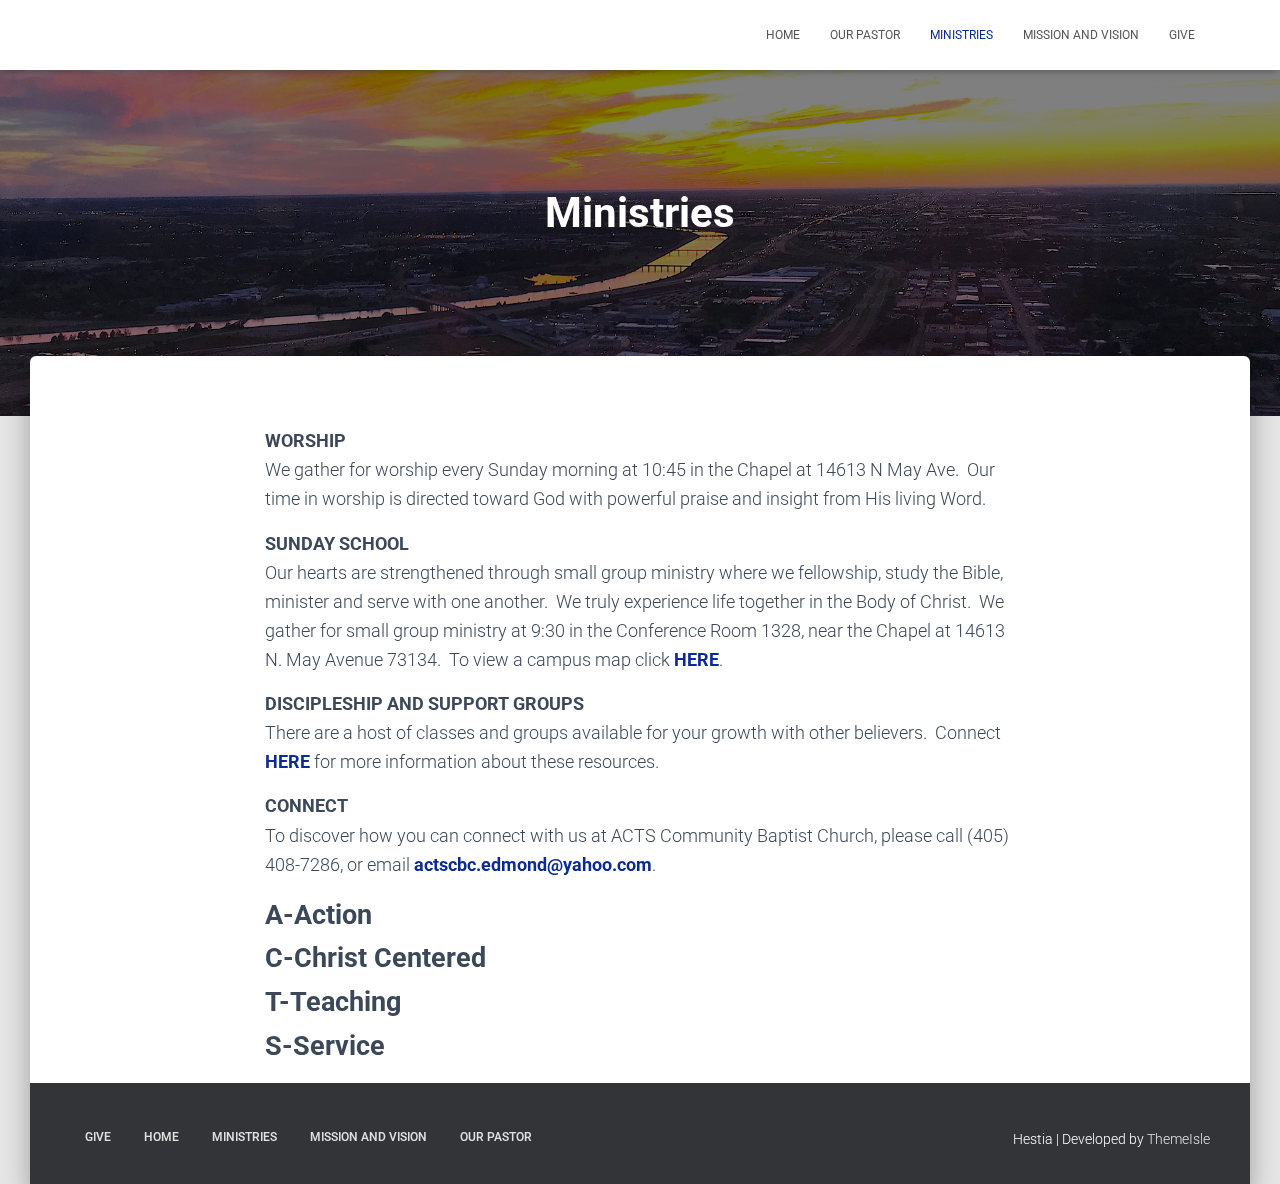
<file: actscommunitybaptistchurch.org/index.php/ministries/index.html>
<!DOCTYPE html>
<html lang="en-US">


<!-- Mirrored from actscommunitybaptistchurch.org/index.php/ministries/ by HTTrack Website Copier/3.x [XR&CO'2014], Tue, 18 Sep 2018 00:01:10 GMT -->
<!-- Added by HTTrack --><meta http-equiv="content-type" content="text/html;charset=UTF-8" /><!-- /Added by HTTrack -->
<head>
	<meta charset='UTF-8'>
	<meta name="viewport" content="width=device-width, initial-scale=1">
	<link rel="profile" href="http://gmpg.org/xfn/11">
		<title>Ministries</title>
<link rel='dns-prefetch' href='http://maxcdn.bootstrapcdn.com/' />
<link rel='dns-prefetch' href='http://fonts.googleapis.com/' />
<link rel='dns-prefetch' href='http://s.w.org/' />
<link rel="alternate" type="application/rss+xml" title=" &raquo; Feed" href="../feed/index.html" />
<link rel="alternate" type="application/rss+xml" title=" &raquo; Comments Feed" href="../comments/feed/index.html" />
<!-- This site uses the Google Analytics by MonsterInsights plugin v7.1.0 - Using Analytics tracking - https://www.monsterinsights.com/ -->
<!-- Note: MonsterInsights is not currently configured on this site. The site owner needs to authenticate with Google Analytics in the MonsterInsights settings panel. -->
<!-- No UA code set -->
<!-- / Google Analytics by MonsterInsights -->
		<script type="text/javascript">
			window._wpemojiSettings = {"baseUrl":"https:\/\/s.w.org\/images\/core\/emoji\/11\/72x72\/","ext":".png","svgUrl":"https:\/\/s.w.org\/images\/core\/emoji\/11\/svg\/","svgExt":".svg","source":{"concatemoji":"http:\/\/actscommunitybaptistchurch.org\/wp-includes\/js\/wp-emoji-release.min.js?ver=4.9.8"}};
			!function(a,b,c){function d(a,b){var c=String.fromCharCode;l.clearRect(0,0,k.width,k.height),l.fillText(c.apply(this,a),0,0);var d=k.toDataURL();l.clearRect(0,0,k.width,k.height),l.fillText(c.apply(this,b),0,0);var e=k.toDataURL();return d===e}function e(a){var b;if(!l||!l.fillText)return!1;switch(l.textBaseline="top",l.font="600 32px Arial",a){case"flag":return!(b=d([55356,56826,55356,56819],[55356,56826,8203,55356,56819]))&&(b=d([55356,57332,56128,56423,56128,56418,56128,56421,56128,56430,56128,56423,56128,56447],[55356,57332,8203,56128,56423,8203,56128,56418,8203,56128,56421,8203,56128,56430,8203,56128,56423,8203,56128,56447]),!b);case"emoji":return b=d([55358,56760,9792,65039],[55358,56760,8203,9792,65039]),!b}return!1}function f(a){var c=b.createElement("script");c.src=a,c.defer=c.type="text/javascript",b.getElementsByTagName("head")[0].appendChild(c)}var g,h,i,j,k=b.createElement("canvas"),l=k.getContext&&k.getContext("2d");for(j=Array("flag","emoji"),c.supports={everything:!0,everythingExceptFlag:!0},i=0;i<j.length;i++)c.supports[j[i]]=e(j[i]),c.supports.everything=c.supports.everything&&c.supports[j[i]],"flag"!==j[i]&&(c.supports.everythingExceptFlag=c.supports.everythingExceptFlag&&c.supports[j[i]]);c.supports.everythingExceptFlag=c.supports.everythingExceptFlag&&!c.supports.flag,c.DOMReady=!1,c.readyCallback=function(){c.DOMReady=!0},c.supports.everything||(h=function(){c.readyCallback()},b.addEventListener?(b.addEventListener("DOMContentLoaded",h,!1),a.addEventListener("load",h,!1)):(a.attachEvent("onload",h),b.attachEvent("onreadystatechange",function(){"complete"===b.readyState&&c.readyCallback()})),g=c.source||{},g.concatemoji?f(g.concatemoji):g.wpemoji&&g.twemoji&&(f(g.twemoji),f(g.wpemoji)))}(window,document,window._wpemojiSettings);
		</script>
		<style type="text/css">
img.wp-smiley,
img.emoji {
	display: inline !important;
	border: none !important;
	box-shadow: none !important;
	height: 1em !important;
	width: 1em !important;
	margin: 0 .07em !important;
	vertical-align: -0.1em !important;
	background: none !important;
	padding: 0 !important;
}
</style>
<link rel='stylesheet' id='bootstrap-css'  href='../../wp-content/themes/hestia/assets/bootstrap/css/bootstrap.min20b9.css?ver=1.0.2' type='text/css' media='all' />
<link rel='stylesheet' id='hestia-font-sizes-css'  href='../../wp-content/themes/hestia/assets/css/font-sizes.min1c12.css?ver=2.0.4' type='text/css' media='all' />
<link rel='stylesheet' id='hestia-clients-bar-css'  href='../../wp-content/plugins/themeisle-companion/obfx_modules/companion-legacy/assets/css/hestia/clients-bar5010.css?ver=4.9.8' type='text/css' media='all' />
<link rel='stylesheet' id='dashicons-css'  href='../../wp-includes/css/dashicons.min5010.css?ver=4.9.8' type='text/css' media='all' />
<link rel='stylesheet' id='obfx-module-pub-css-menu-icons-0-css'  href='https://maxcdn.bootstrapcdn.com/font-awesome/4.7.0/css/font-awesome.min.css?ver=2.5.8' type='text/css' media='all' />
<link rel='stylesheet' id='obfx-module-pub-css-menu-icons-1-css'  href='../../wp-content/plugins/themeisle-companion/obfx_modules/menu-icons/css/publiced42.css?ver=2.5.8' type='text/css' media='all' />
<link rel='stylesheet' id='font-awesome-css'  href='../../wp-content/plugins/elementor/assets/lib/font-awesome/css/font-awesome.min1849.css?ver=4.7.0' type='text/css' media='all' />
<link rel='stylesheet' id='hestia_style-css'  href='../../wp-content/themes/hestia/style.min1c12.css?ver=2.0.4' type='text/css' media='all' />
<style id='hestia_style-inline-css' type='text/css'>
.hestia-top-bar, .hestia-top-bar .widget.widget_shopping_cart .cart_list {
			background-color: #363537
		}
		.hestia-top-bar .widget .label-floating input[type=search]:-webkit-autofill {
			-webkit-box-shadow: inset 0 0 0px 9999px #363537
		}.hestia-top-bar, .hestia-top-bar .widget .label-floating input[type=search], .hestia-top-bar .widget.widget_search form.form-group:before, .hestia-top-bar .widget.widget_product_search form.form-group:before, .hestia-top-bar .widget.widget_shopping_cart:before {
			color: #ffffff
		} 
		.hestia-top-bar .widget .label-floating input[type=search]{
			-webkit-text-fill-color:#ffffff !important 
		}.hestia-top-bar a, .hestia-top-bar .top-bar-nav li a {
			color: #ffffff
		}.hestia-top-bar a:hover, .hestia-top-bar .top-bar-nav li a:hover {
			color: #eeeeee
		}
	
		a, 
		.navbar .dropdown-menu li:hover > a,
		.navbar .dropdown-menu li:focus > a,
		.navbar .dropdown-menu li:active > a,
		.navbar .navbar-nav > li .dropdown-menu li:hover > a,
		body:not(.home) .navbar-default .navbar-nav > .active:not(.btn) > a,
		body:not(.home) .navbar-default .navbar-nav > .active:not(.btn) > a:hover,
		body:not(.home) .navbar-default .navbar-nav > .active:not(.btn) > a:focus,
		a:hover, 
		.card-blog a.moretag:hover, 
		.card-blog a.more-link:hover, 
		.widget a:hover {
		    color:#0b2b93;
		}
		
		.pagination span.current, .pagination span.current:focus, .pagination span.current:hover {
			border-color:#0b2b93
		}
		
		button,
		button:hover,
		.woocommerce .track_order button[type="submit"],     
		.woocommerce .track_order button[type="submit"]:hover,     
		div.wpforms-container .wpforms-form button[type=submit].wpforms-submit,
		div.wpforms-container .wpforms-form button[type=submit].wpforms-submit:hover,
		input[type="button"],
		input[type="button"]:hover,
		input[type="submit"],
		input[type="submit"]:hover,
		input#searchsubmit, 
		.pagination span.current, 
		.pagination span.current:focus, 
		.pagination span.current:hover,
		.btn.btn-primary,
		.btn.btn-primary:link,
		.btn.btn-primary:hover, 
		.btn.btn-primary:focus, 
		.btn.btn-primary:active, 
		.btn.btn-primary.active, 
		.btn.btn-primary.active:focus, 
		.btn.btn-primary.active:hover,
		.btn.btn-primary:active:hover, 
		.btn.btn-primary:active:focus, 
		.btn.btn-primary:active:hover,
		.hestia-sidebar-open.btn.btn-rose,
		.hestia-sidebar-close.btn.btn-rose,
		.hestia-sidebar-open.btn.btn-rose:hover,
		.hestia-sidebar-close.btn.btn-rose:hover,
		.hestia-sidebar-open.btn.btn-rose:focus,
		.hestia-sidebar-close.btn.btn-rose:focus,
		.label.label-primary,
		.hestia-work .portfolio-item:nth-child(6n+1) .label,
		.nav-cart .nav-cart-content .widget .buttons .button{
		    background-color: #0b2b93;
		}
		
		@media (max-width: 768px) { 
	
			.navbar-default .navbar-nav>li>a:hover,
			.navbar-default .navbar-nav>li>a:focus,
			.navbar .navbar-nav .dropdown .dropdown-menu li a:hover,
			.navbar .navbar-nav .dropdown .dropdown-menu li a:focus,
			.navbar button.navbar-toggle:hover,
			.navbar .navbar-nav li:hover > a i {
			    color: #0b2b93;
			}
		}
		
		body:not(.woocommerce-page) button:not([class^="fl-"]):not(.hestia-scroll-to-top):not(.navbar-toggle),
		body:not(.woocommerce-page) .button:not([class^="fl-"]):not(hestia-scroll-to-top):not(.navbar-toggle):not(.add_to_cart_button),
		div.wpforms-container .wpforms-form button[type=submit].wpforms-submit,
		input[type="submit"], 
		input[type="button"], 
		.btn.btn-primary,
		.widget_product_search button[type="submit"],
		.hestia-sidebar-open.btn.btn-rose,
		.hestia-sidebar-close.btn.btn-rose {
		    -webkit-box-shadow: 0 2px 2px 0 rgba(11,43,147,0.14),0 3px 1px -2px rgba(11,43,147,0.2),0 1px 5px 0 rgba(11,43,147,0.12);
		    box-shadow: 0 2px 2px 0 rgba(11,43,147,0.14),0 3px 1px -2px rgba(11,43,147,0.2),0 1px 5px 0 rgba(11,43,147,0.12);
		}
		
		.card .header-primary, .card .content-primary {
		    background: #0b2b93;
		}
		
		body:not(.woocommerce-page) .button:not([class^="fl-"]):not(.hestia-scroll-to-top):not(.navbar-toggle):not(.add_to_cart_button):hover,
		body:not(.woocommerce-page) button:not([class^="fl-"]):not(.hestia-scroll-to-top):not(.navbar-toggle):hover,
		div.wpforms-container .wpforms-form button[type=submit].wpforms-submit:hover,
		input[type="submit"]:hover,
		input[type="button"]:hover,
		input#searchsubmit:hover, 
		.widget_product_search button[type="submit"]:hover,
		.pagination span.current, 
		.btn.btn-primary:hover, 
		.btn.btn-primary:focus, 
		.btn.btn-primary:active, 
		.btn.btn-primary.active, 
		.btn.btn-primary:active:focus, 
		.btn.btn-primary:active:hover, 
		.hestia-sidebar-open.btn.btn-rose:hover,
		.hestia-sidebar-close.btn.btn-rose:hover,
		.pagination span.current:hover{
			-webkit-box-shadow: 0 14px 26px -12pxrgba(11,43,147,0.42),0 4px 23px 0 rgba(0,0,0,0.12),0 8px 10px -5px rgba(11,43,147,0.2);
		    box-shadow: 0 14px 26px -12px rgba(11,43,147,0.42),0 4px 23px 0 rgba(0,0,0,0.12),0 8px 10px -5px rgba(11,43,147,0.2);
			color: #fff;
		}
		
		.form-group.is-focused .form-control {
		background-image: -webkit-gradient(linear,left top, left bottom,from(#0b2b93),to(#0b2b93)),-webkit-gradient(linear,left top, left bottom,from(#d2d2d2),to(#d2d2d2));
			background-image: -webkit-linear-gradient(#0b2b93),to(#0b2b93),-webkit-linear-gradient(#d2d2d2,#d2d2d2);
			background-image: linear-gradient(#0b2b93),to(#0b2b93),linear-gradient(#d2d2d2,#d2d2d2);
		}
		
		.navbar:not(.navbar-transparent) li:not(.btn):hover > a,
		.navbar li.on-section > a, 
		.navbar.full-screen-menu.navbar-transparent li:not(.btn):hover > a,
		.navbar.full-screen-menu .navbar-toggle:hover,
		.navbar:not(.navbar-transparent) .nav-cart:hover, 
		.navbar:not(.navbar-transparent) .hestia-toggle-search:hover {
				color:#0b2b93}
		
		.header-filter-gradient { 
			background: linear-gradient(45deg, rgba(168,29,132,1) 0%, rgb(234,57,111) 100%); 
		} 
.btn.btn-primary:not(.colored-button):not(.btn-left):not(.btn-right):not(.btn-just-icon):not(.menu-item), input[type="submit"]:not(.search-submit), body:not(.woocommerce-account) .woocommerce .button.woocommerce-Button, .woocommerce .product button.button, .woocommerce .product button.button.alt, .woocommerce .product #respond input#submit, .woocommerce-cart .blog-post .woocommerce .cart-collaterals .cart_totals .checkout-button, .woocommerce-checkout #payment #place_order, .woocommerce-account.woocommerce-page button.button, .woocommerce .track_order button[type="submit"], .nav-cart .nav-cart-content .widget .buttons .button, .woocommerce a.button.wc-backward, body.woocommerce .wccm-catalog-item a.button, body.woocommerce a.wccm-button.button, form.woocommerce-form-coupon button.button, div.wpforms-container .wpforms-form button[type=submit].wpforms-submit, div.woocommerce a.button.alt, div.woocommerce table.my_account_orders .button, .btn.colored-button, .btn.btn-left, .btn.btn-right, .btn:not(.colored-button):not(.btn-left):not(.btn-right):not(.btn-just-icon):not(.menu-item):not(.hestia-sidebar-open):not(.hestia-sidebar-close){ padding-top:15px;  padding-bottom:15px;  padding-left:33px;  padding-right:33px; }
.btn.btn-primary:not(.colored-button):not(.btn-left):not(.btn-right):not(.btn-just-icon):not(.menu-item), input[type="submit"]:not(.search-submit), body:not(.woocommerce-account) .woocommerce .button.woocommerce-Button, .woocommerce .product button.button, .woocommerce .product button.button.alt, .woocommerce .product #respond input#submit, .woocommerce-cart .blog-post .woocommerce .cart-collaterals .cart_totals .checkout-button, .woocommerce-checkout #payment #place_order, .woocommerce-account.woocommerce-page button.button, .woocommerce .track_order button[type="submit"], .nav-cart .nav-cart-content .widget .buttons .button, .woocommerce a.button.wc-backward, body.woocommerce .wccm-catalog-item a.button, body.woocommerce a.wccm-button.button, form.woocommerce-form-coupon button.button, div.wpforms-container .wpforms-form button[type=submit].wpforms-submit, div.woocommerce a.button.alt, div.woocommerce table.my_account_orders .button, input[type="submit"].search-submit, .hestia-view-cart-wrapper .added_to_cart.wc-forward, .woocommerce-product-search button, .woocommerce-cart .actions .button, #secondary div[id^=woocommerce_price_filter] .button, .woocommerce div[id^=woocommerce_widget_cart].widget .buttons .button, .searchform input[type=submit], .searchform button, .search-form:not(.media-toolbar-primary) input[type=submit], .search-form:not(.media-toolbar-primary) button, .woocommerce-product-search input[type=submit], .btn.colored-button, .btn.btn-left, .btn.btn-right, .btn:not(.colored-button):not(.btn-left):not(.btn-right):not(.btn-just-icon):not(.menu-item):not(.hestia-sidebar-open):not(.hestia-sidebar-close){border-radius:3px;}
.customize-partial-edit-shortcut-hestia_page_editor{
				display:none;
			}

		.page-template-builder-fullwidth-std .header > .elementor {
			padding-top: 70px;
		}

</style>
<link rel='stylesheet' id='hestia_fonts-css'  href='https://fonts.googleapis.com/css?family=Roboto%3A300%2C400%2C500%2C700%7CRoboto+Slab%3A400%2C700&amp;subset=latin%2Clatin-ext&amp;ver=2.0.4' type='text/css' media='all' />
<script type='text/javascript' src='../../wp-includes/js/jquery/jqueryb8ff.js?ver=1.12.4'></script>
<script type='text/javascript' src='../../wp-includes/js/jquery/jquery-migrate.min330a.js?ver=1.4.1'></script>
<script type='text/javascript'>
/* <![CDATA[ */
var pf = {"spam":{"label":"I'm human!","value":"e6d4c05f13"}};
/* ]]> */
</script>
<script type='text/javascript' src='../../wp-content/plugins/pirate-forms/public/js/custom-spam5010.js?ver=4.9.8'></script>
<link rel='https://api.w.org/' href='../wp-json/index.html' />
<link rel="EditURI" type="application/rsd+xml" title="RSD" href="../../xmlrpc0db0.php?rsd" />
<link rel="wlwmanifest" type="application/wlwmanifest+xml" href="../../wp-includes/wlwmanifest.xml" /> 
<meta name="generator" content="WordPress 4.9.8" />
<link rel="canonical" href="index.html" />
<link rel='shortlink' href='../../index9430.html?p=104' />
<link rel="alternate" type="application/json+oembed" href="../wp-json/oembed/1.0/embedc9d1.json?url=http%3A%2F%2Factscommunitybaptistchurch.org%2Findex.php%2Fministries%2F" />
<link rel="alternate" type="text/xml+oembed" href="../wp-json/oembed/1.0/embed83f7?url=http%3A%2F%2Factscommunitybaptistchurch.org%2Findex.php%2Fministries%2F&amp;format=xml" />
<link rel="icon" href="../../wp-content/uploads/2017/10/cropped-cropped-Acts-Logo-2-32x32.jpg" sizes="32x32" />
<link rel="icon" href="../../wp-content/uploads/2017/10/cropped-cropped-Acts-Logo-2-192x192.jpg" sizes="192x192" />
<link rel="apple-touch-icon-precomposed" href="../../wp-content/uploads/2017/10/cropped-cropped-Acts-Logo-2-180x180.jpg" />
<meta name="msapplication-TileImage" content="http://actscommunitybaptistchurch.org/wp-content/uploads/2017/10/cropped-cropped-Acts-Logo-2-270x270.jpg" />
</head>

<body class="page-template-default page page-id-104 blog-post header-layout-default elementor-default">
	<div class="wrapper  default ">
		<header class="header ">
					<nav class="navbar navbar-default navbar-fixed-top  hestia_left navbar-not-transparent">
						<div class="container">
						<div class="navbar-header">
			<div class="title-logo-wrapper">
				<a class="navbar-brand" href="../../index.html"
						title="">
					<p></p></a>
			</div>
								<div class="navbar-toggle-wrapper">
						<button type="button" class="navbar-toggle" data-toggle="collapse" data-target="#main-navigation">
				<span class="icon-bar"></span>
				<span class="icon-bar"></span>
				<span class="icon-bar"></span>
				<span class="sr-only">Toggle Navigation</span>
			</button>
					</div>
				</div>
		<div id="main-navigation" class="collapse navbar-collapse"><ul id="menu-primary-menu" class="nav navbar-nav"><li id="menu-item-43" class="menu-item menu-item-type-post_type menu-item-object-page menu-item-home menu-item-43"><a title="Home" href="../../index.html">Home</a></li>
<li id="menu-item-82" class="menu-item menu-item-type-post_type menu-item-object-page menu-item-82"><a title="Our Pastor" href="../our-pastor/index.html">Our Pastor</a></li>
<li id="menu-item-106" class="menu-item menu-item-type-post_type menu-item-object-page current-menu-item page_item page-item-104 current_page_item menu-item-106 active"><a title="Ministries" href="index.html">Ministries</a></li>
<li id="menu-item-125" class="menu-item menu-item-type-post_type menu-item-object-page menu-item-125"><a title="Mission and Vision" href="../mission-and-vision/index.html">Mission and Vision</a></li>
<li id="menu-item-166" class="menu-item menu-item-type-post_type menu-item-object-page menu-item-166"><a title="Give" href="../give/index.html">Give</a></li>
</ul></div>			</div>
					</nav>
		<div style="display: none"></div>		</header>
<div id="primary" class="boxed-layout-header page-header header-small" data-parallax="active" ><div class="container"><div class="row"><div class="col-md-10 col-md-offset-1 text-center"><h1 class="hestia-title ">Ministries</h1></div></div></div><div class="header-filter" style="background-image: url(../../wp-content/uploads/2017/10/OKCLIGHT.jpg);"></div></div><div class="main  main-raised ">
		<div class="blog-post ">
		<div class="container">
			

	<article id="post-104" class="section section-text">
		<div class="row">
						<div class="col-md-8 page-content-wrap  col-md-offset-2">
				<p><strong>WORSHIP</strong><br />
We gather for worship every Sunday morning at 10:45 in the Chapel at 14613 N May Ave.  Our time in worship is directed toward God with powerful praise and insight from His living Word.</p>
<p><strong>SUNDAY SCHOOL</strong><br />
Our hearts are strengthened through small group ministry where we fellowship, study the Bible, minister and serve with one another.  We truly experience life together in the Body of Christ.  We gather for small group ministry at 9:30 in the Conference Room 1328, near the Chapel at 14613 N. May Avenue 73134.  To view a campus map click <a href="https://82e20023889199799743-d96c0145828b7808103efd9ae83722d2.ssl.cf2.rackcdn.com/uploaded/c/0e5319115_1470753279_campus-map-first-floor-with-worship-center.jpg"><strong>HERE</strong></a>.</p>
<p><strong>DISCIPLESHIP AND SUPPORT GROUPS</strong><br />
There are a host of classes and groups available for your growth with other believers.  Connect <a href="https://qsbc.org/discipleship/#day=wednesday&amp;type=&amp;audience=&amp;zip="><strong>HERE</strong></a> for more information about these resources.</p>
<p><strong>CONNECT</strong><br />
To discover how you can connect with us at ACTS Community Baptist Church, please call (405) 408-7286, or email <a href="mailto:actscbc.edmond@yahoo.com"><strong>actscbc.edmond@yahoo.com</strong></a>.</p>
<h4><strong>A-Action</strong><br />
<strong>C-Christ Centered</strong><br />
<strong>T-Teaching</strong><br />
<strong>S-Service</strong></h4>
			</div>
					</div>
	</article>
		</div>
	</div>
						<footer class="footer footer-black footer-big">
						<div class="container">
																<div class="hestia-bottom-footer-content"><ul class="footer-menu pull-left"><li class="page_item page-item-164"><a href="../give/index.html">Give</a></li>
<li class="page_item page-item-35"><a href="../../index.html">Home</a></li>
<li class="page_item page-item-104 current_page_item"><a href="index.html">Ministries</a></li>
<li class="page_item page-item-123"><a href="../mission-and-vision/index.html">Mission and Vision</a></li>
<li class="page_item page-item-81"><a href="../our-pastor/index.html">Our Pastor</a></li>
</ul>
					<div class="copyright pull-right">
				Hestia | Developed by <a href="https://themeisle.com/" rel="nofollow">ThemeIsle</a>			</div>
			</div>			</div>
					</footer>
				</div>
	</div>
<script type='text/javascript' src='../../wp-includes/js/comment-reply.min5010.js?ver=4.9.8'></script>
<script type='text/javascript' src='../../wp-content/themes/hestia/assets/bootstrap/js/bootstrap.min20b9.js?ver=1.0.2'></script>
<script type='text/javascript' src='../../wp-includes/js/jquery/ui/core.mine899.js?ver=1.11.4'></script>
<script type='text/javascript'>
/* <![CDATA[ */
var requestpost = {"ajaxurl":"http:\/\/actscommunitybaptistchurch.org\/wp-admin\/admin-ajax.php","disable_autoslide":"","masonry":""};
/* ]]> */
</script>
<script type='text/javascript' src='../../wp-content/themes/hestia/assets/js/script.min1c12.js?ver=2.0.4'></script>
<script type='text/javascript' src='../../wp-includes/js/wp-embed.min5010.js?ver=4.9.8'></script>
</body>

<!-- Mirrored from actscommunitybaptistchurch.org/index.php/ministries/ by HTTrack Website Copier/3.x [XR&CO'2014], Tue, 18 Sep 2018 00:01:17 GMT -->
</html>
</file>
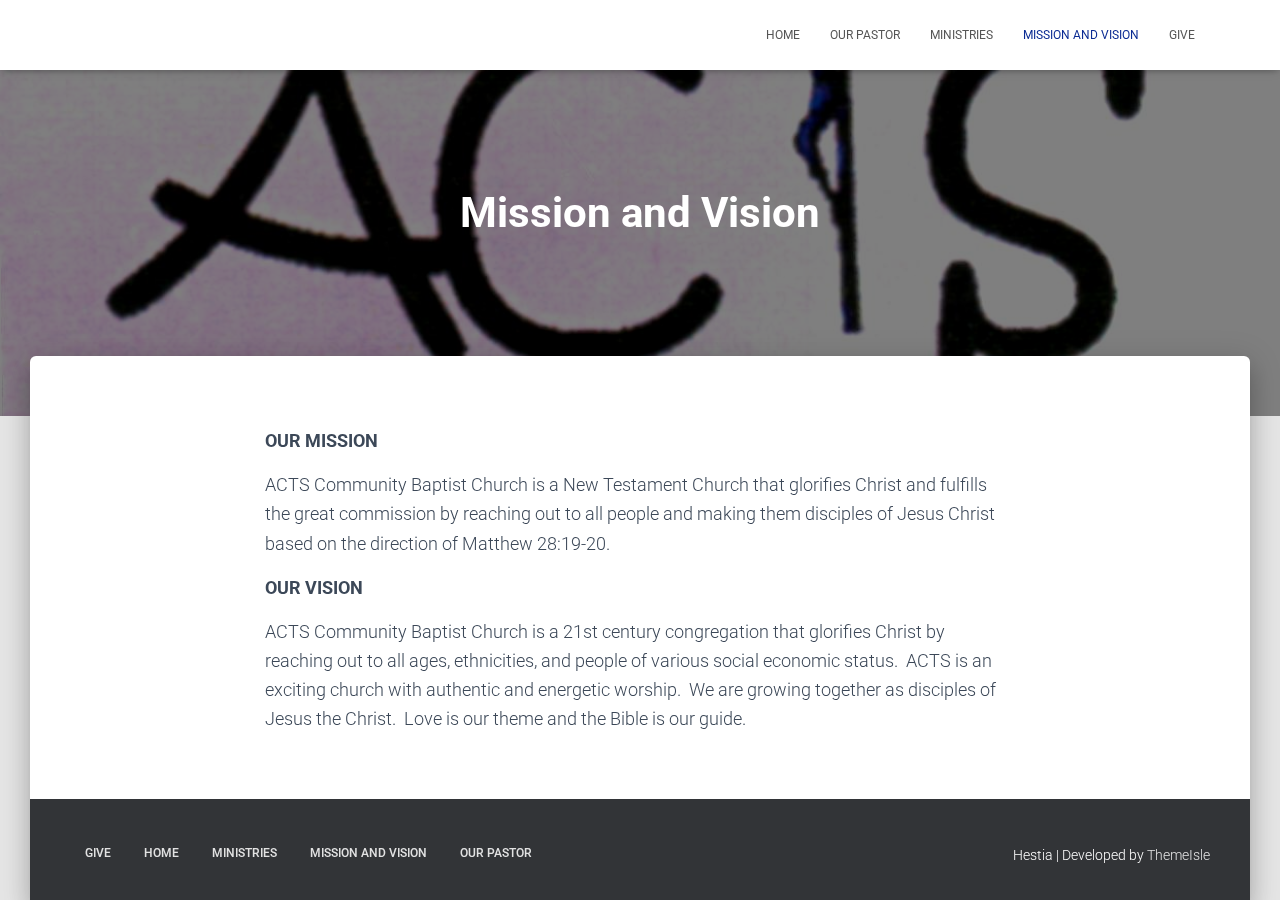
<file: actscommunitybaptistchurch.org/index.php/mission-and-vision/index.html>
<!DOCTYPE html>
<html lang="en-US">


<!-- Mirrored from actscommunitybaptistchurch.org/index.php/mission-and-vision/ by HTTrack Website Copier/3.x [XR&CO'2014], Tue, 18 Sep 2018 00:01:18 GMT -->
<!-- Added by HTTrack --><meta http-equiv="content-type" content="text/html;charset=UTF-8" /><!-- /Added by HTTrack -->
<head>
	<meta charset='UTF-8'>
	<meta name="viewport" content="width=device-width, initial-scale=1">
	<link rel="profile" href="http://gmpg.org/xfn/11">
		<title>Mission and Vision</title>
<link rel='dns-prefetch' href='http://maxcdn.bootstrapcdn.com/' />
<link rel='dns-prefetch' href='http://fonts.googleapis.com/' />
<link rel='dns-prefetch' href='http://s.w.org/' />
<link rel="alternate" type="application/rss+xml" title=" &raquo; Feed" href="../feed/index.html" />
<link rel="alternate" type="application/rss+xml" title=" &raquo; Comments Feed" href="../comments/feed/index.html" />
<!-- This site uses the Google Analytics by MonsterInsights plugin v7.1.0 - Using Analytics tracking - https://www.monsterinsights.com/ -->
<!-- Note: MonsterInsights is not currently configured on this site. The site owner needs to authenticate with Google Analytics in the MonsterInsights settings panel. -->
<!-- No UA code set -->
<!-- / Google Analytics by MonsterInsights -->
		<script type="text/javascript">
			window._wpemojiSettings = {"baseUrl":"https:\/\/s.w.org\/images\/core\/emoji\/11\/72x72\/","ext":".png","svgUrl":"https:\/\/s.w.org\/images\/core\/emoji\/11\/svg\/","svgExt":".svg","source":{"concatemoji":"http:\/\/actscommunitybaptistchurch.org\/wp-includes\/js\/wp-emoji-release.min.js?ver=4.9.8"}};
			!function(a,b,c){function d(a,b){var c=String.fromCharCode;l.clearRect(0,0,k.width,k.height),l.fillText(c.apply(this,a),0,0);var d=k.toDataURL();l.clearRect(0,0,k.width,k.height),l.fillText(c.apply(this,b),0,0);var e=k.toDataURL();return d===e}function e(a){var b;if(!l||!l.fillText)return!1;switch(l.textBaseline="top",l.font="600 32px Arial",a){case"flag":return!(b=d([55356,56826,55356,56819],[55356,56826,8203,55356,56819]))&&(b=d([55356,57332,56128,56423,56128,56418,56128,56421,56128,56430,56128,56423,56128,56447],[55356,57332,8203,56128,56423,8203,56128,56418,8203,56128,56421,8203,56128,56430,8203,56128,56423,8203,56128,56447]),!b);case"emoji":return b=d([55358,56760,9792,65039],[55358,56760,8203,9792,65039]),!b}return!1}function f(a){var c=b.createElement("script");c.src=a,c.defer=c.type="text/javascript",b.getElementsByTagName("head")[0].appendChild(c)}var g,h,i,j,k=b.createElement("canvas"),l=k.getContext&&k.getContext("2d");for(j=Array("flag","emoji"),c.supports={everything:!0,everythingExceptFlag:!0},i=0;i<j.length;i++)c.supports[j[i]]=e(j[i]),c.supports.everything=c.supports.everything&&c.supports[j[i]],"flag"!==j[i]&&(c.supports.everythingExceptFlag=c.supports.everythingExceptFlag&&c.supports[j[i]]);c.supports.everythingExceptFlag=c.supports.everythingExceptFlag&&!c.supports.flag,c.DOMReady=!1,c.readyCallback=function(){c.DOMReady=!0},c.supports.everything||(h=function(){c.readyCallback()},b.addEventListener?(b.addEventListener("DOMContentLoaded",h,!1),a.addEventListener("load",h,!1)):(a.attachEvent("onload",h),b.attachEvent("onreadystatechange",function(){"complete"===b.readyState&&c.readyCallback()})),g=c.source||{},g.concatemoji?f(g.concatemoji):g.wpemoji&&g.twemoji&&(f(g.twemoji),f(g.wpemoji)))}(window,document,window._wpemojiSettings);
		</script>
		<style type="text/css">
img.wp-smiley,
img.emoji {
	display: inline !important;
	border: none !important;
	box-shadow: none !important;
	height: 1em !important;
	width: 1em !important;
	margin: 0 .07em !important;
	vertical-align: -0.1em !important;
	background: none !important;
	padding: 0 !important;
}
</style>
<link rel='stylesheet' id='bootstrap-css'  href='../../wp-content/themes/hestia/assets/bootstrap/css/bootstrap.min20b9.css?ver=1.0.2' type='text/css' media='all' />
<link rel='stylesheet' id='hestia-font-sizes-css'  href='../../wp-content/themes/hestia/assets/css/font-sizes.min1c12.css?ver=2.0.4' type='text/css' media='all' />
<link rel='stylesheet' id='hestia-clients-bar-css'  href='../../wp-content/plugins/themeisle-companion/obfx_modules/companion-legacy/assets/css/hestia/clients-bar5010.css?ver=4.9.8' type='text/css' media='all' />
<link rel='stylesheet' id='dashicons-css'  href='../../wp-includes/css/dashicons.min5010.css?ver=4.9.8' type='text/css' media='all' />
<link rel='stylesheet' id='obfx-module-pub-css-menu-icons-0-css'  href='https://maxcdn.bootstrapcdn.com/font-awesome/4.7.0/css/font-awesome.min.css?ver=2.5.8' type='text/css' media='all' />
<link rel='stylesheet' id='obfx-module-pub-css-menu-icons-1-css'  href='../../wp-content/plugins/themeisle-companion/obfx_modules/menu-icons/css/publiced42.css?ver=2.5.8' type='text/css' media='all' />
<link rel='stylesheet' id='font-awesome-css'  href='../../wp-content/plugins/elementor/assets/lib/font-awesome/css/font-awesome.min1849.css?ver=4.7.0' type='text/css' media='all' />
<link rel='stylesheet' id='hestia_style-css'  href='../../wp-content/themes/hestia/style.min1c12.css?ver=2.0.4' type='text/css' media='all' />
<style id='hestia_style-inline-css' type='text/css'>
.hestia-top-bar, .hestia-top-bar .widget.widget_shopping_cart .cart_list {
			background-color: #363537
		}
		.hestia-top-bar .widget .label-floating input[type=search]:-webkit-autofill {
			-webkit-box-shadow: inset 0 0 0px 9999px #363537
		}.hestia-top-bar, .hestia-top-bar .widget .label-floating input[type=search], .hestia-top-bar .widget.widget_search form.form-group:before, .hestia-top-bar .widget.widget_product_search form.form-group:before, .hestia-top-bar .widget.widget_shopping_cart:before {
			color: #ffffff
		} 
		.hestia-top-bar .widget .label-floating input[type=search]{
			-webkit-text-fill-color:#ffffff !important 
		}.hestia-top-bar a, .hestia-top-bar .top-bar-nav li a {
			color: #ffffff
		}.hestia-top-bar a:hover, .hestia-top-bar .top-bar-nav li a:hover {
			color: #eeeeee
		}
	
		a, 
		.navbar .dropdown-menu li:hover > a,
		.navbar .dropdown-menu li:focus > a,
		.navbar .dropdown-menu li:active > a,
		.navbar .navbar-nav > li .dropdown-menu li:hover > a,
		body:not(.home) .navbar-default .navbar-nav > .active:not(.btn) > a,
		body:not(.home) .navbar-default .navbar-nav > .active:not(.btn) > a:hover,
		body:not(.home) .navbar-default .navbar-nav > .active:not(.btn) > a:focus,
		a:hover, 
		.card-blog a.moretag:hover, 
		.card-blog a.more-link:hover, 
		.widget a:hover {
		    color:#0b2b93;
		}
		
		.pagination span.current, .pagination span.current:focus, .pagination span.current:hover {
			border-color:#0b2b93
		}
		
		button,
		button:hover,
		.woocommerce .track_order button[type="submit"],     
		.woocommerce .track_order button[type="submit"]:hover,     
		div.wpforms-container .wpforms-form button[type=submit].wpforms-submit,
		div.wpforms-container .wpforms-form button[type=submit].wpforms-submit:hover,
		input[type="button"],
		input[type="button"]:hover,
		input[type="submit"],
		input[type="submit"]:hover,
		input#searchsubmit, 
		.pagination span.current, 
		.pagination span.current:focus, 
		.pagination span.current:hover,
		.btn.btn-primary,
		.btn.btn-primary:link,
		.btn.btn-primary:hover, 
		.btn.btn-primary:focus, 
		.btn.btn-primary:active, 
		.btn.btn-primary.active, 
		.btn.btn-primary.active:focus, 
		.btn.btn-primary.active:hover,
		.btn.btn-primary:active:hover, 
		.btn.btn-primary:active:focus, 
		.btn.btn-primary:active:hover,
		.hestia-sidebar-open.btn.btn-rose,
		.hestia-sidebar-close.btn.btn-rose,
		.hestia-sidebar-open.btn.btn-rose:hover,
		.hestia-sidebar-close.btn.btn-rose:hover,
		.hestia-sidebar-open.btn.btn-rose:focus,
		.hestia-sidebar-close.btn.btn-rose:focus,
		.label.label-primary,
		.hestia-work .portfolio-item:nth-child(6n+1) .label,
		.nav-cart .nav-cart-content .widget .buttons .button{
		    background-color: #0b2b93;
		}
		
		@media (max-width: 768px) { 
	
			.navbar-default .navbar-nav>li>a:hover,
			.navbar-default .navbar-nav>li>a:focus,
			.navbar .navbar-nav .dropdown .dropdown-menu li a:hover,
			.navbar .navbar-nav .dropdown .dropdown-menu li a:focus,
			.navbar button.navbar-toggle:hover,
			.navbar .navbar-nav li:hover > a i {
			    color: #0b2b93;
			}
		}
		
		body:not(.woocommerce-page) button:not([class^="fl-"]):not(.hestia-scroll-to-top):not(.navbar-toggle),
		body:not(.woocommerce-page) .button:not([class^="fl-"]):not(hestia-scroll-to-top):not(.navbar-toggle):not(.add_to_cart_button),
		div.wpforms-container .wpforms-form button[type=submit].wpforms-submit,
		input[type="submit"], 
		input[type="button"], 
		.btn.btn-primary,
		.widget_product_search button[type="submit"],
		.hestia-sidebar-open.btn.btn-rose,
		.hestia-sidebar-close.btn.btn-rose {
		    -webkit-box-shadow: 0 2px 2px 0 rgba(11,43,147,0.14),0 3px 1px -2px rgba(11,43,147,0.2),0 1px 5px 0 rgba(11,43,147,0.12);
		    box-shadow: 0 2px 2px 0 rgba(11,43,147,0.14),0 3px 1px -2px rgba(11,43,147,0.2),0 1px 5px 0 rgba(11,43,147,0.12);
		}
		
		.card .header-primary, .card .content-primary {
		    background: #0b2b93;
		}
		
		body:not(.woocommerce-page) .button:not([class^="fl-"]):not(.hestia-scroll-to-top):not(.navbar-toggle):not(.add_to_cart_button):hover,
		body:not(.woocommerce-page) button:not([class^="fl-"]):not(.hestia-scroll-to-top):not(.navbar-toggle):hover,
		div.wpforms-container .wpforms-form button[type=submit].wpforms-submit:hover,
		input[type="submit"]:hover,
		input[type="button"]:hover,
		input#searchsubmit:hover, 
		.widget_product_search button[type="submit"]:hover,
		.pagination span.current, 
		.btn.btn-primary:hover, 
		.btn.btn-primary:focus, 
		.btn.btn-primary:active, 
		.btn.btn-primary.active, 
		.btn.btn-primary:active:focus, 
		.btn.btn-primary:active:hover, 
		.hestia-sidebar-open.btn.btn-rose:hover,
		.hestia-sidebar-close.btn.btn-rose:hover,
		.pagination span.current:hover{
			-webkit-box-shadow: 0 14px 26px -12pxrgba(11,43,147,0.42),0 4px 23px 0 rgba(0,0,0,0.12),0 8px 10px -5px rgba(11,43,147,0.2);
		    box-shadow: 0 14px 26px -12px rgba(11,43,147,0.42),0 4px 23px 0 rgba(0,0,0,0.12),0 8px 10px -5px rgba(11,43,147,0.2);
			color: #fff;
		}
		
		.form-group.is-focused .form-control {
		background-image: -webkit-gradient(linear,left top, left bottom,from(#0b2b93),to(#0b2b93)),-webkit-gradient(linear,left top, left bottom,from(#d2d2d2),to(#d2d2d2));
			background-image: -webkit-linear-gradient(#0b2b93),to(#0b2b93),-webkit-linear-gradient(#d2d2d2,#d2d2d2);
			background-image: linear-gradient(#0b2b93),to(#0b2b93),linear-gradient(#d2d2d2,#d2d2d2);
		}
		
		.navbar:not(.navbar-transparent) li:not(.btn):hover > a,
		.navbar li.on-section > a, 
		.navbar.full-screen-menu.navbar-transparent li:not(.btn):hover > a,
		.navbar.full-screen-menu .navbar-toggle:hover,
		.navbar:not(.navbar-transparent) .nav-cart:hover, 
		.navbar:not(.navbar-transparent) .hestia-toggle-search:hover {
				color:#0b2b93}
		
		.header-filter-gradient { 
			background: linear-gradient(45deg, rgba(168,29,132,1) 0%, rgb(234,57,111) 100%); 
		} 
.btn.btn-primary:not(.colored-button):not(.btn-left):not(.btn-right):not(.btn-just-icon):not(.menu-item), input[type="submit"]:not(.search-submit), body:not(.woocommerce-account) .woocommerce .button.woocommerce-Button, .woocommerce .product button.button, .woocommerce .product button.button.alt, .woocommerce .product #respond input#submit, .woocommerce-cart .blog-post .woocommerce .cart-collaterals .cart_totals .checkout-button, .woocommerce-checkout #payment #place_order, .woocommerce-account.woocommerce-page button.button, .woocommerce .track_order button[type="submit"], .nav-cart .nav-cart-content .widget .buttons .button, .woocommerce a.button.wc-backward, body.woocommerce .wccm-catalog-item a.button, body.woocommerce a.wccm-button.button, form.woocommerce-form-coupon button.button, div.wpforms-container .wpforms-form button[type=submit].wpforms-submit, div.woocommerce a.button.alt, div.woocommerce table.my_account_orders .button, .btn.colored-button, .btn.btn-left, .btn.btn-right, .btn:not(.colored-button):not(.btn-left):not(.btn-right):not(.btn-just-icon):not(.menu-item):not(.hestia-sidebar-open):not(.hestia-sidebar-close){ padding-top:15px;  padding-bottom:15px;  padding-left:33px;  padding-right:33px; }
.btn.btn-primary:not(.colored-button):not(.btn-left):not(.btn-right):not(.btn-just-icon):not(.menu-item), input[type="submit"]:not(.search-submit), body:not(.woocommerce-account) .woocommerce .button.woocommerce-Button, .woocommerce .product button.button, .woocommerce .product button.button.alt, .woocommerce .product #respond input#submit, .woocommerce-cart .blog-post .woocommerce .cart-collaterals .cart_totals .checkout-button, .woocommerce-checkout #payment #place_order, .woocommerce-account.woocommerce-page button.button, .woocommerce .track_order button[type="submit"], .nav-cart .nav-cart-content .widget .buttons .button, .woocommerce a.button.wc-backward, body.woocommerce .wccm-catalog-item a.button, body.woocommerce a.wccm-button.button, form.woocommerce-form-coupon button.button, div.wpforms-container .wpforms-form button[type=submit].wpforms-submit, div.woocommerce a.button.alt, div.woocommerce table.my_account_orders .button, input[type="submit"].search-submit, .hestia-view-cart-wrapper .added_to_cart.wc-forward, .woocommerce-product-search button, .woocommerce-cart .actions .button, #secondary div[id^=woocommerce_price_filter] .button, .woocommerce div[id^=woocommerce_widget_cart].widget .buttons .button, .searchform input[type=submit], .searchform button, .search-form:not(.media-toolbar-primary) input[type=submit], .search-form:not(.media-toolbar-primary) button, .woocommerce-product-search input[type=submit], .btn.colored-button, .btn.btn-left, .btn.btn-right, .btn:not(.colored-button):not(.btn-left):not(.btn-right):not(.btn-just-icon):not(.menu-item):not(.hestia-sidebar-open):not(.hestia-sidebar-close){border-radius:3px;}
.customize-partial-edit-shortcut-hestia_page_editor{
				display:none;
			}

		.page-template-builder-fullwidth-std .header > .elementor {
			padding-top: 70px;
		}

</style>
<link rel='stylesheet' id='hestia_fonts-css'  href='https://fonts.googleapis.com/css?family=Roboto%3A300%2C400%2C500%2C700%7CRoboto+Slab%3A400%2C700&amp;subset=latin%2Clatin-ext&amp;ver=2.0.4' type='text/css' media='all' />
<script type='text/javascript' src='../../wp-includes/js/jquery/jqueryb8ff.js?ver=1.12.4'></script>
<script type='text/javascript' src='../../wp-includes/js/jquery/jquery-migrate.min330a.js?ver=1.4.1'></script>
<script type='text/javascript'>
/* <![CDATA[ */
var pf = {"spam":{"label":"I'm human!","value":"e6d4c05f13"}};
/* ]]> */
</script>
<script type='text/javascript' src='../../wp-content/plugins/pirate-forms/public/js/custom-spam5010.js?ver=4.9.8'></script>
<link rel='https://api.w.org/' href='../wp-json/index.html' />
<link rel="EditURI" type="application/rsd+xml" title="RSD" href="../../xmlrpc0db0.php?rsd" />
<link rel="wlwmanifest" type="application/wlwmanifest+xml" href="../../wp-includes/wlwmanifest.xml" /> 
<meta name="generator" content="WordPress 4.9.8" />
<link rel="canonical" href="index.html" />
<link rel='shortlink' href='../../indexb8c4.html?p=123' />
<link rel="alternate" type="application/json+oembed" href="../wp-json/oembed/1.0/embed643a.json?url=http%3A%2F%2Factscommunitybaptistchurch.org%2Findex.php%2Fmission-and-vision%2F" />
<link rel="alternate" type="text/xml+oembed" href="../wp-json/oembed/1.0/embeda11c?url=http%3A%2F%2Factscommunitybaptistchurch.org%2Findex.php%2Fmission-and-vision%2F&amp;format=xml" />
<link rel="icon" href="../../wp-content/uploads/2017/10/cropped-cropped-Acts-Logo-2-32x32.jpg" sizes="32x32" />
<link rel="icon" href="../../wp-content/uploads/2017/10/cropped-cropped-Acts-Logo-2-192x192.jpg" sizes="192x192" />
<link rel="apple-touch-icon-precomposed" href="../../wp-content/uploads/2017/10/cropped-cropped-Acts-Logo-2-180x180.jpg" />
<meta name="msapplication-TileImage" content="http://actscommunitybaptistchurch.org/wp-content/uploads/2017/10/cropped-cropped-Acts-Logo-2-270x270.jpg" />
</head>

<body class="page-template-default page page-id-123 blog-post header-layout-default elementor-default">
	<div class="wrapper  default ">
		<header class="header ">
					<nav class="navbar navbar-default navbar-fixed-top  hestia_left navbar-not-transparent">
						<div class="container">
						<div class="navbar-header">
			<div class="title-logo-wrapper">
				<a class="navbar-brand" href="../../index.html"
						title="">
					<p></p></a>
			</div>
								<div class="navbar-toggle-wrapper">
						<button type="button" class="navbar-toggle" data-toggle="collapse" data-target="#main-navigation">
				<span class="icon-bar"></span>
				<span class="icon-bar"></span>
				<span class="icon-bar"></span>
				<span class="sr-only">Toggle Navigation</span>
			</button>
					</div>
				</div>
		<div id="main-navigation" class="collapse navbar-collapse"><ul id="menu-primary-menu" class="nav navbar-nav"><li id="menu-item-43" class="menu-item menu-item-type-post_type menu-item-object-page menu-item-home menu-item-43"><a title="Home" href="../../index.html">Home</a></li>
<li id="menu-item-82" class="menu-item menu-item-type-post_type menu-item-object-page menu-item-82"><a title="Our Pastor" href="../our-pastor/index.html">Our Pastor</a></li>
<li id="menu-item-106" class="menu-item menu-item-type-post_type menu-item-object-page menu-item-106"><a title="Ministries" href="../ministries/index.html">Ministries</a></li>
<li id="menu-item-125" class="menu-item menu-item-type-post_type menu-item-object-page current-menu-item page_item page-item-123 current_page_item menu-item-125 active"><a title="Mission and Vision" href="index.html">Mission and Vision</a></li>
<li id="menu-item-166" class="menu-item menu-item-type-post_type menu-item-object-page menu-item-166"><a title="Give" href="../give/index.html">Give</a></li>
</ul></div>			</div>
					</nav>
		<div style="display: none"></div>		</header>
<div id="primary" class="boxed-layout-header page-header header-small" data-parallax="active" ><div class="container"><div class="row"><div class="col-md-10 col-md-offset-1 text-center"><h1 class="hestia-title ">Mission and Vision</h1></div></div></div><div class="header-filter" style="background-image: url(../../wp-content/uploads/2017/10/Acts-Logo.jpg);"></div></div><div class="main  main-raised ">
		<div class="blog-post ">
		<div class="container">
			

	<article id="post-123" class="section section-text">
		<div class="row">
						<div class="col-md-8 page-content-wrap  col-md-offset-2">
				<p><strong>OUR MISSION</strong></p>
<p>ACTS Community Baptist Church is a New Testament Church that glorifies Christ and fulfills the great commission by reaching out to all people and making them disciples of Jesus Christ based on the direction of Matthew 28:19-20.<b> </b></p>
<p><strong>OUR VISION</strong></p>
<p class="font_7">ACTS Community Baptist Church is a 21st century congregation that glorifies Christ by reaching out to all ages, ethnicities, and people of various social economic status.  ACTS is an exciting church with authentic and energetic worship.  We are growing together as disciples of Jesus the Christ.  Love is our theme and the Bible is our guide.</p>
			</div>
					</div>
	</article>
		</div>
	</div>
						<footer class="footer footer-black footer-big">
						<div class="container">
																<div class="hestia-bottom-footer-content"><ul class="footer-menu pull-left"><li class="page_item page-item-164"><a href="../give/index.html">Give</a></li>
<li class="page_item page-item-35"><a href="../../index.html">Home</a></li>
<li class="page_item page-item-104"><a href="../ministries/index.html">Ministries</a></li>
<li class="page_item page-item-123 current_page_item"><a href="index.html">Mission and Vision</a></li>
<li class="page_item page-item-81"><a href="../our-pastor/index.html">Our Pastor</a></li>
</ul>
					<div class="copyright pull-right">
				Hestia | Developed by <a href="https://themeisle.com/" rel="nofollow">ThemeIsle</a>			</div>
			</div>			</div>
					</footer>
				</div>
	</div>
<script type='text/javascript' src='../../wp-includes/js/comment-reply.min5010.js?ver=4.9.8'></script>
<script type='text/javascript' src='../../wp-content/themes/hestia/assets/bootstrap/js/bootstrap.min20b9.js?ver=1.0.2'></script>
<script type='text/javascript' src='../../wp-includes/js/jquery/ui/core.mine899.js?ver=1.11.4'></script>
<script type='text/javascript'>
/* <![CDATA[ */
var requestpost = {"ajaxurl":"http:\/\/actscommunitybaptistchurch.org\/wp-admin\/admin-ajax.php","disable_autoslide":"","masonry":""};
/* ]]> */
</script>
<script type='text/javascript' src='../../wp-content/themes/hestia/assets/js/script.min1c12.js?ver=2.0.4'></script>
<script type='text/javascript' src='../../wp-includes/js/wp-embed.min5010.js?ver=4.9.8'></script>
</body>

<!-- Mirrored from actscommunitybaptistchurch.org/index.php/mission-and-vision/ by HTTrack Website Copier/3.x [XR&CO'2014], Tue, 18 Sep 2018 00:01:23 GMT -->
</html>
</file>
<file: actscommunitybaptistchurch.org/wp-content/themes/hestia/assets/css/font-sizes.min1c12.css>
.carousel .hestia-title{font-size:67px}.carousel span.sub-title{font-size:18px}@media (max-width: 768px){.carousel .hestia-title,h1.hestia-title,.page-header.header-small .hestia-title,.page-header.header-small .title{font-size:36px}}h2.hestia-title,h2.title{font-size:37px}@media (max-width: 768px){h2.hestia-title,h2.title{font-size:24px}}.woocommerce div.product .product_title,.woocommerce .related.products h2{font-size:32px}.subscribe-line h3.hestia-title,#comments .hestia-title,.woocommerce .comment-reply-title,.woocommerce-cart .blog-post h1.hestia-title,.woocommerce-checkout .blog-post h1.hestia-title{font-size:27px}h5.description,h5.subscribe-description{font-size:18px}.subscribe-line .description{font-size:14px}.woocommerce-cart .blog-post h1.hestia-title,.woocommerce-checkout .blog-post h1.hestia-title{font-size:27px}.hestia-work .card-title,.woocommerce .cart-collaterals h2,.woocommerce .cross-sells h2,.woocommerce.single-product .summary .price,.woocommerce-checkout .blog-post .section form.woocommerce-checkout h3:not(#ship-to-different-address){font-size:23px}h4.card-title,.hestia-info h4.info-title,.footer .widget h5,section.contactus h4.hestia-title{font-size:18px}.blog .card-blog .card-title,.archive .card-blog .card-title,.blog .hestia-blog-featured-card .card-title{font-size:25px}h6.category{font-size:12px}.woocommerce .product .card-product .card-description p,.card-description,section.pricing p.text-gray,.woocommerce.single-product .woocommerce-product-details__short-description{font-size:14px}.hestia-features .hestia-info p{font-size:16px}h1,.single-post-wrap h1,.page-content-wrap h1,.hestia-title.title-in-content{font-size:42px}@media (max-width: 768px){.hestia-title.title-in-content{font-size:36px}}h2,.single-post-wrap h2,.page-content-wrap h2{font-size:37px}h3,.single-post-wrap h3,.page-content-wrap h3{font-size:32px}h4,.single-post-wrap h4,.page-content-wrap h4{font-size:27px}h5,.single-post-wrap h5,.page-content-wrap h5{font-size:23px}h6,.single-post-wrap h6,.page-content-wrap h6{font-size:18px}@media (max-width: 768px){h1,.single-post-wrap h1,.page-content-wrap h1,.page-template-template-fullwidth article h1{font-size:36px}h2,.single-post-wrap h2,.page-content-wrap h2,.page-template-template-fullwidth article h2{font-size:32px}h3,.single-post-wrap h3,.page-content-wrap h3,.page-template-template-fullwidth article h3{font-size:28px}h4,.single-post-wrap h4,.page-content-wrap h4,.page-template-template-fullwidth article h4{font-size:24px}h5,.single-post-wrap h5,.page-content-wrap h5,.page-template-template-fullwidth article h5{font-size:21px}h6,.single-post-wrap h6,.page-content-wrap h6,.page-template-template-fullwidth article h6{font-size:18px}}.single-post-wrap p,.page-content-wrap p,.single-post-wrap ul,.page-content-wrap ul,.single-post-wrap ol,.page-content-wrap ol,.single-post-wrap dl,.page-content-wrap dl,.single-post-wrap table,.page-content-wrap table,.page-template-template-fullwidth article p,.page-template-template-fullwidth article ul,.page-template-template-fullwidth article ol,.page-template-template-fullwidth article dl,.page-template-template-fullwidth article table{font-size:18px}@media (max-width: 768px){.single-post-wrap p,.page-content-wrap p,.single-post-wrap ul,.page-content-wrap ul,.single-post-wrap ol,.page-content-wrap ol,.single-post-wrap dl,.page-content-wrap dl,.single-post-wrap table,.page-content-wrap table,.page-template-template-fullwidth article p,.page-template-template-fullwidth article ul,.page-template-template-fullwidth article ol,.page-template-template-fullwidth article dl,.page-template-template-fullwidth article table{font-size:16px}}body{font-size:14px}.navbar a{font-size:12px}
</file>
<file: actscommunitybaptistchurch.org/wp-content/plugins/themeisle-companion/obfx_modules/companion-legacy/assets/css/hestia/clients-bar5010.css>
.hestia-clients-bar {
    padding: 70px 0;
}
.hestia-clients-bar .clients-bar-wrapper {
    list-style-type: none;
    margin: 0;
    padding: 0;
}
.hestia-clients-bar .clients-bar-wrapper li {
    display: inline-block;
    margin: 25px;
    vertical-align: middle;
}
.hestia-clients-bar .clients-bar-wrapper li a {
    display: block;
    padding: 5px;
}
.hestia-clients-bar .clients-bar-wrapper li img {
    max-width: 100%;
    height: auto;
}

.hestia-clients-bar .row > div {
    padding: 30px;
}
</file>
<file: actscommunitybaptistchurch.org/wp-includes/css/dashicons.min5010.css>
/*! This file is auto-generated */
@font-face{font-family:dashicons;src:url(../fonts/dashicons.eot)}@font-face{font-family:dashicons;src:url([data-uri]) format('woff'),url(../fonts/dashicons.ttf) format("truetype"),url(../fonts/dashicons.svg#dashicons) format("svg");font-weight:400;font-style:normal}.dashicons,.dashicons-before:before{display:inline-block;width:20px;height:20px;font-size:20px;line-height:1;font-family:dashicons;text-decoration:inherit;font-weight:400;font-style:normal;vertical-align:top;text-align:center;transition:color .1s ease-in 0;-webkit-font-smoothing:antialiased;-moz-osx-font-smoothing:grayscale}.dashicons-menu:before{content:"\f333"}.dashicons-admin-site:before{content:"\f319"}.dashicons-dashboard:before{content:"\f226"}.dashicons-admin-media:before{content:"\f104"}.dashicons-admin-page:before{content:"\f105"}.dashicons-admin-comments:before{content:"\f101"}.dashicons-admin-appearance:before{content:"\f100"}.dashicons-admin-plugins:before{content:"\f106"}.dashicons-admin-users:before{content:"\f110"}.dashicons-admin-tools:before{content:"\f107"}.dashicons-admin-settings:before{content:"\f108"}.dashicons-admin-network:before{content:"\f112"}.dashicons-admin-generic:before{content:"\f111"}.dashicons-admin-home:before{content:"\f102"}.dashicons-admin-collapse:before{content:"\f148"}.dashicons-filter:before{content:"\f536"}.dashicons-admin-customizer:before{content:"\f540"}.dashicons-admin-multisite:before{content:"\f541"}.dashicons-admin-links:before,.dashicons-format-links:before{content:"\f103"}.dashicons-admin-post:before,.dashicons-format-standard:before{content:"\f109"}.dashicons-format-image:before{content:"\f128"}.dashicons-format-gallery:before{content:"\f161"}.dashicons-format-audio:before{content:"\f127"}.dashicons-format-video:before{content:"\f126"}.dashicons-format-chat:before{content:"\f125"}.dashicons-format-status:before{content:"\f130"}.dashicons-format-aside:before{content:"\f123"}.dashicons-format-quote:before{content:"\f122"}.dashicons-welcome-edit-page:before,.dashicons-welcome-write-blog:before{content:"\f119"}.dashicons-welcome-add-page:before{content:"\f133"}.dashicons-welcome-view-site:before{content:"\f115"}.dashicons-welcome-widgets-menus:before{content:"\f116"}.dashicons-welcome-comments:before{content:"\f117"}.dashicons-welcome-learn-more:before{content:"\f118"}.dashicons-image-crop:before{content:"\f165"}.dashicons-image-rotate:before{content:"\f531"}.dashicons-image-rotate-left:before{content:"\f166"}.dashicons-image-rotate-right:before{content:"\f167"}.dashicons-image-flip-vertical:before{content:"\f168"}.dashicons-image-flip-horizontal:before{content:"\f169"}.dashicons-image-filter:before{content:"\f533"}.dashicons-undo:before{content:"\f171"}.dashicons-redo:before{content:"\f172"}.dashicons-editor-bold:before{content:"\f200"}.dashicons-editor-italic:before{content:"\f201"}.dashicons-editor-ul:before{content:"\f203"}.dashicons-editor-ol:before{content:"\f204"}.dashicons-editor-quote:before{content:"\f205"}.dashicons-editor-alignleft:before{content:"\f206"}.dashicons-editor-aligncenter:before{content:"\f207"}.dashicons-editor-alignright:before{content:"\f208"}.dashicons-editor-insertmore:before{content:"\f209"}.dashicons-editor-spellcheck:before{content:"\f210"}.dashicons-editor-distractionfree:before,.dashicons-editor-expand:before{content:"\f211"}.dashicons-editor-contract:before{content:"\f506"}.dashicons-editor-kitchensink:before{content:"\f212"}.dashicons-editor-underline:before{content:"\f213"}.dashicons-editor-justify:before{content:"\f214"}.dashicons-editor-textcolor:before{content:"\f215"}.dashicons-editor-paste-word:before{content:"\f216"}.dashicons-editor-paste-text:before{content:"\f217"}.dashicons-editor-removeformatting:before{content:"\f218"}.dashicons-editor-video:before{content:"\f219"}.dashicons-editor-customchar:before{content:"\f220"}.dashicons-editor-outdent:before{content:"\f221"}.dashicons-editor-indent:before{content:"\f222"}.dashicons-editor-help:before{content:"\f223"}.dashicons-editor-strikethrough:before{content:"\f224"}.dashicons-editor-unlink:before{content:"\f225"}.dashicons-editor-rtl:before{content:"\f320"}.dashicons-editor-break:before{content:"\f474"}.dashicons-editor-code:before{content:"\f475"}.dashicons-editor-paragraph:before{content:"\f476"}.dashicons-editor-table:before{content:"\f535"}.dashicons-align-left:before{content:"\f135"}.dashicons-align-right:before{content:"\f136"}.dashicons-align-center:before{content:"\f134"}.dashicons-align-none:before{content:"\f138"}.dashicons-lock:before{content:"\f160"}.dashicons-unlock:before{content:"\f528"}.dashicons-calendar:before{content:"\f145"}.dashicons-calendar-alt:before{content:"\f508"}.dashicons-visibility:before{content:"\f177"}.dashicons-hidden:before{content:"\f530"}.dashicons-post-status:before{content:"\f173"}.dashicons-edit:before{content:"\f464"}.dashicons-post-trash:before,.dashicons-trash:before{content:"\f182"}.dashicons-sticky:before{content:"\f537"}.dashicons-external:before{content:"\f504"}.dashicons-arrow-up:before{content:"\f142"}.dashicons-arrow-down:before{content:"\f140"}.dashicons-arrow-left:before{content:"\f141"}.dashicons-arrow-right:before{content:"\f139"}.dashicons-arrow-up-alt:before{content:"\f342"}.dashicons-arrow-down-alt:before{content:"\f346"}.dashicons-arrow-left-alt:before{content:"\f340"}.dashicons-arrow-right-alt:before{content:"\f344"}.dashicons-arrow-up-alt2:before{content:"\f343"}.dashicons-arrow-down-alt2:before{content:"\f347"}.dashicons-arrow-left-alt2:before{content:"\f341"}.dashicons-arrow-right-alt2:before{content:"\f345"}.dashicons-leftright:before{content:"\f229"}.dashicons-sort:before{content:"\f156"}.dashicons-randomize:before{content:"\f503"}.dashicons-list-view:before{content:"\f163"}.dashicons-excerpt-view:before,.dashicons-exerpt-view:before{content:"\f164"}.dashicons-grid-view:before{content:"\f509"}.dashicons-move:before{content:"\f545"}.dashicons-hammer:before{content:"\f308"}.dashicons-art:before{content:"\f309"}.dashicons-migrate:before{content:"\f310"}.dashicons-performance:before{content:"\f311"}.dashicons-universal-access:before{content:"\f483"}.dashicons-universal-access-alt:before{content:"\f507"}.dashicons-tickets:before{content:"\f486"}.dashicons-nametag:before{content:"\f484"}.dashicons-clipboard:before{content:"\f481"}.dashicons-heart:before{content:"\f487"}.dashicons-megaphone:before{content:"\f488"}.dashicons-schedule:before{content:"\f489"}.dashicons-wordpress:before{content:"\f120"}.dashicons-wordpress-alt:before{content:"\f324"}.dashicons-pressthis:before{content:"\f157"}.dashicons-update:before{content:"\f463"}.dashicons-screenoptions:before{content:"\f180"}.dashicons-cart:before{content:"\f174"}.dashicons-feedback:before{content:"\f175"}.dashicons-cloud:before{content:"\f176"}.dashicons-translation:before{content:"\f326"}.dashicons-tag:before{content:"\f323"}.dashicons-category:before{content:"\f318"}.dashicons-archive:before{content:"\f480"}.dashicons-tagcloud:before{content:"\f479"}.dashicons-text:before{content:"\f478"}.dashicons-media-archive:before{content:"\f501"}.dashicons-media-audio:before{content:"\f500"}.dashicons-media-code:before{content:"\f499"}.dashicons-media-default:before{content:"\f498"}.dashicons-media-document:before{content:"\f497"}.dashicons-media-interactive:before{content:"\f496"}.dashicons-media-spreadsheet:before{content:"\f495"}.dashicons-media-text:before{content:"\f491"}.dashicons-media-video:before{content:"\f490"}.dashicons-playlist-audio:before{content:"\f492"}.dashicons-playlist-video:before{content:"\f493"}.dashicons-controls-play:before{content:"\f522"}.dashicons-controls-pause:before{content:"\f523"}.dashicons-controls-forward:before{content:"\f519"}.dashicons-controls-skipforward:before{content:"\f517"}.dashicons-controls-back:before{content:"\f518"}.dashicons-controls-skipback:before{content:"\f516"}.dashicons-controls-repeat:before{content:"\f515"}.dashicons-controls-volumeon:before{content:"\f521"}.dashicons-controls-volumeoff:before{content:"\f520"}.dashicons-yes:before{content:"\f147"}.dashicons-no:before{content:"\f158"}.dashicons-no-alt:before{content:"\f335"}.dashicons-plus:before{content:"\f132"}.dashicons-plus-alt:before{content:"\f502"}.dashicons-plus-alt2:before{content:"\f543"}.dashicons-minus:before{content:"\f460"}.dashicons-dismiss:before{content:"\f153"}.dashicons-marker:before{content:"\f159"}.dashicons-star-filled:before{content:"\f155"}.dashicons-star-half:before{content:"\f459"}.dashicons-star-empty:before{content:"\f154"}.dashicons-flag:before{content:"\f227"}.dashicons-info:before{content:"\f348"}.dashicons-warning:before{content:"\f534"}.dashicons-share:before{content:"\f237"}.dashicons-share1:before{content:"\f237"}.dashicons-share-alt:before{content:"\f240"}.dashicons-share-alt2:before{content:"\f242"}.dashicons-twitter:before{content:"\f301"}.dashicons-rss:before{content:"\f303"}.dashicons-email:before{content:"\f465"}.dashicons-email-alt:before{content:"\f466"}.dashicons-facebook:before{content:"\f304"}.dashicons-facebook-alt:before{content:"\f305"}.dashicons-networking:before{content:"\f325"}.dashicons-googleplus:before{content:"\f462"}.dashicons-location:before{content:"\f230"}.dashicons-location-alt:before{content:"\f231"}.dashicons-camera:before{content:"\f306"}.dashicons-images-alt:before{content:"\f232"}.dashicons-images-alt2:before{content:"\f233"}.dashicons-video-alt:before{content:"\f234"}.dashicons-video-alt2:before{content:"\f235"}.dashicons-video-alt3:before{content:"\f236"}.dashicons-vault:before{content:"\f178"}.dashicons-shield:before{content:"\f332"}.dashicons-shield-alt:before{content:"\f334"}.dashicons-sos:before{content:"\f468"}.dashicons-search:before{content:"\f179"}.dashicons-slides:before{content:"\f181"}.dashicons-analytics:before{content:"\f183"}.dashicons-chart-pie:before{content:"\f184"}.dashicons-chart-bar:before{content:"\f185"}.dashicons-chart-line:before{content:"\f238"}.dashicons-chart-area:before{content:"\f239"}.dashicons-groups:before{content:"\f307"}.dashicons-businessman:before{content:"\f338"}.dashicons-id:before{content:"\f336"}.dashicons-id-alt:before{content:"\f337"}.dashicons-products:before{content:"\f312"}.dashicons-awards:before{content:"\f313"}.dashicons-forms:before{content:"\f314"}.dashicons-testimonial:before{content:"\f473"}.dashicons-portfolio:before{content:"\f322"}.dashicons-book:before{content:"\f330"}.dashicons-book-alt:before{content:"\f331"}.dashicons-download:before{content:"\f316"}.dashicons-upload:before{content:"\f317"}.dashicons-backup:before{content:"\f321"}.dashicons-clock:before{content:"\f469"}.dashicons-lightbulb:before{content:"\f339"}.dashicons-microphone:before{content:"\f482"}.dashicons-desktop:before{content:"\f472"}.dashicons-laptop:before{content:"\f547"}.dashicons-tablet:before{content:"\f471"}.dashicons-smartphone:before{content:"\f470"}.dashicons-phone:before{content:"\f525"}.dashicons-smiley:before{content:"\f328"}.dashicons-index-card:before{content:"\f510"}.dashicons-carrot:before{content:"\f511"}.dashicons-building:before{content:"\f512"}.dashicons-store:before{content:"\f513"}.dashicons-album:before{content:"\f514"}.dashicons-palmtree:before{content:"\f527"}.dashicons-tickets-alt:before{content:"\f524"}.dashicons-money:before{content:"\f526"}.dashicons-thumbs-up:before{content:"\f529"}.dashicons-thumbs-down:before{content:"\f542"}.dashicons-layout:before{content:"\f538"}.dashicons-paperclip:before{content:"\f546"}
</file>
<file: actscommunitybaptistchurch.org/wp-content/plugins/themeisle-companion/obfx_modules/menu-icons/css/publiced42.css>
.obfx-menu-icon.fa,
.obfx-menu-icon.dashicons,
.obfx-menu-icon {
    margin-top: -3px;
    margin-right: 3px;
    vertical-align: middle;
}
</file>
<file: actscommunitybaptistchurch.org/wp-content/themes/hestia/style.min1c12.css>
﻿a,.btn.btn-border,.form-group.label-static label.control-label,.form-group.label-placeholder label.control-label,.form-group.label-floating label.control-label,.pagination a,.pagination span,.card-background:after,.authors-on-blog .footer a,.hestia-top-bar .widget.widget_search form:not(.form-group),.hestia-top-bar .widget.widget_product_search form:not(.form-group),.hestia-top-bar .widget.widget_shopping_cart .cart_list,.hestia-top-bar li a[href*="facebook.com"]:before,.hestia-top-bar li a[href*="twitter.com"]:before,.hestia-top-bar li a[href*="pinterest.com"]:before,.hestia-top-bar li a[href*="google.com"]:before,.hestia-top-bar li a[href*="linkedin.com"]:before,.hestia-top-bar li a[href*="dribbble.com"]:before,.hestia-top-bar li a[href*="github.com"]:before,.hestia-top-bar li a[href*="youtube.com"]:before,.hestia-top-bar li a[href*="instagram.com"]:before,.hestia-top-bar li a[href*="reddit.com"]:before,.hestia-top-bar li a[href*="tumblr.com"]:before,.hestia-top-bar li a[href*="behance.com"]:before,.hestia-top-bar li a[href*="snapchat.com"]:before,.hestia-top-bar li a[href*="deviantart.com"]:before,.hestia-top-bar li a[href*="vimeo.com"]:before{-webkit-transition:all 0.3s ease;-moz-transition:all 0.3s ease;-ms-transition:all 0.3s ease;-o-transition:all 0.3s ease;transition:all 0.3s ease}button,input[type="submit"],input[type="button"],.btn{-webkit-transition:background-color 0.2s cubic-bezier(0.4, 0, 0.2, 1),-webkit-box-shadow 0.2s cubic-bezier(0.4, 0, 1, 1);transition:background-color 0.2s cubic-bezier(0.4, 0, 0.2, 1),-webkit-box-shadow 0.2s cubic-bezier(0.4, 0, 1, 1);transition:box-shadow 0.2s cubic-bezier(0.4, 0, 1, 1),background-color 0.2s cubic-bezier(0.4, 0, 0.2, 1);transition:box-shadow 0.2s cubic-bezier(0.4, 0, 1, 1),background-color 0.2s cubic-bezier(0.4, 0, 0.2, 1),-webkit-box-shadow 0.2s cubic-bezier(0.4, 0, 1, 1)}.form-control,.form-group .form-control,.woocommerce form .form-row input.input-text,.woocommerce form .form-row textarea,div.wpforms-container .wpforms-form input[type=date],div.wpforms-container .wpforms-form input[type=datetime],div.wpforms-container .wpforms-form input[type=datetime-local],div.wpforms-container .wpforms-form input[type=email],div.wpforms-container .wpforms-form input[type=month],div.wpforms-container .wpforms-form input[type=number],div.wpforms-container .wpforms-form input[type=password],div.wpforms-container .wpforms-form input[type=range],div.wpforms-container .wpforms-form input[type=search],div.wpforms-container .wpforms-form input[type=tel],div.wpforms-container .wpforms-form input[type=text],div.wpforms-container .wpforms-form input[type=time],div.wpforms-container .wpforms-form input[type=url],div.wpforms-container .wpforms-form input[type=week],div.wpforms-container .wpforms-form select,div.wpforms-container .wpforms-form textarea,.form-group.is-focused .form-control,div.wpforms-container .wpforms-form .form-group.is-focused .form-control,.btn.disabled,.btn.disabled:hover,.btn.disabled:focus,.btn.disabled.focus,.btn.disabled:active,.btn.disabled.active,.btn:disabled,.btn:disabled:hover,.btn:disabled:focus,.btn.focus:disabled,.btn:disabled:active,.btn.active:disabled,.btn[disabled],.btn[disabled]:hover,.btn[disabled]:focus,.btn[disabled].focus,.btn[disabled]:active,.btn[disabled].active,fieldset[disabled] .btn,fieldset[disabled] .btn:hover,fieldset[disabled] .btn:focus,fieldset[disabled] .btn.focus,fieldset[disabled] .btn:active,fieldset[disabled] .btn.active,.btn.btn-simple,.btn.btn-default.btn-simple,.btn.btn-primary.btn-simple,.btn.btn-white.btn-simple,.btn.btn-border,.btn.btn-border:hover,.btn.btn-border:focus,.navbar button.navbar-toggle,.navbar button.navbar-toggle:hover,.btn.btn-facebook.btn-simple,.navbar .navbar-nav>li>a.btn.btn-facebook.btn-simple,.btn.btn-twitter.btn-simple,.navbar .navbar-nav>li>a.btn.btn-twitter.btn-simple,.btn.btn-pinterest.btn-simple,.navbar .navbar-nav>li>a.btn.btn-pinterest.btn-simple,.btn.btn-google.btn-simple,.navbar .navbar-nav>li>a.btn.btn-google.btn-simple,.btn.btn-linkedin.btn-simple,.navbar .navbar-nav>li>a.btn.btn-linkedin.btn-simple,.btn.btn-dribbble.btn-simple,.navbar .navbar-nav>li>a.btn.btn-dribbble.btn-simple,.btn.btn-github.btn-simple,.navbar .navbar-nav>li>a.btn.btn-github.btn-simple,.btn.btn-youtube.btn-simple,.navbar .navbar-nav>li>a.btn.btn-youtube.btn-simple,.btn.btn-instagram.btn-simple,.navbar .navbar-nav>li>a.btn.btn-instagram.btn-simple,.btn.btn-reddit.btn-simple,.navbar .navbar-nav>li>a.btn.btn-reddit.btn-simple,.btn.btn-tumblr.btn-simple,.navbar .navbar-nav>li>a.btn.btn-tumblr.btn-simple,.btn.btn-behance.btn-simple,.navbar .navbar-nav>li>a.btn.btn-behance.btn-simple,.btn.btn-snapchat.btn-simple,.navbar .navbar-nav>li>a.btn.btn-snapchat.btn-simple,.btn.btn-deviantart.btn-simple,.navbar .navbar-nav>li>a.btn.btn-deviantart.btn-simple,.btn.btn-vimeo.btn-simple,.navbar .navbar-nav>li>a.btn.btn-vimeo.btn-simple,.form-group.is-focused select.form-control,.form-group.has-warning .form-control,.form-group.has-error .form-control,.form-group.has-success .form-control,.form-group.has-info .form-control,select.form-control{-webkit-box-shadow:none;-moz-box-shadow:none;box-shadow:none}.form-control,.form-group .form-control,.woocommerce form .form-row input.input-text,.woocommerce form .form-row textarea,div.wpforms-container .wpforms-form input[type=date],div.wpforms-container .wpforms-form input[type=datetime],div.wpforms-container .wpforms-form input[type=datetime-local],div.wpforms-container .wpforms-form input[type=email],div.wpforms-container .wpforms-form input[type=month],div.wpforms-container .wpforms-form input[type=number],div.wpforms-container .wpforms-form input[type=password],div.wpforms-container .wpforms-form input[type=range],div.wpforms-container .wpforms-form input[type=search],div.wpforms-container .wpforms-form input[type=tel],div.wpforms-container .wpforms-form input[type=text],div.wpforms-container .wpforms-form input[type=time],div.wpforms-container .wpforms-form input[type=url],div.wpforms-container .wpforms-form input[type=week],div.wpforms-container .wpforms-form select,div.wpforms-container .wpforms-form textarea{background-image:-webkit-gradient(linear, left top, left bottom, from(#9c27b0), to(#9c27b0)),-webkit-gradient(linear, left top, left bottom, from(#d2d2d2), to(#d2d2d2));background-image:-webkit-linear-gradient(#9c27b0, #9c27b0),-webkit-linear-gradient(#d2d2d2, #d2d2d2);background-image:linear-gradient(#9c27b0, #9c27b0),linear-gradient(#d2d2d2, #d2d2d2);float:none;border:0;border-radius:0;background-color:transparent;background-repeat:no-repeat;background-position:center bottom,center -webkit-calc(100% - 1px);background-position:center bottom,center calc(100% - 1px);background-size:0 2px, 100% 1px;font-weight:400;-webkit-transition:background 0s ease-out;transition:background 0s ease-out}.form-group.is-focused .form-control,div.wpforms-container .wpforms-form .form-group.is-focused .form-control{background-image:-webkit-gradient(linear, left top, left bottom, from(#9c27b0), to(#9c27b0)),-webkit-gradient(linear, left top, left bottom, from(#d2d2d2), to(#d2d2d2));background-image:-webkit-linear-gradient(#9c27b0, #9c27b0),-webkit-linear-gradient(#d2d2d2, #d2d2d2);background-image:linear-gradient(#9c27b0, #9c27b0),linear-gradient(#d2d2d2, #d2d2d2);outline:none;background-size:100% 2px,100% 1px;-webkit-transition-duration:0.3s;transition-duration:0.3s}.navbar .navbar-brand,.carousel .sub-title,h4.author,.hestia-about p,.card-product .price,.card-product .price h4,.blog-sidebar .widget h5,.shop-sidebar .widget h5,blockquote,.media .media-heading,.woocommerce #reviews #comments ol.commentlist li .comment-text p.meta{font-size:18px}a:not(.btn){transition:.3s ease}a:not(.btn):not(.button):not(.added_to_cart):hover{opacity:.75}.media p,h3#ship-to-different-address{font-size:16px}body,.btn,.form-control,ul,ol,.woocommerce #reviews #comments label{font-size:14px}.navbar,.navbar a,.label,.footer .footer-menu a,.media-footer a,.hestia-top-bar{font-size:12px}body{-webkit-font-smoothing:antialiased;-moz-osx-font-smoothing:grayscale;font-weight:300;line-height:1.618}ul,ol,.blog-post .section-text p,output{line-height:1.618}h1,h2,h3,h4,h5,h6{font-weight:300;line-height:1.618}h6.category{font-weight:500}.hestia-title,.title,.card-title,.info-title,.footer-brand,.footer-big h4,.footer-big h5,.media .media-heading,.woocommerce.archive .blog-post .products .product-category h2{font-weight:700}button,input[type="submit"],input[type="button"],.btn{font-size:12px;font-weight:400}.btn:not(.btn-just-icon):not(.btn-fab) .fa{font-size:18px}.btn.btn-just-icon{font-size:20px;line-height:20px}.btn.btn-just-icon.btn-lg{font-size:22px}.btn .fa{font-size:17px}legend{font-size:21px}output{font-size:14px}button,input,select,textarea{font-size:inherit;line-height:inherit}.form-control{font-size:14px;line-height:1.42857}.form-control::-moz-placeholder,.form-group .form-control::-moz-placeholder,.form-control:-ms-input-placeholder,.form-group .form-control:-ms-input-placeholder,.form-control::-webkit-input-placeholder,.form-group .form-control::-webkit-input-placeholder,.checkbox label,.form-group .checkbox label,.radio label,.form-group .radio label,label,.form-group label{font-size:14px;font-weight:400;line-height:1.42857}.form-control::-moz-placeholder,.form-control:-ms-input-placeholder,.form-control::-webkit-input-placeholder,.form-group .form-control::-moz-placeholder,.form-group .form-control:-ms-input-placeholder,.form-group .form-control::-webkit-input-placeholder{font-weight:400}.form-group label.control-label{font-size:11px;font-weight:400;line-height:1.07143}.form-group.label-floating label.control-label,.form-group.label-placeholder label.control-label{font-size:14px;line-height:1.42857}.form-group.label-static label.control-label,.form-group.label-floating.is-focused label.control-label,.form-group.label-floating:not(.is-empty) label.control-label{font-size:11px;line-height:1.07143}label.control-label{font-size:11px;font-weight:400;line-height:1.07143}label.subscribe-label{font-weight:300}table>thead>tr>th{font-size:17px;font-weight:300}.help-block{font-size:11px}.hestia-info .icon>i,.info .icon>i{font-size:61.6px}.info-horizontal .icon>i{font-size:36.4px}.media .media-heading{font-size:18.2px}.media p{font-size:16px}.wp-caption-text{font-size:14px;font-weight:700}.blog-post .comment-reply-link{font-size:12px;font-weight:400}.blog-post .section-blog-info .card-profile .description{font-size:14px}.carousel .carousel-control .fa{font-size:50px}.card .footer .stats{line-height:30px}.card .footer .stats .fa{font-size:18px}.card .category .fa{line-height:0}.card-product .footer h4{line-height:1.2}.card-title,.card-product .category{line-height:1.4}.card-pricing .card-title{font-size:60px;line-height:35px}.card-pricing .card-title small{font-size:18px}.card-pricing .card-title small:first-child{font-size:26px}.navbar .navbar-brand{line-height:30px}.navbar .navbar-nav>li>a{font-weight:400}.navbar .navbar-nav>li>a .fa{font-size:20px}.navbar .dropdown-menu li>a{font-size:13px}.navbar .dropdown-menu li>a>i{font-size:20px}.navbar .dropdown-menu li>a .fa{font-size:20px}.navbar .hestia-mm-heading>span{font-size:14px;font-weight:600}.hestia-mm-description{font-size:12px;font-weight:400}.hestia-top-bar{line-height:40px}.hestia-top-bar .widget,.hestia-top-bar .widget h5,.hestia-top-bar .widget .textwidget{line-height:inherit}.hestia-top-bar .widget.widget_search .label-floating,.hestia-top-bar .widget.widget_product_search .label-floating{font-size:inherit}.hestia-top-bar .widget.widget_search .label-floating.is-empty,.hestia-top-bar .widget.widget_product_search .label-floating.is-empty{font-size:inherit;font-weight:300}.hestia-top-bar .widget.widget_search .label-floating.is-focused .control-label,.hestia-top-bar .widget.widget_product_search .label-floating.is-focused .control-label{font-size:inherit;line-height:20px}.hestia-top-bar .widget.widget_search form.form-group input[type=search],.hestia-top-bar .widget.widget_product_search form.form-group input[type=search]{font-size:inherit;font-weight:300}.hestia-top-bar .widget.widget_search form.form-group:before,.hestia-top-bar .widget.widget_product_search form.form-group:before{font-size:18px}.hestia-top-bar .widget.widget_shopping_cart:before{font-size:18px}.hestia-top-bar .widget.widget_shopping_cart .cart_list li.empty{font-size:inherit;line-height:1.2}.hestia-top-bar ul{line-height:inherit}.hestia-top-bar ul li a{font-size:inherit;line-height:inherit}.hestia-top-bar ul li a:before{font-size:16px}.pagination a,.pagination span{font-size:12px;font-weight:400;line-height:30px}.footer .widget h5{line-height:1.4}.footer-big .footer-menu li a[href*="mailto:"],.footer-big .footer-menu li a[href*="tel:"]{font-size:0}.footer-big .footer-menu li a[href*="mailto:"]:before,.footer-big .footer-menu li a[href*="tel:"]:before{font-size:16px}.footer-big ul li a{font-weight:500}h5.description{line-height:1.5}.hestia-about{font-weight:300}.hestia-about h1,.hestia-about h2,.hestia-about h3,.hestia-about h4,.hestia-about h5{font-weight:700}.widget h5{font-weight:700}.searchform:after,.search-form:after,.woocommerce-product-search:after{font-size:18px}.header-widgets-wrapper .widget,.header-widgets-wrapper .widget h5,.header-widgets-wrapper .widget .textwidget{line-height:inherit}.header-widgets-wrapper .widget.widget_shopping_cart:before{font-size:18px}.header-widgets-wrapper .widget.widget_shopping_cart .cart_list li.empty{font-size:inherit;line-height:1.2}.header-widgets-wrapper ul{line-height:inherit}.header-widgets-wrapper ul li a{font-size:inherit;line-height:inherit}.header-widgets-wrapper ul li a:before{font-size:16px}.woocommerce ul.product_list_widget li,.footer ul.product_list_widget li,ul.product_list_widget li{font-size:14px}.woocommerce ul.product_list_widget li a,.footer ul.product_list_widget li a,ul.product_list_widget li a{line-height:normal;font-weight:400}#secondary div[id^=woocommerce_rating_filter] li a,.footer div[id^=woocommerce_rating_filter] li a{font-weight:300}#secondary div[id^=woocommerce_layered_nav] ul li a,#secondary div[id^=woocommerce_product_categories] ul li a,.footer div[id^=woocommerce_layered_nav] ul li a,.footer div[id^=woocommerce_product_categories] ul li a{font-weight:400;font-size:14px}#secondary div[id^=woocommerce_layered_nav] ul .count,#secondary div[id^=woocommerce_product_categories] ul .count,.footer div[id^=woocommerce_layered_nav] ul .count,.footer div[id^=woocommerce_product_categories] ul .count{font-size:14px}#secondary div[id^=woocommerce_recent_reviews] .reviewer,.footer div[id^=woocommerce_recent_reviews] .reviewer{font-size:15px}#secondary div[id^=woocommerce_price_filter] .button,.footer div[id^=woocommerce_price_filter] .button{font-size:12px}#secondary div[id^=woocommerce_price_filter] .price_slider,.footer div[id^=woocommerce_price_filter] .price_slider{font-size:inherit;line-height:inherit}#secondary div[id^=woocommerce_price_filter] .price_label,.footer div[id^=woocommerce_price_filter] .price_label{font-size:14px}div[id^=woocommerce_product_tag_cloud].widget a{font-weight:600;line-height:27px;font-size:10px !important}div[id^=woocommerce_layered_nav_filters].widget li a{font-weight:100}.widget_shopping_cart.widget .remove{font-size:18px;line-height:18px;font-weight:600}.widget_shopping_cart.widget .variation dt,.widget_shopping_cart.widget .variation dd{font-size:12px;line-height:14px}.widget_shopping_cart.widget .variation dd p{font-size:12px;line-height:14px}aside .widget a{font-weight:500}.star-rating{line-height:1;font-size:12px}.woocommerce.single-product .product_title{font-weight:700}.woocommerce.single-product .summary .price,.woocommerce.single-product .woocommerce-variation-price .price{font-weight:300}.woocommerce.single-product .summary .price del,.woocommerce.single-product .summary .price ins,.woocommerce.single-product .summary .price span,.woocommerce.single-product .woocommerce-variation-price .price del,.woocommerce.single-product .woocommerce-variation-price .price ins,.woocommerce.single-product .woocommerce-variation-price .price span{font-weight:300}.woocommerce.single-product .summary .price ins{font-weight:400}.woocommerce.single-product .summary .price.price-unit{font-size:16px}.woocommerce.single-product div.product form.cart table.variations td.value:before{font-size:12px}.woocommerce.single-product div.product form.cart table.variations td label{font-weight:400}.woocommerce.single-product div.product form.cart .reset_variations{font-size:14px}.woocommerce.single-product div.product .woocommerce-tabs ul.tabs.wc-tabs li a{font-size:14px;font-weight:400;line-height:24px}.woocommerce.single-product .product .woocommerce-product-rating .star-rating{font-size:12px}.woocommerce.single-product .product .woocommerce-review-link{font-size:14px}.woocommerce.single-product .section-text{font-size:14px}.woocommerce .shop-item p{font-size:14px}.woocommerce ul.products li.product .onsale,.woocommerce span.onsale{font-size:12px;font-weight:300;line-height:50px}.woocommerce .single-product div.product form.cart .button,.woocommerce #respond input#submit,.woocommerce a.button,.woocommerce button.button,.woocommerce input.button,.woocommerce #respond input#submit.alt,.woocommerce a.button.alt,.woocommerce button.button.alt{font-size:12px;font-weight:400}.woocommerce input.button.alt{font-size:12px;font-weight:400}.woocommerce input.button:disabled{font-size:12px;font-weight:400}.woocommerce input.button[disabled]{font-size:12px;font-weight:400}.woocommerce .cart-collaterals .cart_totals th{font-weight:300}.woocommerce .cart-collaterals .cart_totals td{font-weight:700}.woocommerce .cart-collaterals .cart_totals .checkout-button{font-size:14px}.woocommerce .product .card-product .card-description p{font-weight:300}.woocommerce ul.products li.product .price ins{font-weight:300}.woocommerce .hestia-features p{font-weight:300}.woocommerce .related.products h2{font-weight:700}.woocommerce ul.products li.product .price{font-weight:300}.woocommerce ul.products li.product .price.price-unit{font-size:12px}.woocommerce nav.woocommerce-pagination ul li a{font-size:14px;font-weight:400;line-height:30px}.woocommerce nav.woocommerce-pagination ul li span{line-height:30px}.woocommerce dl.variation dd p{font-size:14px}.woocommerce .col2-set .woocommerce-account-fields label.checkbox span{font-weight:300}.woocommerce .woocommerce-breadcrumb{font-size:12px}.woocommerce .section-text{font-size:14px}.woocommerce .woocommerce-result-count{font-size:14px}.woocommerce ul.products li.product .onsale,.woocommerce span.onsale{font-size:12px;font-weight:300;line-height:35px;border-radius:3px;width:auto;height:auto}.woocommerce .woocommerce-ordering:before{font-size:12px}.woocommerce .product .wc-gzd-additional-info{font-size:12px;line-height:1.5}.woocommerce .comment-reply-title{font-weight:700}.woocommerce #reviews #comments ol.commentlist li .comment-text p.meta .woocommerce-review__dash,.woocommerce #reviews #comments ol.commentlist li .comment-text p.meta .woocommerce-review__published-date{font-size:75%}.woocommerce.archive .blog-post .products li.product-category a h2{line-height:1.5}.woocommerce.archive .blog-post .products li.product-category a h2 .count{font-weight:300}.products .shop-item .added_to_cart{font-size:10px}.woocommerce-cart .shop_table .actions .coupon .input-text{font-size:14px}.woocommerce-cart table.shop_table th{font-size:13px;font-weight:300}.woocommerce-cart table.shop_table .product-name a{font-size:16px;font-weight:500;line-height:30px}.woocommerce-cart table.shop_table td.actions input[type=submit],.woocommerce-cart table.shop_table td.actions button[type=submit]{font-size:14px}.woocommerce-cart p.units-info{line-height:1.5;font-size:14px}.woocommerce-cart .wc-gzd-additional-wrapper p{font-size:14px;font-weight:700}.woocommerce-checkout .form-row label{font-weight:300}.woocommerce-checkout .woocommerce-checkout-payment .form-row .woocommerce-form__label-for-checkbox,.woocommerce-checkout .woocommerce-checkout-payment li>label{font-weight:400}.woocommerce-checkout .woocommerce-shipping-fields h3 label{line-height:1}.woocommerce-checkout .woocommerce-shipping-fields h3 label span{font-weight:300}.woocommerce-checkout .col-md-12 #customer_details label{font-weight:500}.woocommerce-checkout .shop_table tr td p.units-info{font-size:12px}.woocommerce-checkout .shop_table .wc-gzd-additional-info{font-size:14px}#add_payment_method .wc-proceed-to-checkout a.checkout-button,.woocommerce-cart .wc-proceed-to-checkout a.checkout-button,.woocommerce-checkout .wc-proceed-to-checkout a.checkout-button{font-size:12px;font-weight:400}.woocommerce-account .woocommerce-button,.woocommerce-account .woocommerce-Button,.woocommerce-account a.button{line-height:20px !important}.woocommerce-account .woocommerce-MyAccount-content h2{font-weight:600}.added_to_cart.wc-forward{font-weight:400;font-size:10px;line-height:30px}.variations tr .label{font-size:14px}.woocommerce-info,.woocommerce-error,.woocommerce-message{line-height:20px}.woocommerce-info li,.woocommerce-error li,.woocommerce-message li{line-height:1.5}.woocommerce-info>a.button,.woocommerce-error>a.button,.woocommerce-message>a.button{font-size:12px;font-weight:bold}.woocommerce-info a{font-weight:700}.woocommerce-message a:not(.button){font-weight:800}@media (max-width: 991px){.woocommerce-account input.woocommerce-Button.button{font-size:11px}.woocommerce-breadcrumb{line-height:33px}}@media (min-width: 769px){.navbar.full-screen-menu .navbar-nav>li a{font-size:17px}}@media (max-width: 768px){h4.author{font-size:16px}.woocommerce-cart table.shop_table dl.variation dd,.woocommerce-cart table.shop_table dl.variation dt{font-size:16px;line-height:30px}.woocommerce-cart table.shop_table dl.variation dd p{font-size:16px}.woocommerce-cart table.shop_table td.product-name{line-height:30px}.woocommerce-checkout td.product-name dl.variation dt,.woocommerce-checkout td.product-name dl.variation dd{font-size:16px}.woocommerce-checkout td.product-name dl.variation dd p{font-size:16px}.navbar .navbar-nav li>a>i,.navbar .navbar-nav li>a .fa{font-size:22px}.navbar .navbar-nav li .caret{font-size:20px}.navbar .navbar-nav li .dropdown>i,.navbar .navbar-nav li .dropdown .fa{font-size:20px}.navbar .navbar-nav .dropdown .dropdown-menu li a{line-height:20px}.navbar .navbar-nav .dropdown .dropdown-menu li a .caret{line-height:1}}@media (max-width: 480px){.woocommerce .woocommerce-ordering select,.woocommerce-page .woocommerce-ordering select{font-size:12px}}body{direction:ltr;color:#3C4858;font-family:"Roboto","Helvetica","Arial",sans-serif}h1,h2,h3,h4,h5,h6{font-family:"Roboto","Helvetica","Arial",sans-serif}a{color:#9c27b0}a:hover,a:focus{color:#89229b;text-decoration:none}blockquote p{font-style:italic}h3{margin:20px 0 10px}h5{margin-bottom:15px}h6.category{text-transform:uppercase}.hestia-title,.title,.card-title,.info-title,.footer-brand,.footer-big h4,.footer-big h5,.media .media-heading,.woocommerce.archive .blog-post .products .product-category h2{font-family:"Roboto Slab","Times New Roman",serif}.hestia-title,.hestia-title a,.hestia-title a:hover,.title,.title a,.title a:hover,.card-title,.card-title a,.card-title a:hover,.info-title,.info-title a,.info-title a:hover,.footer-brand,.footer-brand a,.footer-brand a:hover,.footer-big h4,.footer-big h4 a,.footer-big h4 a:hover,.footer-big h5,.footer-big h5 a,.footer-big h5 a:hover,.media .media-heading,.media .media-heading a,.media .media-heading a:hover,.woocommerce.archive .blog-post .products .product-category h2,.woocommerce.archive .blog-post .products .product-category h2 a,.woocommerce.archive .blog-post .products .product-category h2 a:hover{color:#3C4858;text-decoration:none;word-wrap:break-word}.page-header .hestia-title{line-height:1.1}h1.title,h1.hestia-title,.pricing h2.title,.pricing h2.hestia-title,.contactus h2.title,.contactus h2.hestia-title{margin-bottom:30px}h2.title,h2.hestia-title{margin-bottom:10px}.carousel h1.hestia-title,.carousel h2.title{font-family:"Roboto","Helvetica","Arial",sans-serif}.carousel span.sub-title{display:block;margin:10px 0 0;font-family:"Roboto Slab","Times New Roman",serif}.carousel .buttons{margin-top:60px}.description,.card-description,.footer-big{color:#999}.subscribe-line-image .subscribe-description{color:#efefef}.text-warning{color:#ff9800}.text-primary{color:#9c27b0}.text-danger{color:#f44336}.text-success{color:#4caf50}.text-info{color:#00bcd4}.text-rose{color:#e91e63}.text-gray{color:#999}.single-post .blog-post .section-text h1,.single-post .blog-post .section-text h2,.single-post .blog-post .section-text h3,.single-post .blog-post .section-text h4,.single-post .blog-post .section-text h5,.single-post .blog-post .section-text h6,.single-post .blog-post .section-text p,.page:not(.woocommerce-page) .blog-post .section-text h1,.page:not(.woocommerce-page) .blog-post .section-text h2,.page:not(.woocommerce-page) .blog-post .section-text h3,.page:not(.woocommerce-page) .blog-post .section-text h4,.page:not(.woocommerce-page) .blog-post .section-text h5,.page:not(.woocommerce-page) .blog-post .section-text h6,.page:not(.woocommerce-page) .blog-post .section-text p{margin:0 0 15px}.single-post .blog-post .section-text h1.form-submit,.single-post .blog-post .section-text h2.form-submit,.single-post .blog-post .section-text h3.form-submit,.single-post .blog-post .section-text h4.form-submit,.single-post .blog-post .section-text h5.form-submit,.single-post .blog-post .section-text h6.form-submit,.single-post .blog-post .section-text p.form-submit,.page:not(.woocommerce-page) .blog-post .section-text h1.form-submit,.page:not(.woocommerce-page) .blog-post .section-text h2.form-submit,.page:not(.woocommerce-page) .blog-post .section-text h3.form-submit,.page:not(.woocommerce-page) .blog-post .section-text h4.form-submit,.page:not(.woocommerce-page) .blog-post .section-text h5.form-submit,.page:not(.woocommerce-page) .blog-post .section-text h6.form-submit,.page:not(.woocommerce-page) .blog-post .section-text p.form-submit{margin:0 0 10px}.tooltip{opacity:0;-webkit-transition:opacity,-webkit-transform 0.2s ease;transition:opacity,-webkit-transform 0.2s ease;transition:opacity,transform 0.2s ease;transition:opacity,transform 0.2s ease,-webkit-transform 0.2s ease;-webkit-transform:translate3d(0, 5px, 0);-ms-transform:translate3d(0, 5px, 0);transform:translate3d(0, 5px, 0)}.tooltip.in{opacity:1;-webkit-transform:translate3d(0, 0px, 0);-ms-transform:translate3d(0, 0px, 0);transform:translate3d(0, 0px, 0)}.tooltip.left .tooltip-arrow{border-left-color:#fff}.tooltip.right .tooltip-arrow{border-right-color:#fff}.tooltip.top .tooltip-arrow{border-top-color:#fff}.tooltip.bottom .tooltip-arrow{border-bottom-color:#fff}.tooltip-inner{min-width:130px;padding:10px 15px;border:none;border-radius:3px;color:#555;background:#fff;-webkit-box-shadow:0 8px 10px 1px rgba(0,0,0,0.14),0 3px 14px 2px rgba(0,0,0,0.12),0 5px 5px -3px rgba(0,0,0,0.2);box-shadow:0 8px 10px 1px rgba(0,0,0,0.14),0 3px 14px 2px rgba(0,0,0,0.12),0 5px 5px -3px rgba(0,0,0,0.2);font-size:12px;line-height:1.5;text-transform:none}.screen-reader-text{clip:rect(1px, 1px, 1px, 1px);position:absolute !important;height:1px;width:1px;overflow:hidden}.screen-reader-text:focus{background-color:#f1f1f1;border-radius:3px;-webkit-box-shadow:0 0 2px 2px rgba(0,0,0,0.6);box-shadow:0 0 2px 2px rgba(0,0,0,0.6);clip:auto !important;color:#21759b;display:block;font-size:14px;font-weight:bold;height:auto;left:5px;line-height:normal;padding:15px 23px 14px;text-decoration:none;top:5px;width:auto;z-index:100000}.container{max-width:100%}@media (min-width: 749px){.container{max-width:748px}}@media (min-width: 768px){.container{max-width:750px}}@media (min-width: 992px){.container{max-width:970px}}@media (min-width: 1200px){.container{max-width:2000px}}body{direction:ltr;background-color:#e5e5e5;overflow-x:hidden}*{-webkit-tap-highlight-color:rgba(255,255,255,0);-webkit-tap-highlight-color:transparent}embed,iframe,img,object,video,button,input,select,textarea,.wp-caption{max-width:100%}img{height:auto}ul,ol{margin-bottom:30px}legend{border-bottom:0}.container{max-width:100%}.margin-left-auto{margin-left:auto}.margin-right-auto{margin-right:auto}.animation-transition-fast,.navbar,.panel .panel-heading i,.section-cards .card{-webkit-transition:all 150ms ease;transition:all 150ms ease}.thumbnail{padding:0;border:0 none;border-radius:0}.section-image .description .default-link,.section-image .default-link,.hestia-title .default-link,.title .default-link,.default-link:hover,.default-link{color:#fff}.description .default-link{color:#999}body.menu-open{overflow:hidden}@media (min-width: 992px){.row.hestia-like-table{display:table;width:100%}.row.hestia-like-table>div{display:table-cell;vertical-align:middle;float:none}}@media (max-width: 991px){.hestia-xs-text-center{text-align:center}}.hestia-blogs article:nth-of-type(6n) .category a,.related.products ul li:nth-of-type(6n) .category a,.woocommerce.archive .blog-post .products li:nth-of-type(6n) .category a,.woocommerce .products li:nth-of-type(6n) .category a,.shop-item:nth-of-type(6n) .category a,.related-posts div:nth-of-type(6n) .category a{color:#4caf50}.hestia-blogs article:nth-of-type(6n+1) .category a,.related.products ul li:nth-of-type(6n+1) .category a,.woocommerce.archive .blog-post .products li:nth-of-type(6n+1) .category a,.woocommerce .products li:nth-of-type(6n+1) .category a,.shop-item:nth-of-type(6n+1) .category a,.related-posts div:nth-of-type(6n+1) .category a{color:#89229b}.hestia-blogs article:nth-of-type(6n+2) .category a,.related.products ul li:nth-of-type(6n+2) .category a,.woocommerce.archive .blog-post .products li:nth-of-type(6n+2) .category a,.woocommerce .products li:nth-of-type(6n+2) .category a,.shop-item:nth-of-type(6n+2) .category a,.related-posts div:nth-of-type(6n+2) .category a{color:#00bcd4}.hestia-blogs article:nth-of-type(6n+3) .category a,.related.products ul li:nth-of-type(6n+3) .category a,.woocommerce.archive .blog-post .products li:nth-of-type(6n+3) .category a,.woocommerce .products li:nth-of-type(6n+3) .category a,.shop-item:nth-of-type(6n+3) .category a,.related-posts div:nth-of-type(6n+3) .category a{color:#f44336}.hestia-blogs article:nth-of-type(6n+4) .category a,.related.products ul li:nth-of-type(6n+4) .category a,.woocommerce.archive .blog-post .products li:nth-of-type(6n+4) .category a,.woocommerce .products li:nth-of-type(6n+4) .category a,.shop-item:nth-of-type(6n+4) .category a,.related-posts div:nth-of-type(6n+4) .category a{color:#ff9800}.hestia-blogs article:nth-of-type(6n+5) .category a,.related.products ul li:nth-of-type(6n+5) .category a,.woocommerce.archive .blog-post .products li:nth-of-type(6n+5) .category a,.woocommerce .products li:nth-of-type(6n+5) .category a,.shop-item:nth-of-type(6n+5) .category a,.related-posts div:nth-of-type(6n+5) .category a{color:#e91e63}.hestia-blogs article:nth-of-type(6n) .card-body .btn{background-color:#4caf50}.hestia-blogs article:nth-of-type(6n+1) .card-body .btn{background-color:#89229b}.hestia-blogs article:nth-of-type(6n+2) .card-body .btn{background-color:#00bcd4}.hestia-blogs article:nth-of-type(6n+3) .card-body .btn{background-color:#f44336}.hestia-blogs article:nth-of-type(6n+4) .card-body .btn{background-color:#ff9800}.hestia-blogs article:nth-of-type(6n+5) .card-body .btn{background-color:#e91e63}.wp-audio-shortcode{margin-bottom:20px}.wp-video-shortcode{margin-bottom:20px}input[type="radio"]+label,input[type="checkbox"]+label{font-weight:400}:focus,:active,::-moz-focus-inner{outline:0 !important}button,input[type="submit"]::-moz-focus-inner,input[type="button"]::-moz-focus-inner,.btn::-moz-focus-inner{border:0}button,input,select,textarea{font-family:inherit;padding:7px}button:focus,input:focus,select:focus,textarea:focus{outline:0 !important}button,input[type="submit"],input[type="button"],.btn{position:relative;margin:10px 1px;padding:12px 30px;border:none;border-radius:3px;white-space:normal;letter-spacing:0;text-transform:uppercase;will-change:box-shadow,transform}input[type="number"]{padding:0}button,input[type="submit"],input[type="button"],.btn,.btn.btn-default{-webkit-box-shadow:0 2px 2px 0 rgba(153,153,153,0.14),0 3px 1px -2px rgba(153,153,153,0.2),0 1px 5px 0 rgba(153,153,153,0.12);-moz-box-shadow:0 2px 2px 0 rgba(153,153,153,0.14),0 3px 1px -2px rgba(153,153,153,0.2),0 1px 5px 0 rgba(153,153,153,0.12);box-shadow:0 2px 2px 0 rgba(153,153,153,0.14),0 3px 1px -2px rgba(153,153,153,0.2),0 1px 5px 0 rgba(153,153,153,0.12)}button:hover,button:focus,button:active,input[type="submit"]:hover,input[type="submit"]:focus,input[type="submit"]:active,input[type="button"]:hover,input[type="button"]:focus,input[type="button"]:active,.btn:hover,.btn:focus,.btn:active,.btn.btn-default:hover,.btn.btn-default:focus,.btn.btn-default:active{-webkit-box-shadow:0 14px 26px -12px rgba(153,153,153,0.42),0 4px 23px 0 rgba(0,0,0,0.12),0 8px 10px -5px rgba(153,153,153,0.2);-moz-box-shadow:0 14px 26px -12px rgba(153,153,153,0.42),0 4px 23px 0 rgba(0,0,0,0.12),0 8px 10px -5px rgba(153,153,153,0.2);box-shadow:0 14px 26px -12px rgba(153,153,153,0.42),0 4px 23px 0 rgba(0,0,0,0.12),0 8px 10px -5px rgba(153,153,153,0.2)}button:hover,button:focus,input[type="submit"]:hover,input[type="submit"]:focus,input[type="submit"]:active,input[type="button"]:hover,input[type="button"]:focus,input[type="button"]:active,.btn,.btn:hover,.btn:focus,.btn:active,.btn.active,.btn:active:focus,.btn:active:hover,.btn.active:focus,.btn.active:hover,.open>.btn.dropdown-toggle,.open>.btn.dropdown-toggle:focus,.open>.btn.dropdown-toggle:hover,.btn.btn-default,.btn.btn-default:hover,.btn.btn-default:focus,.btn.btn-default:active,.btn.btn-default.active,.btn.btn-default:active:focus,.btn.btn-default:active:hover,.btn.btn-default.active:focus,.btn.btn-default.active:hover,.open>.btn.btn-default.dropdown-toggle,.open>.btn.btn-default.dropdown-toggle:focus,.open>.btn.btn-default.dropdown-toggle:hover{color:#fff;background-color:#999;outline:none}.btn>a:hover,.btn>a:focus,.btn>a:active,.btn:hover>a,.btn:focus>a,.btn:active>a{color:#fff}.btn.btn-simple,.btn.btn-simple:hover,.btn.btn-simple:focus,.btn.btn-simple:active,.btn.btn-default.btn-simple,.btn.btn-default.btn-simple:hover,.btn.btn-default.btn-simple:focus,.btn.btn-default.btn-simple:active{color:#999;background-color:transparent}button,input[type="submit"],input[type="button"],.btn.btn-primary{-webkit-box-shadow:0 2px 2px 0 rgba(156,39,176,0.14),0 3px 1px -2px rgba(156,39,176,0.2),0 1px 5px 0 rgba(156,39,176,0.12);-moz-box-shadow:0 2px 2px 0 rgba(156,39,176,0.14),0 3px 1px -2px rgba(156,39,176,0.2),0 1px 5px 0 rgba(156,39,176,0.12);box-shadow:0 2px 2px 0 rgba(156,39,176,0.14),0 3px 1px -2px rgba(156,39,176,0.2),0 1px 5px 0 rgba(156,39,176,0.12)}button:hover,button:focus,button:active,input[type="submit"]:hover,input[type="submit"]:focus,input[type="submit"]:active,input[type="button"]:hover,input[type="button"]:focus,input[type="button"]:active,.btn.btn-primary:hover,.btn.btn-primary:focus,.btn.btn-primary:active{-webkit-box-shadow:0 14px 26px -12px rgba(156,39,176,0.42),0 4px 23px 0 rgba(0,0,0,0.12),0 8px 10px -5px rgba(156,39,176,0.2);-moz-box-shadow:0 14px 26px -12px rgba(156,39,176,0.42),0 4px 23px 0 rgba(0,0,0,0.12),0 8px 10px -5px rgba(156,39,176,0.2);box-shadow:0 14px 26px -12px rgba(156,39,176,0.42),0 4px 23px 0 rgba(0,0,0,0.12),0 8px 10px -5px rgba(156,39,176,0.2)}.btn.btn-primary.btn-simple,.btn.btn-primary.btn-simple:hover,.btn.btn-primary.btn-simple:focus,.btn.btn-primary.btn-simple:active{color:#9c27b0;background-color:transparent}button,button:hover,input[type="submit"],input[type="submit"]:hover,input[type="button"],input[type="button"]:hover,input#searchsubmit,.btn.btn-primary,.btn.btn-primary:hover,.btn.btn-primary:focus,.btn.btn-primary:active,.btn.btn-primary.active,.btn.btn-primary:active:focus,.btn.btn-primary:active:hover,.btn.btn-primary.active:focus,.btn.btn-primary.active:hover,.open>.btn.btn-primary.dropdown-toggle,.open>.btn.btn-primary.dropdown-toggle:focus,.open>.btn.btn-primary.dropdown-toggle:hover{color:#fff;background-color:#9c27b0}.btn.btn-white{box-shadow:0 2px 2px 0 rgba(153,153,153,0.14),0 3px 1px -2px rgba(153,153,153,0.2),0 1px 5px 0 rgba(153,153,153,0.12);color:#999999;background-color:#fff}.btn.btn-white.btn-white:focus,.btn.btn-white.btn-white:hover{color:#fff;background-color:rgba(153,153,153,0.6)}.btn.btn-white.btn-simple{color:#fff;background:transparent}.btn.btn-round{border-radius:30px}.btn:not(.btn-just-icon):not(.btn-fab) .fa{position:relative}.btn.btn-just-icon{padding:12px}.btn.btn-just-icon:hover{box-shadow:none}.btn.btn-just-icon i{width:20px}.btn.btn-just-icon.btn-lg{padding:13px 18px}.btn.btn-border{background:transparent;border:1px solid #d2d2d2;color:#999}.btn.btn-border:hover,.btn.btn-border:focus{background:transparent;color:#3C4858}.btn .fa{position:relative;top:-1px;vertical-align:middle}.navbar button.navbar-toggle,.navbar button.navbar-toggle:hover{color:#555}.navbar .button:hover{box-shadow:none !important;color:#e91e63}.navbar .dropdown-menu li.btn:hover>a,.navbar .dropdown-menu li.btn:focus>a,.navbar .dropdown-menu li.btn:active>a{color:#ffffff !important}.btn.btn-facebook,.btn.btn-facebook:hover,.btn.btn-facebook:focus,.btn.btn-facebook:active,.navbar .navbar-nav>li>a.btn.btn-facebook,.navbar .navbar-nav>li>a.btn.btn-facebook:hover,.navbar .navbar-nav>li>a.btn.btn-facebook:focus,.navbar .navbar-nav>li>a.btn.btn-facebook:active{color:#fff;background-color:#3b5998}.btn.btn-facebook,.navbar .navbar-nav>li>a.btn.btn-facebook{-webkit-box-shadow:0 2px 2px 0 rgba(59,89,152,0.14),0 3px 1px -2px rgba(59,89,152,0.2),0 1px 5px 0 rgba(59,89,152,0.12);-moz-box-shadow:0 2px 2px 0 rgba(59,89,152,0.14),0 3px 1px -2px rgba(59,89,152,0.2),0 1px 5px 0 rgba(59,89,152,0.12);box-shadow:0 2px 2px 0 rgba(59,89,152,0.14),0 3px 1px -2px rgba(59,89,152,0.2),0 1px 5px 0 rgba(59,89,152,0.12)}.btn.btn-facebook:hover,.btn.btn-facebook:focus,.btn.btn-facebook:active,.navbar .navbar-nav>li>a.btn.btn-facebook:hover,.navbar .navbar-nav>li>a.btn.btn-facebook:focus,.navbar .navbar-nav>li>a.btn.btn-facebook:active{-webkit-box-shadow:0 14px 26px -12px rgba(59,89,152,0.42),0 4px 23px 0 rgba(0,0,0,0.12),0 8px 10px -5px rgba(59,89,152,0.2);-moz-box-shadow:0 14px 26px -12px rgba(59,89,152,0.42),0 4px 23px 0 rgba(0,0,0,0.12),0 8px 10px -5px rgba(59,89,152,0.2);box-shadow:0 14px 26px -12px rgba(59,89,152,0.42),0 4px 23px 0 rgba(0,0,0,0.12),0 8px 10px -5px rgba(59,89,152,0.2)}.btn.btn-facebook.btn-simple,.navbar .navbar-nav>li>a.btn.btn-facebook.btn-simple{color:#3b5998;background-color:transparent}.btn.btn-twitter,.btn.btn-twitter:hover,.btn.btn-twitter:focus,.btn.btn-twitter:active,.navbar .navbar-nav>li>a.btn.btn-twitter,.navbar .navbar-nav>li>a.btn.btn-twitter:hover,.navbar .navbar-nav>li>a.btn.btn-twitter:focus,.navbar .navbar-nav>li>a.btn.btn-twitter:active{color:#fff;background-color:#55acee}.btn.btn-twitter,.navbar .navbar-nav>li>a.btn.btn-twitter{-webkit-box-shadow:0 2px 2px 0 rgba(85,172,238,0.14),0 3px 1px -2px rgba(85,172,238,0.2),0 1px 5px 0 rgba(85,172,238,0.12);-moz-box-shadow:0 2px 2px 0 rgba(85,172,238,0.14),0 3px 1px -2px rgba(85,172,238,0.2),0 1px 5px 0 rgba(85,172,238,0.12);box-shadow:0 2px 2px 0 rgba(85,172,238,0.14),0 3px 1px -2px rgba(85,172,238,0.2),0 1px 5px 0 rgba(85,172,238,0.12)}.btn.btn-twitter:hover,.btn.btn-twitter:focus,.btn.btn-twitter:active,.navbar .navbar-nav>li>a.btn.btn-twitter:hover,.navbar .navbar-nav>li>a.btn.btn-twitter:focus,.navbar .navbar-nav>li>a.btn.btn-twitter:active{-webkit-box-shadow:0 14px 26px -12px rgba(85,172,238,0.42),0 4px 23px 0 rgba(0,0,0,0.12),0 8px 10px -5px rgba(85,172,238,0.2);-moz-box-shadow:0 14px 26px -12px rgba(85,172,238,0.42),0 4px 23px 0 rgba(0,0,0,0.12),0 8px 10px -5px rgba(85,172,238,0.2);box-shadow:0 14px 26px -12px rgba(85,172,238,0.42),0 4px 23px 0 rgba(0,0,0,0.12),0 8px 10px -5px rgba(85,172,238,0.2)}.btn.btn-twitter.btn-simple,.navbar .navbar-nav>li>a.btn.btn-twitter.btn-simple{color:#55acee;background-color:transparent}.btn.btn-pinterest,.btn.btn-pinterest:hover,.btn.btn-pinterest:focus,.btn.btn-pinterest:active,.navbar .navbar-nav>li>a.btn.btn-pinterest,.navbar .navbar-nav>li>a.btn.btn-pinterest:hover,.navbar .navbar-nav>li>a.btn.btn-pinterest:focus,.navbar .navbar-nav>li>a.btn.btn-pinterest:active{color:#fff;background-color:#cc2127}.btn.btn-pinterest,.navbar .navbar-nav>li>a.btn.btn-pinterest{-webkit-box-shadow:0 2px 2px 0 rgba(204,33,39,0.14),0 3px 1px -2px rgba(204,33,39,0.2),0 1px 5px 0 rgba(204,33,39,0.12);-moz-box-shadow:0 2px 2px 0 rgba(204,33,39,0.14),0 3px 1px -2px rgba(204,33,39,0.2),0 1px 5px 0 rgba(204,33,39,0.12);box-shadow:0 2px 2px 0 rgba(204,33,39,0.14),0 3px 1px -2px rgba(204,33,39,0.2),0 1px 5px 0 rgba(204,33,39,0.12)}.btn.btn-pinterest:hover,.btn.btn-pinterest:focus,.btn.btn-pinterest:active,.navbar .navbar-nav>li>a.btn.btn-pinterest:hover,.navbar .navbar-nav>li>a.btn.btn-pinterest:focus,.navbar .navbar-nav>li>a.btn.btn-pinterest:active{-webkit-box-shadow:0 14px 26px -12px rgba(204,33,39,0.42),0 4px 23px 0 rgba(0,0,0,0.12),0 8px 10px -5px rgba(204,33,39,0.2);-moz-box-shadow:0 14px 26px -12px rgba(204,33,39,0.42),0 4px 23px 0 rgba(0,0,0,0.12),0 8px 10px -5px rgba(204,33,39,0.2);box-shadow:0 14px 26px -12px rgba(204,33,39,0.42),0 4px 23px 0 rgba(0,0,0,0.12),0 8px 10px -5px rgba(204,33,39,0.2)}.btn.btn-pinterest.btn-simple,.navbar .navbar-nav>li>a.btn.btn-pinterest.btn-simple{color:#cc2127;background-color:transparent}.btn.btn-google,.btn.btn-google:hover,.btn.btn-google:focus,.btn.btn-google:active,.navbar .navbar-nav>li>a.btn.btn-google,.navbar .navbar-nav>li>a.btn.btn-google:hover,.navbar .navbar-nav>li>a.btn.btn-google:focus,.navbar .navbar-nav>li>a.btn.btn-google:active{color:#fff;background-color:#dd4b39}.btn.btn-google,.navbar .navbar-nav>li>a.btn.btn-google{-webkit-box-shadow:0 2px 2px 0 rgba(221,75,57,0.14),0 3px 1px -2px rgba(221,75,57,0.2),0 1px 5px 0 rgba(221,75,57,0.12);-moz-box-shadow:0 2px 2px 0 rgba(221,75,57,0.14),0 3px 1px -2px rgba(221,75,57,0.2),0 1px 5px 0 rgba(221,75,57,0.12);box-shadow:0 2px 2px 0 rgba(221,75,57,0.14),0 3px 1px -2px rgba(221,75,57,0.2),0 1px 5px 0 rgba(221,75,57,0.12)}.btn.btn-google:hover,.btn.btn-google:focus,.btn.btn-google:active,.navbar .navbar-nav>li>a.btn.btn-google:hover,.navbar .navbar-nav>li>a.btn.btn-google:focus,.navbar .navbar-nav>li>a.btn.btn-google:active{-webkit-box-shadow:0 14px 26px -12px rgba(221,75,57,0.42),0 4px 23px 0 rgba(0,0,0,0.12),0 8px 10px -5px rgba(221,75,57,0.2);-moz-box-shadow:0 14px 26px -12px rgba(221,75,57,0.42),0 4px 23px 0 rgba(0,0,0,0.12),0 8px 10px -5px rgba(221,75,57,0.2);box-shadow:0 14px 26px -12px rgba(221,75,57,0.42),0 4px 23px 0 rgba(0,0,0,0.12),0 8px 10px -5px rgba(221,75,57,0.2)}.btn.btn-google.btn-simple,.navbar .navbar-nav>li>a.btn.btn-google.btn-simple{color:#dd4b39;background-color:transparent}.btn.btn-linkedin,.btn.btn-linkedin:hover,.btn.btn-linkedin:focus,.btn.btn-linkedin:active,.navbar .navbar-nav>li>a.btn.btn-linkedin,.navbar .navbar-nav>li>a.btn.btn-linkedin:hover,.navbar .navbar-nav>li>a.btn.btn-linkedin:focus,.navbar .navbar-nav>li>a.btn.btn-linkedin:active{color:#fff;background-color:#0976b4}.btn.btn-linkedin,.navbar .navbar-nav>li>a.btn.btn-linkedin{-webkit-box-shadow:0 2px 2px 0 rgba(9,118,180,0.14),0 3px 1px -2px rgba(9,118,180,0.2),0 1px 5px 0 rgba(9,118,180,0.12);-moz-box-shadow:0 2px 2px 0 rgba(9,118,180,0.14),0 3px 1px -2px rgba(9,118,180,0.2),0 1px 5px 0 rgba(9,118,180,0.12);box-shadow:0 2px 2px 0 rgba(9,118,180,0.14),0 3px 1px -2px rgba(9,118,180,0.2),0 1px 5px 0 rgba(9,118,180,0.12)}.btn.btn-linkedin:hover,.btn.btn-linkedin:focus,.btn.btn-linkedin:active,.navbar .navbar-nav>li>a.btn.btn-linkedin:hover,.navbar .navbar-nav>li>a.btn.btn-linkedin:focus,.navbar .navbar-nav>li>a.btn.btn-linkedin:active{-webkit-box-shadow:0 14px 26px -12px rgba(9,118,180,0.42),0 4px 23px 0 rgba(0,0,0,0.12),0 8px 10px -5px rgba(9,118,180,0.2);-moz-box-shadow:0 14px 26px -12px rgba(9,118,180,0.42),0 4px 23px 0 rgba(0,0,0,0.12),0 8px 10px -5px rgba(9,118,180,0.2);box-shadow:0 14px 26px -12px rgba(9,118,180,0.42),0 4px 23px 0 rgba(0,0,0,0.12),0 8px 10px -5px rgba(9,118,180,0.2)}.btn.btn-linkedin.btn-simple,.navbar .navbar-nav>li>a.btn.btn-linkedin.btn-simple{color:#0976b4;background-color:transparent}.btn.btn-dribbble,.btn.btn-dribbble:hover,.btn.btn-dribbble:focus,.btn.btn-dribbble:active,.navbar .navbar-nav>li>a.btn.btn-dribbble,.navbar .navbar-nav>li>a.btn.btn-dribbble:hover,.navbar .navbar-nav>li>a.btn.btn-dribbble:focus,.navbar .navbar-nav>li>a.btn.btn-dribbble:active{color:#fff;background-color:#ea4c89}.btn.btn-dribbble,.navbar .navbar-nav>li>a.btn.btn-dribbble{-webkit-box-shadow:0 2px 2px 0 rgba(234,76,137,0.14),0 3px 1px -2px rgba(234,76,137,0.2),0 1px 5px 0 rgba(234,76,137,0.12);-moz-box-shadow:0 2px 2px 0 rgba(234,76,137,0.14),0 3px 1px -2px rgba(234,76,137,0.2),0 1px 5px 0 rgba(234,76,137,0.12);box-shadow:0 2px 2px 0 rgba(234,76,137,0.14),0 3px 1px -2px rgba(234,76,137,0.2),0 1px 5px 0 rgba(234,76,137,0.12)}.btn.btn-dribbble:hover,.btn.btn-dribbble:focus,.btn.btn-dribbble:active,.navbar .navbar-nav>li>a.btn.btn-dribbble:hover,.navbar .navbar-nav>li>a.btn.btn-dribbble:focus,.navbar .navbar-nav>li>a.btn.btn-dribbble:active{-webkit-box-shadow:0 14px 26px -12px rgba(234,76,137,0.42),0 4px 23px 0 rgba(0,0,0,0.12),0 8px 10px -5px rgba(234,76,137,0.2);-moz-box-shadow:0 14px 26px -12px rgba(234,76,137,0.42),0 4px 23px 0 rgba(0,0,0,0.12),0 8px 10px -5px rgba(234,76,137,0.2);box-shadow:0 14px 26px -12px rgba(234,76,137,0.42),0 4px 23px 0 rgba(0,0,0,0.12),0 8px 10px -5px rgba(234,76,137,0.2)}.btn.btn-dribbble.btn-simple,.navbar .navbar-nav>li>a.btn.btn-dribbble.btn-simple{color:#ea4c89;background-color:transparent}.btn.btn-github,.btn.btn-github:hover,.btn.btn-github:focus,.btn.btn-github:active,.navbar .navbar-nav>li>a.btn.btn-github,.navbar .navbar-nav>li>a.btn.btn-github:hover,.navbar .navbar-nav>li>a.btn.btn-github:focus,.navbar .navbar-nav>li>a.btn.btn-github:active{color:#fff;background-color:#333}.btn.btn-github,.navbar .navbar-nav>li>a.btn.btn-github{-webkit-box-shadow:0 2px 2px 0 rgba(51,51,51,0.14),0 3px 1px -2px rgba(51,51,51,0.2),0 1px 5px 0 rgba(51,51,51,0.12);-moz-box-shadow:0 2px 2px 0 rgba(51,51,51,0.14),0 3px 1px -2px rgba(51,51,51,0.2),0 1px 5px 0 rgba(51,51,51,0.12);box-shadow:0 2px 2px 0 rgba(51,51,51,0.14),0 3px 1px -2px rgba(51,51,51,0.2),0 1px 5px 0 rgba(51,51,51,0.12)}.btn.btn-github:hover,.btn.btn-github:focus,.btn.btn-github:active,.navbar .navbar-nav>li>a.btn.btn-github:hover,.navbar .navbar-nav>li>a.btn.btn-github:focus,.navbar .navbar-nav>li>a.btn.btn-github:active{-webkit-box-shadow:0 14px 26px -12px rgba(51,51,51,0.42),0 4px 23px 0 rgba(0,0,0,0.12),0 8px 10px -5px rgba(51,51,51,0.2);-moz-box-shadow:0 14px 26px -12px rgba(51,51,51,0.42),0 4px 23px 0 rgba(0,0,0,0.12),0 8px 10px -5px rgba(51,51,51,0.2);box-shadow:0 14px 26px -12px rgba(51,51,51,0.42),0 4px 23px 0 rgba(0,0,0,0.12),0 8px 10px -5px rgba(51,51,51,0.2)}.btn.btn-github.btn-simple,.navbar .navbar-nav>li>a.btn.btn-github.btn-simple{color:#333;background-color:transparent}.btn.btn-youtube,.btn.btn-youtube:hover,.btn.btn-youtube:focus,.btn.btn-youtube:active,.navbar .navbar-nav>li>a.btn.btn-youtube,.navbar .navbar-nav>li>a.btn.btn-youtube:hover,.navbar .navbar-nav>li>a.btn.btn-youtube:focus,.navbar .navbar-nav>li>a.btn.btn-youtube:active{color:#fff;background-color:#e52d27}.btn.btn-youtube,.navbar .navbar-nav>li>a.btn.btn-youtube{-webkit-box-shadow:0 2px 2px 0 rgba(229,45,39,0.14),0 3px 1px -2px rgba(229,45,39,0.2),0 1px 5px 0 rgba(229,45,39,0.12);-moz-box-shadow:0 2px 2px 0 rgba(229,45,39,0.14),0 3px 1px -2px rgba(229,45,39,0.2),0 1px 5px 0 rgba(229,45,39,0.12);box-shadow:0 2px 2px 0 rgba(229,45,39,0.14),0 3px 1px -2px rgba(229,45,39,0.2),0 1px 5px 0 rgba(229,45,39,0.12)}.btn.btn-youtube:hover,.btn.btn-youtube:focus,.btn.btn-youtube:active,.navbar .navbar-nav>li>a.btn.btn-youtube:hover,.navbar .navbar-nav>li>a.btn.btn-youtube:focus,.navbar .navbar-nav>li>a.btn.btn-youtube:active{-webkit-box-shadow:0 14px 26px -12px rgba(229,45,39,0.42),0 4px 23px 0 rgba(0,0,0,0.12),0 8px 10px -5px rgba(229,45,39,0.2);-moz-box-shadow:0 14px 26px -12px rgba(229,45,39,0.42),0 4px 23px 0 rgba(0,0,0,0.12),0 8px 10px -5px rgba(229,45,39,0.2);box-shadow:0 14px 26px -12px rgba(229,45,39,0.42),0 4px 23px 0 rgba(0,0,0,0.12),0 8px 10px -5px rgba(229,45,39,0.2)}.btn.btn-youtube.btn-simple,.navbar .navbar-nav>li>a.btn.btn-youtube.btn-simple{color:#e52d27;background-color:transparent}.btn.btn-instagram,.btn.btn-instagram:hover,.btn.btn-instagram:focus,.btn.btn-instagram:active,.navbar .navbar-nav>li>a.btn.btn-instagram,.navbar .navbar-nav>li>a.btn.btn-instagram:hover,.navbar .navbar-nav>li>a.btn.btn-instagram:focus,.navbar .navbar-nav>li>a.btn.btn-instagram:active{color:#fff;background-color:#125688}.btn.btn-instagram,.navbar .navbar-nav>li>a.btn.btn-instagram{-webkit-box-shadow:0 2px 2px 0 rgba(18,86,136,0.14),0 3px 1px -2px rgba(18,86,136,0.2),0 1px 5px 0 rgba(18,86,136,0.12);-moz-box-shadow:0 2px 2px 0 rgba(18,86,136,0.14),0 3px 1px -2px rgba(18,86,136,0.2),0 1px 5px 0 rgba(18,86,136,0.12);box-shadow:0 2px 2px 0 rgba(18,86,136,0.14),0 3px 1px -2px rgba(18,86,136,0.2),0 1px 5px 0 rgba(18,86,136,0.12)}.btn.btn-instagram:hover,.btn.btn-instagram:focus,.btn.btn-instagram:active,.navbar .navbar-nav>li>a.btn.btn-instagram:hover,.navbar .navbar-nav>li>a.btn.btn-instagram:focus,.navbar .navbar-nav>li>a.btn.btn-instagram:active{-webkit-box-shadow:0 14px 26px -12px rgba(18,86,136,0.42),0 4px 23px 0 rgba(0,0,0,0.12),0 8px 10px -5px rgba(18,86,136,0.2);-moz-box-shadow:0 14px 26px -12px rgba(18,86,136,0.42),0 4px 23px 0 rgba(0,0,0,0.12),0 8px 10px -5px rgba(18,86,136,0.2);box-shadow:0 14px 26px -12px rgba(18,86,136,0.42),0 4px 23px 0 rgba(0,0,0,0.12),0 8px 10px -5px rgba(18,86,136,0.2)}.btn.btn-instagram.btn-simple,.navbar .navbar-nav>li>a.btn.btn-instagram.btn-simple{color:#125688;background-color:transparent}.btn.btn-reddit,.btn.btn-reddit:hover,.btn.btn-reddit:focus,.btn.btn-reddit:active,.navbar .navbar-nav>li>a.btn.btn-reddit,.navbar .navbar-nav>li>a.btn.btn-reddit:hover,.navbar .navbar-nav>li>a.btn.btn-reddit:focus,.navbar .navbar-nav>li>a.btn.btn-reddit:active{color:#fff;background-color:#ff4500}.btn.btn-reddit,.navbar .navbar-nav>li>a.btn.btn-reddit{-webkit-box-shadow:0 2px 2px 0 rgba(255,69,0,0.14),0 3px 1px -2px rgba(255,69,0,0.2),0 1px 5px 0 rgba(255,69,0,0.12);-moz-box-shadow:0 2px 2px 0 rgba(255,69,0,0.14),0 3px 1px -2px rgba(255,69,0,0.2),0 1px 5px 0 rgba(255,69,0,0.12);box-shadow:0 2px 2px 0 rgba(255,69,0,0.14),0 3px 1px -2px rgba(255,69,0,0.2),0 1px 5px 0 rgba(255,69,0,0.12)}.btn.btn-reddit:hover,.btn.btn-reddit:focus,.btn.btn-reddit:active,.navbar .navbar-nav>li>a.btn.btn-reddit:hover,.navbar .navbar-nav>li>a.btn.btn-reddit:focus,.navbar .navbar-nav>li>a.btn.btn-reddit:active{-webkit-box-shadow:0 14px 26px -12px rgba(255,69,0,0.42),0 4px 23px 0 rgba(0,0,0,0.12),0 8px 10px -5px rgba(255,69,0,0.2);-moz-box-shadow:0 14px 26px -12px rgba(255,69,0,0.42),0 4px 23px 0 rgba(0,0,0,0.12),0 8px 10px -5px rgba(255,69,0,0.2);box-shadow:0 14px 26px -12px rgba(255,69,0,0.42),0 4px 23px 0 rgba(0,0,0,0.12),0 8px 10px -5px rgba(255,69,0,0.2)}.btn.btn-reddit.btn-simple,.navbar .navbar-nav>li>a.btn.btn-reddit.btn-simple{color:#ff4500;background-color:transparent}.btn.btn-tumblr,.btn.btn-tumblr:hover,.btn.btn-tumblr:focus,.btn.btn-tumblr:active,.navbar .navbar-nav>li>a.btn.btn-tumblr,.navbar .navbar-nav>li>a.btn.btn-tumblr:hover,.navbar .navbar-nav>li>a.btn.btn-tumblr:focus,.navbar .navbar-nav>li>a.btn.btn-tumblr:active{color:#fff;background-color:#35465c}.btn.btn-tumblr,.navbar .navbar-nav>li>a.btn.btn-tumblr{-webkit-box-shadow:0 2px 2px 0 rgba(53,70,92,0.14),0 3px 1px -2px rgba(53,70,92,0.2),0 1px 5px 0 rgba(53,70,92,0.12);-moz-box-shadow:0 2px 2px 0 rgba(53,70,92,0.14),0 3px 1px -2px rgba(53,70,92,0.2),0 1px 5px 0 rgba(53,70,92,0.12);box-shadow:0 2px 2px 0 rgba(53,70,92,0.14),0 3px 1px -2px rgba(53,70,92,0.2),0 1px 5px 0 rgba(53,70,92,0.12)}.btn.btn-tumblr:hover,.btn.btn-tumblr:focus,.btn.btn-tumblr:active,.navbar .navbar-nav>li>a.btn.btn-tumblr:hover,.navbar .navbar-nav>li>a.btn.btn-tumblr:focus,.navbar .navbar-nav>li>a.btn.btn-tumblr:active{-webkit-box-shadow:0 14px 26px -12px rgba(53,70,92,0.42),0 4px 23px 0 rgba(0,0,0,0.12),0 8px 10px -5px rgba(53,70,92,0.2);-moz-box-shadow:0 14px 26px -12px rgba(53,70,92,0.42),0 4px 23px 0 rgba(0,0,0,0.12),0 8px 10px -5px rgba(53,70,92,0.2);box-shadow:0 14px 26px -12px rgba(53,70,92,0.42),0 4px 23px 0 rgba(0,0,0,0.12),0 8px 10px -5px rgba(53,70,92,0.2)}.btn.btn-tumblr.btn-simple,.navbar .navbar-nav>li>a.btn.btn-tumblr.btn-simple{color:#35465c;background-color:transparent}.btn.btn-behance,.btn.btn-behance:hover,.btn.btn-behance:focus,.btn.btn-behance:active,.navbar .navbar-nav>li>a.btn.btn-behance,.navbar .navbar-nav>li>a.btn.btn-behance:hover,.navbar .navbar-nav>li>a.btn.btn-behance:focus,.navbar .navbar-nav>li>a.btn.btn-behance:active{color:#fff;background-color:#1769ff}.btn.btn-behance,.navbar .navbar-nav>li>a.btn.btn-behance{-webkit-box-shadow:0 2px 2px 0 rgba(23,105,255,0.14),0 3px 1px -2px rgba(23,105,255,0.2),0 1px 5px 0 rgba(23,105,255,0.12);-moz-box-shadow:0 2px 2px 0 rgba(23,105,255,0.14),0 3px 1px -2px rgba(23,105,255,0.2),0 1px 5px 0 rgba(23,105,255,0.12);box-shadow:0 2px 2px 0 rgba(23,105,255,0.14),0 3px 1px -2px rgba(23,105,255,0.2),0 1px 5px 0 rgba(23,105,255,0.12)}.btn.btn-behance:hover,.btn.btn-behance:focus,.btn.btn-behance:active,.navbar .navbar-nav>li>a.btn.btn-behance:hover,.navbar .navbar-nav>li>a.btn.btn-behance:focus,.navbar .navbar-nav>li>a.btn.btn-behance:active{-webkit-box-shadow:0 14px 26px -12px rgba(23,105,255,0.42),0 4px 23px 0 rgba(0,0,0,0.12),0 8px 10px -5px rgba(23,105,255,0.2);-moz-box-shadow:0 14px 26px -12px rgba(23,105,255,0.42),0 4px 23px 0 rgba(0,0,0,0.12),0 8px 10px -5px rgba(23,105,255,0.2);box-shadow:0 14px 26px -12px rgba(23,105,255,0.42),0 4px 23px 0 rgba(0,0,0,0.12),0 8px 10px -5px rgba(23,105,255,0.2)}.btn.btn-behance.btn-simple,.navbar .navbar-nav>li>a.btn.btn-behance.btn-simple{color:#1769ff;background-color:transparent}.btn.btn-snapchat,.btn.btn-snapchat:hover,.btn.btn-snapchat:focus,.btn.btn-snapchat:active,.navbar .navbar-nav>li>a.btn.btn-snapchat,.navbar .navbar-nav>li>a.btn.btn-snapchat:hover,.navbar .navbar-nav>li>a.btn.btn-snapchat:focus,.navbar .navbar-nav>li>a.btn.btn-snapchat:active{color:#fff;background-color:#fffc00}.btn.btn-snapchat,.navbar .navbar-nav>li>a.btn.btn-snapchat{-webkit-box-shadow:0 2px 2px 0 rgba(255,252,0,0.14),0 3px 1px -2px rgba(255,252,0,0.2),0 1px 5px 0 rgba(255,252,0,0.12);-moz-box-shadow:0 2px 2px 0 rgba(255,252,0,0.14),0 3px 1px -2px rgba(255,252,0,0.2),0 1px 5px 0 rgba(255,252,0,0.12);box-shadow:0 2px 2px 0 rgba(255,252,0,0.14),0 3px 1px -2px rgba(255,252,0,0.2),0 1px 5px 0 rgba(255,252,0,0.12)}.btn.btn-snapchat:hover,.btn.btn-snapchat:focus,.btn.btn-snapchat:active,.navbar .navbar-nav>li>a.btn.btn-snapchat:hover,.navbar .navbar-nav>li>a.btn.btn-snapchat:focus,.navbar .navbar-nav>li>a.btn.btn-snapchat:active{-webkit-box-shadow:0 14px 26px -12px rgba(255,252,0,0.42),0 4px 23px 0 rgba(0,0,0,0.12),0 8px 10px -5px rgba(255,252,0,0.2);-moz-box-shadow:0 14px 26px -12px rgba(255,252,0,0.42),0 4px 23px 0 rgba(0,0,0,0.12),0 8px 10px -5px rgba(255,252,0,0.2);box-shadow:0 14px 26px -12px rgba(255,252,0,0.42),0 4px 23px 0 rgba(0,0,0,0.12),0 8px 10px -5px rgba(255,252,0,0.2)}.btn.btn-snapchat.btn-simple,.navbar .navbar-nav>li>a.btn.btn-snapchat.btn-simple{color:#fffc00;background-color:transparent}.btn.btn-deviantart,.btn.btn-deviantart:hover,.btn.btn-deviantart:focus,.btn.btn-deviantart:active,.navbar .navbar-nav>li>a.btn.btn-deviantart,.navbar .navbar-nav>li>a.btn.btn-deviantart:hover,.navbar .navbar-nav>li>a.btn.btn-deviantart:focus,.navbar .navbar-nav>li>a.btn.btn-deviantart:active{color:#fff;background-color:#05cc47}.btn.btn-deviantart,.navbar .navbar-nav>li>a.btn.btn-deviantart{-webkit-box-shadow:0 2px 2px 0 rgba(5,204,71,0.14),0 3px 1px -2px rgba(5,204,71,0.2),0 1px 5px 0 rgba(5,204,71,0.12);-moz-box-shadow:0 2px 2px 0 rgba(5,204,71,0.14),0 3px 1px -2px rgba(5,204,71,0.2),0 1px 5px 0 rgba(5,204,71,0.12);box-shadow:0 2px 2px 0 rgba(5,204,71,0.14),0 3px 1px -2px rgba(5,204,71,0.2),0 1px 5px 0 rgba(5,204,71,0.12)}.btn.btn-deviantart:hover,.btn.btn-deviantart:focus,.btn.btn-deviantart:active,.navbar .navbar-nav>li>a.btn.btn-deviantart:hover,.navbar .navbar-nav>li>a.btn.btn-deviantart:focus,.navbar .navbar-nav>li>a.btn.btn-deviantart:active{-webkit-box-shadow:0 14px 26px -12px rgba(5,204,71,0.42),0 4px 23px 0 rgba(0,0,0,0.12),0 8px 10px -5px rgba(5,204,71,0.2);-moz-box-shadow:0 14px 26px -12px rgba(5,204,71,0.42),0 4px 23px 0 rgba(0,0,0,0.12),0 8px 10px -5px rgba(5,204,71,0.2);box-shadow:0 14px 26px -12px rgba(5,204,71,0.42),0 4px 23px 0 rgba(0,0,0,0.12),0 8px 10px -5px rgba(5,204,71,0.2)}.btn.btn-deviantart.btn-simple,.navbar .navbar-nav>li>a.btn.btn-deviantart.btn-simple{color:#05cc47;background-color:transparent}.btn.btn-vimeo,.btn.btn-vimeo:hover,.btn.btn-vimeo:focus,.btn.btn-vimeo:active,.navbar .navbar-nav>li>a.btn.btn-vimeo,.navbar .navbar-nav>li>a.btn.btn-vimeo:hover,.navbar .navbar-nav>li>a.btn.btn-vimeo:focus,.navbar .navbar-nav>li>a.btn.btn-vimeo:active{color:#fff;background-color:#1ab7ea}.btn.btn-vimeo,.navbar .navbar-nav>li>a.btn.btn-vimeo{-webkit-box-shadow:0 2px 2px 0 rgba(26,183,234,0.14),0 3px 1px -2px rgba(26,183,234,0.2),0 1px 5px 0 rgba(26,183,234,0.12);-moz-box-shadow:0 2px 2px 0 rgba(26,183,234,0.14),0 3px 1px -2px rgba(26,183,234,0.2),0 1px 5px 0 rgba(26,183,234,0.12);box-shadow:0 2px 2px 0 rgba(26,183,234,0.14),0 3px 1px -2px rgba(26,183,234,0.2),0 1px 5px 0 rgba(26,183,234,0.12)}.btn.btn-vimeo:hover,.btn.btn-vimeo:focus,.btn.btn-vimeo:active,.navbar .navbar-nav>li>a.btn.btn-vimeo:hover,.navbar .navbar-nav>li>a.btn.btn-vimeo:focus,.navbar .navbar-nav>li>a.btn.btn-vimeo:active{-webkit-box-shadow:0 14px 26px -12px rgba(26,183,234,0.42),0 4px 23px 0 rgba(0,0,0,0.12),0 8px 10px -5px rgba(26,183,234,0.2);-moz-box-shadow:0 14px 26px -12px rgba(26,183,234,0.42),0 4px 23px 0 rgba(0,0,0,0.12),0 8px 10px -5px rgba(26,183,234,0.2);box-shadow:0 14px 26px -12px rgba(26,183,234,0.42),0 4px 23px 0 rgba(0,0,0,0.12),0 8px 10px -5px rgba(26,183,234,0.2)}.btn.btn-vimeo.btn-simple,.navbar .navbar-nav>li>a.btn.btn-vimeo.btn-simple{color:#1ab7ea;background-color:transparent}body [class*="fl-builder"] button,body [class*="fl-builder"] button:hover,button.customize-partial-edit-shortcut-button,button.customize-partial-edit-shortcut-button:hover{box-shadow:none !important}legend{margin-bottom:20px}output{padding-top:8px}.radio label,.checkbox label{min-height:20px}select{-webkit-appearance:none;-moz-appearance:none;appearance:none}.label{background-color:#fff;border-radius:2px}.label.label-default{background-color:#fff}.label.label-primary{background-color:#9c27b0}.label.label-success{background-color:#4caf50}.label.label-danger{background-color:#f44336}.label.label-rose{background-color:#e91e63}.form-control{height:36px;padding:7px 0;vertical-align:middle}.form-control-static{min-height:34px;padding-top:8px;padding-bottom:8px}.form-control::-moz-placeholder,.form-control:-ms-input-placeholder,.form-control::-webkit-input-placeholder,.form-group .form-control::-moz-placeholder,.form-group .form-control:-ms-input-placeholder,.form-group .form-control::-webkit-input-placeholder{color:#aaa}.form-control[readonly],.form-control[disabled],fieldset[disabled] .form-control,.form-group .form-control[readonly],.form-group .form-control[disabled],fieldset[disabled] .form-group .form-control{background-color:transparent}.form-control[disabled],fieldset[disabled] .form-control,.form-group .form-control[disabled],fieldset[disabled] .form-group .form-control{border-bottom:1px dotted #d2d2d2;background-image:none}.form-control{margin-bottom:7px}.form-control::-moz-placeholder,.form-group .form-control::-moz-placeholder,.form-control:-ms-input-placeholder,.form-group .form-control:-ms-input-placeholder,.form-control::-webkit-input-placeholder,.form-group .form-control::-webkit-input-placeholder,.checkbox label,.form-group .checkbox label,.radio label,.form-group .radio label,label,.form-group label{color:#aaa}label.control-label{margin:16px 0 0;color:#aaa}.help-block{margin-top:0}.form-group{padding-bottom:7px;position:relative}.form-group .form-control{margin-bottom:7px}.form-group label.control-label{margin:16px 0 0;color:#aaa}.form-group input[type=file]{position:relative;z-index:100;top:0;right:0;bottom:0;left:0;width:100%;height:100%;opacity:1}.form-group textarea{resize:none}.form-group textarea ~ .form-control-highlight{margin-top:-11px}.form-group .help-block{margin-top:0;display:none;position:absolute}.form-group.label-static label.control-label,.form-group.label-placeholder label.control-label,.form-group.label-floating label.control-label{position:absolute;pointer-events:none}.form-group.label-floating label.control-label{will-change:left,top,contents}.form-group.label-placeholder:not(.is-empty) label.control-label{display:none}.form-group.label-floating label.control-label,.form-group.label-placeholder label.control-label{top:-7px;left:0}.form-group.label-static label.control-label,.form-group.label-floating.is-focused label.control-label,.form-group.label-floating:not(.is-empty) label.control-label{top:-28px;left:0}.form-group.is-focused .form-control .material-input:after{background-color:#9c27b0}.form-group.is-focused.label-placeholder label,.form-group.is-focused.label-placeholder label.control-label{color:#aaa}.form-group.is-focused select.form-control{border-color:#d2d2d2}.form-group.has-warning.is-focused .form-control{background-image:-webkit-gradient(linear, left top, left bottom, from(#ff9800), to(#ff9800)),-webkit-gradient(linear, left top, left bottom, from(#d2d2d2), to(#d2d2d2));background-image:-webkit-linear-gradient(#ff9800, #ff9800),-webkit-linear-gradient(#d2d2d2, #d2d2d2);background-image:linear-gradient(#ff9800, #ff9800),linear-gradient(#d2d2d2, #d2d2d2)}.form-group.has-warning label.control-label{color:#ff9800}.form-group.has-error.is-focused .form-control{background-image:-webkit-gradient(linear, left top, left bottom, from(#f44336), to(#f44336)),-webkit-gradient(linear, left top, left bottom, from(#d2d2d2), to(#d2d2d2));background-image:-webkit-linear-gradient(#f44336, #f44336),-webkit-linear-gradient(#d2d2d2, #d2d2d2);background-image:linear-gradient(#f44336, #f44336),linear-gradient(#d2d2d2, #d2d2d2)}.form-group.has-error label.control-label{color:#f44336}.form-group.has-success.is-focused .form-control{background-image:-webkit-gradient(linear, left top, left bottom, from(#4caf50), to(#4caf50)),-webkit-gradient(linear, left top, left bottom, from(#d2d2d2), to(#d2d2d2));background-image:-webkit-linear-gradient(#4caf50, #4caf50),-webkit-linear-gradient(#d2d2d2, #d2d2d2);background-image:linear-gradient(#4caf50, #4caf50),linear-gradient(#d2d2d2, #d2d2d2)}.form-group.has-success label.control-label{color:#4caf50}.form-group.has-info.is-focused .form-control{background-image:-webkit-gradient(linear, left top, left bottom, from(#00bcd4), to(#00bcd4)),-webkit-gradient(linear, left top, left bottom, from(#d2d2d2), to(#d2d2d2));background-image:-webkit-linear-gradient(#00bcd4, #00bcd4),-webkit-linear-gradient(#d2d2d2, #d2d2d2);background-image:linear-gradient(#00bcd4, #00bcd4),linear-gradient(#d2d2d2, #d2d2d2)}.form-group.has-info label.control-label,.form-group.has-info .help-block{color:#00bcd4}select.form-control{border:0;border-radius:0}select.form-control[multiple],select .form-group.is-focused select.form-control[multiple]{height:85px}.input-group-btn .btn{margin:0 0 7px}.input-group .input-group-btn{padding:0 12px}.input-group .input-group-addon{padding:6px 15px 0;border:0;background:transparent}.form-control-feedback{opacity:0}.has-success .form-control-feedback{opacity:1;color:#4caf50}.has-error .form-control-feedback{opacity:1;color:#f44336}.searchform label,.search-form label{display:table-cell;vertical-align:top;padding-right:25px;width:100%}.searchform:not(.media-toolbar-primary),.search-form:not(.media-toolbar-primary),.woocommerce-product-search{display:table;position:relative}.searchform:not(.media-toolbar-primary) input[type=submit],.searchform:not(.media-toolbar-primary) button,.search-form:not(.media-toolbar-primary) input[type=submit],.search-form:not(.media-toolbar-primary) button,.woocommerce-product-search input[type=submit],.woocommerce-product-search button{display:table-cell;vertical-align:top;padding-left:0;padding-right:0;text-align:center;text-indent:-9999px;top:-19px;width:45px}.searchform:not(.media-toolbar-primary) input[type=search],.search-form:not(.media-toolbar-primary) input[type=search],.woocommerce-product-search input[type=search]{height:36px}.searchform:not(.media-toolbar-primary):after,.search-form:not(.media-toolbar-primary):after,.woocommerce-product-search:after{color:#fff;content:"\f002";font-family:'Fontawesome';pointer-events:none;position:absolute;right:15px;top:0}.woocommerce-product-search{width:100%}.woocommerce-product-search input[type=submit]{float:right}.woocommerce-product-search input[type=search]{display:table-cell;vertical-align:top;float:left;width:70%}.blog-sidebar-wrapper .widget:nth-of-type(1).widget_search,.blog-sidebar-wrapper .widget:nth-of-type(1).widget_product_search{padding-top:11px}.comment-form-cookies-consent #wp-comment-cookies-consent{margin:0 10px 0 0}.comment-form-cookies-consent label{display:inline}body:not(.home) .navbar-default .navbar-nav>.active>a,body:not(.home) .navbar-default .navbar-nav>.active>a:hover,body:not(.home) .navbar-default .navbar-nav>.active>a:focus{background:transparent}body.admin-bar .navbar{margin-top:32px}.navbar.navbar-transparent{color:#fff;background-color:transparent;-webkit-box-shadow:none;box-shadow:none}.navbar.navbar-transparent>.container{padding-top:25px}.navbar{background-color:#fff;color:#555;border-radius:0;position:fixed;border:none;padding:0;transition:none;-webkit-box-shadow:0 1px 10px -6px rgba(0,0,0,0.42),0 1px 10px 0 rgba(0,0,0,0.12),0 4px 5px -2px rgba(0,0,0,0.1);box-shadow:0 1px 10px -6px rgba(0,0,0,0.42),0 1px 10px 0 rgba(0,0,0,0.12),0 4px 5px -2px rgba(0,0,0,0.1)}.navbar .navbar-collapse{border:none}.navbar .title-logo-wrapper{max-width:250px;display:flex;align-items:center}.navbar>.container{display:flex;transition:padding 0.1s ease;padding:10px 15px;vertical-align:middle;align-items:center}.navbar.hestia_left .navbar-collapse{margin-left:auto}.navbar.hestia_left>.container{flex-direction:row}.navbar.hestia_left .navbar-nav{display:flex;flex-wrap:wrap;justify-content:flex-end}.navbar.hestia_center>.container{flex-direction:column}.navbar.hestia_center .navbar-nav{display:flex;flex-wrap:wrap;justify-content:center}.navbar.hestia_right>.container{flex-wrap:wrap;flex-direction:row-reverse}.navbar.hestia_right .navbar-header{max-width:250px}.navbar.hestia_right .navbar-header,.navbar.hestia_right .header-sidebar-wrapper{flex:1}.navbar.hestia_right .navbar-nav{display:flex;flex-wrap:wrap;width:100%}.navbar .navbar-header .navbar-brand{padding:0 15px;position:relative;color:inherit;height:auto}.navbar .navbar-header .navbar-brand img{width:auto;max-height:50px}.navbar .navbar-header .navbar-brand p{margin-bottom:0;padding:10px 0}.navbar-toggle-wrapper{margin-left:auto;display:flex;align-items:center;flex-direction:row}.navbar .navbar-toggle{float:none;border:0;margin-right:0}.navbar .navbar-toggle:hover,.navbar .navbar-toggle:focus{background:transparent}.navbar .navbar-toggle .icon-bar{border:1px solid;transition:0.3s ease;position:relative}.navbar .navbar-toggle[aria-expanded=true] .icon-bar:nth-child(1){-webkit-transform:rotate(45deg);-moz-transform:rotate(45deg);-o-transform:rotate(45deg);transform:rotate(45deg);top:6px}.navbar .navbar-toggle[aria-expanded=true] .icon-bar:nth-child(2){width:0;opacity:0}.navbar .navbar-toggle[aria-expanded=true] .icon-bar:nth-child(3){-webkit-transform:rotate(-45deg);-moz-transform:rotate(-45deg);-o-transform:rotate(-45deg);transform:rotate(-45deg);top:-6px}.navbar .navbar-toggle[aria-expanded=false] .icon-bar:nth-child(1){top:0;-webkit-transform-origin:left center;-moz-transform-origin:left center;-o-transform-origin:left center;transform-origin:left center}.navbar .navbar-toggle[aria-expanded=false] .icon-bar:nth-child(2){top:0;-webkit-transform-origin:left center;-moz-transform-origin:left center;-o-transform-origin:left center;transform-origin:left center}.navbar .navbar-toggle[aria-expanded=false] .icon-bar:nth-child(3){top:0;-webkit-transform-origin:left center;-moz-transform-origin:left center;-o-transform-origin:left center;transform-origin:left center}.navbar .navbar-nav>li{margin:0}.navbar .navbar-nav>li>a{padding-top:15px;padding-bottom:15px;border-radius:3px;color:inherit;text-transform:uppercase}.navbar .navbar-nav>li>a:hover,.navbar .navbar-nav>li>a:focus{color:inherit;opacity:1}.navbar .navbar-nav>li>a .fa{max-width:20px;position:relative;top:2px;margin-top:-4px;margin-right:4px}.navbar .navbar-nav>li.btn{padding:0 10px}.navbar .navbar-nav>li.btn a{color:#fff}.navbar .navbar-nav>li.btn li a{text-transform:none}.navbar .navbar-nav>li .dropdown-menu{margin-top:-5px;border:none}.navbar .navbar-nav>li .dropdown-menu>.active>a{background-color:transparent}.navbar .navbar-nav>li .dropdown-menu li{color:#333;position:relative}.navbar .navbar-nav>li .dropdown-menu li.active>a{color:#333}.navbar .navbar-nav>li .dropdown-menu li:hover>a{color:#e91e63}.navbar .navbar-nav>li .dropdown-menu li:hover>a>i{opacity:0.7}.navbar .navbar-nav>li .dropdown-menu li>a{background-color:transparent;margin:0 5px;padding:10px;border-radius:2px;-webkit-transition:all 150ms linear;transition:all 150ms linear}.navbar .navbar-nav>li .dropdown-menu li>a>i{position:relative;top:1px;min-width:30px;margin-right:12px;opacity:0.5;text-align:center}.navbar .navbar-nav>li .dropdown-menu li>a .fa{position:relative;top:1px;margin-top:-4px;margin-right:12px;vertical-align:middle}.navbar .navbar-nav>li:hover .dropdown-menu{margin-top:0;z-index:10}.navbar .navbar-nav>li:not(.btn)>a:before,.navbar .navbar-nav>li:not(.btn) .hestia-toggle-search:before{position:absolute;z-index:-1;top:0;right:0;bottom:0;left:0;border-radius:3px;background-color:rgba(255,255,255,0.1);content:"";transition:all 300ms cubic-bezier(0.34, 0.9, 0.7, 1);-webkit-transform:scaleX(0);-ms-transform:scaleX(0);transform:scaleX(0);-webkit-transform-origin:50%;-ms-transform-origin:50%;transform-origin:50%}.navbar .navbar-nav>li:not(.btn):hover a:before,.navbar .navbar-nav>li:not(.btn):hover .hestia-toggle-search:before{color:inherit;-webkit-transform:scaleX(1);-ms-transform:scaleX(1);transform:scaleX(1)}.dropdown-submenu{position:relative}.dropdown-submenu .dropdown-menu{display:none;top:0;left:100%;margin-top:-6px;margin-left:-1px}.dropdown-submenu.open>.dropdown-menu{display:table;visibility:visible;opacity:1}.dropdown-submenu:hover>.dropdown-toggle .caret,.dropdown-submenu.open>.dropdown-toggle .caret{border-left:4px dashed;border-top:4px solid transparent;border-bottom:4px solid transparent}.dropdown-submenu:hover .dropdown-menu,.dropdown-submenu.open .dropdown-menu{display:table}.navbar.header-with-topbar{position:absolute;top:40px}.navbar.navbar-scroll-point{position:fixed;top:0}.navbar.full-screen-menu.navbar-scroll-point .header-sidebar-wrapper{display:none}.dropdown-helper-overlay{position:fixed;top:0;left:0;right:0;height:100vh;z-index:-1}#main-navigation ul.nav>li{opacity:1;transition:opacity .25s ease-in-out;-moz-transition:opacity .25s ease-in-out;-webkit-transition:opacity .25s ease-in-out;visibility:visible}@media (max-width: 768px){.hestia-nav-search{margin-top:25px}.hestia-nav-search .search-submit{display:block;pointer-events:all}.hestia-nav-search form{width:100%;margin-bottom:0}.hestia-nav-search form:after{font-size:16px;display:block}.hestia-nav-search label{padding-right:25px}.hestia-toggle-search{display:none}}.full-screen-menu .hestia-toggle-search{display:none}.full-screen-menu .hestia-nav-search{margin-top:25px;text-align:left}@media (min-width: 769px){.navbar:not(.full-screen-menu) .hestia-toggle-search{display:block;padding:12.5px;width:38px}.navbar:not(.full-screen-menu) .hestia-search-in-menu{cursor:pointer;position:relative;vertical-align:middle;display:inline-block}.navbar:not(.full-screen-menu).nav-searching .hestia-nav-search form{max-width:200px;opacity:1;pointer-events:all}.navbar:not(.full-screen-menu).nav-searching #main-navigation ul.nav li:not(.hestia-search-in-menu){opacity:0;visibility:hidden}.navbar:not(.full-screen-menu) .hestia-nav-search{padding:0 15px;text-align:left}.navbar:not(.full-screen-menu) .hestia-nav-search .search-submit{display:none;pointer-events:none}.navbar:not(.full-screen-menu) .hestia-nav-search form{width:200px;max-width:0;padding:5px;transition:all .5s ease;position:absolute;right:40px;box-sizing:border-box;opacity:0;pointer-events:none}.navbar:not(.full-screen-menu) .hestia-nav-search form:after{display:none}.navbar:not(.full-screen-menu) .hestia-nav-search label{padding:0}.navbar:not(.full-screen-menu).navbar-transparent .hestia-nav-search form .search-field{color:#ffffff}.navbar:not(.full-screen-menu).navbar-transparent .hestia-nav-search form .search-field::-webkit-input-placeholder{color:#ffffff}.navbar:not(.full-screen-menu).navbar-transparent .hestia-nav-search form .search-field::-moz-placeholder{color:#ffffff}.navbar:not(.full-screen-menu).navbar-transparent .hestia-nav-search form .search-field:-ms-input-placeholder{color:#ffffff}.navbar:not(.full-screen-menu).navbar-transparent .hestia-nav-search form .search-field:-moz-placeholder{color:#ffffff}.navbar:not(.full-screen-menu).navbar-transparent .hestia-nav-search form .control-label{color:#fff}}.navbar.navbar-default .navbar-nav>.btn.open>a,.navbar.navbar-default .navbar-nav>.btn.active>a,.navbar.navbar-default .navbar-nav>.btn>a{color:#fff;background:transparent}.navbar.navbar-not-transparent .navbar-nav>.active:not(.btn)>a,.navbar.navbar-not-transparent .navbar-nav>.active:not(.btn)>a:hover,.navbar.navbar-not-transparent .navbar-nav>.active:not(.btn)>a:focus{background:transparent}.hestia_right .blog-sidebar-wrapper,.hestia_right .header-sidebar-wrapper{float:none;display:table-cell;width:100%;vertical-align:middle}.hestia_right .blog-sidebar-wrapper .header-widgets-wrapper,.hestia_right .header-sidebar-wrapper .header-widgets-wrapper{align-items:center;display:flex;flex-direction:row;justify-content:flex-end}.hestia_right .blog-sidebar-wrapper .header-widgets-wrapper .searchform label,.hestia_right .blog-sidebar-wrapper .header-widgets-wrapper .search-form label,.hestia_right .header-sidebar-wrapper .header-widgets-wrapper .searchform label,.hestia_right .header-sidebar-wrapper .header-widgets-wrapper .search-form label{width:inherit}.header-widgets-wrapper .widget{margin:0 10px 0 0}.header-widgets-wrapper .widget:last-of-type{margin-right:0}.header-widgets-wrapper .widget,.header-widgets-wrapper .widget h5,.header-widgets-wrapper .widget .textwidget{display:inline-block}.header-widgets-wrapper .widget h5{margin:0 5px 0 0}.header-widgets-wrapper .widget .btn{padding:3px 10px}.header-widgets-wrapper .widget .btn a{color:#fff}.header-widgets-wrapper .widget.widget_nav_menu h5,.header-widgets-wrapper .widget.widget_categories h5,.header-widgets-wrapper .widget.widget_product_categories h5,.header-widgets-wrapper .widget.widget_search h5,.header-widgets-wrapper .widget.widget_product_search h5,.header-widgets-wrapper .widget.widget_meta h5{display:none}.header-widgets-wrapper .widget.widget_nav_menu input[type=submit],.header-widgets-wrapper .widget.widget_categories input[type=submit],.header-widgets-wrapper .widget.widget_product_categories input[type=submit],.header-widgets-wrapper .widget.widget_search input[type=submit],.header-widgets-wrapper .widget.widget_product_search input[type=submit],.header-widgets-wrapper .widget.widget_meta input[type=submit]{opacity:0;left:-15px}.header-widgets-wrapper .widget .searchform:after,.header-widgets-wrapper .widget .search-form:after,.header-widgets-wrapper .widget .woocommerce-product-search:after{right:30px}.header-widgets-wrapper .widget.widget_product_search form,.header-widgets-wrapper .widget.widget_search form{top:15px}.header-widgets-wrapper .widget.widget_product_search form:after,.header-widgets-wrapper .widget.widget_search form:after{color:#333}.header-widgets-wrapper .widget.widget_product_search form .control-label,.header-widgets-wrapper .widget.widget_search form .control-label{color:#333}.header-widgets-wrapper .widget.widget_shopping_cart{margin-top:7px;cursor:pointer;position:relative}.header-widgets-wrapper .widget.widget_shopping_cart .button.checkout{display:none}.header-widgets-wrapper .widget.widget_shopping_cart .wc-forward:not(.checkout){opacity:0;position:absolute;top:-5px;left:-4px;padding:0}.header-widgets-wrapper .widget.widget_shopping_cart:before{color:#333;content:"\f07a";font-family:'Fontawesome';margin-right:5px}.header-widgets-wrapper .widget.widget_shopping_cart:hover .cart_list{opacity:1;display:block;visibility:visible;margin-top:10px}.header-widgets-wrapper .widget.widget_shopping_cart h5{display:none}.header-widgets-wrapper .widget.widget_shopping_cart .widget_shopping_cart_content{display:inline-block}.header-widgets-wrapper .widget.widget_shopping_cart .cart_list{margin-top:0;display:block;visibility:hidden;transition:all .3s ease;opacity:0;padding:0 15px 15px;position:absolute;right:0;top:15px;z-index:10;border:0;-webkit-box-shadow:0 2px 5px 0 rgba(0,0,0,0.26);box-shadow:0 2px 5px 0 rgba(0,0,0,0.26);border-radius:3px !important;background:#fff}.header-widgets-wrapper .widget.widget_shopping_cart .cart_list li{color:#333;display:block;margin-top:15px;padding-bottom:0;white-space:nowrap}.header-widgets-wrapper .widget.widget_shopping_cart .cart_list li a:not(.remove){color:#333;margin:0;padding-right:65px;text-align:left}.header-widgets-wrapper .widget.widget_shopping_cart .cart_list li img{float:left;width:50px;margin-left:0;margin-right:15px}.header-widgets-wrapper .widget.widget_shopping_cart .cart_list li .quantity{float:left}.header-widgets-wrapper .widget.widget_shopping_cart .cart_list li .variation{display:none}.header-widgets-wrapper .widget.widget_shopping_cart .cart_list li.empty{padding:0}.header-widgets-wrapper .widget.widget_shopping_cart .total{border:none;margin:0;padding:0}.header-widgets-wrapper .widget.widget_shopping_cart .total strong{display:none}.header-widgets-wrapper .widget.widget_shopping_cart .total .amount{float:none}.header-widgets-wrapper ul li{cursor:auto;display:inline-block;margin:0 5px}.header-widgets-wrapper ul li:first-child{margin-left:0}.header-widgets-wrapper ul li:last-child{margin-right:0}.header-widgets-wrapper ul li a{padding:0;text-transform:inherit}.header-widgets-wrapper ul li a:before{background-color:transparent;position:static;font-family:'FontAwesome'}.header-widgets-wrapper ul li a:hover,.header-widgets-wrapper ul li a:focus{background-color:transparent;outline:none}.header-widgets-wrapper ul li a[href*="tel:"]:before,.header-widgets-wrapper ul li a[href*="mailto:"]:before{margin-right:7px}.header-widgets-wrapper ul li a[href*="tel:"]:before{content:'\f095'}.header-widgets-wrapper ul li a[href*="mailto:"]:before{content:'\f0e0'}.header-widgets-wrapper ul li.dropdown .caret{display:none}.navbar-transparent .widget .btn:hover a{color:#fff}.navbar-transparent .widget.widget_shopping_cart:before{color:#fff}.navbar-transparent .widget.widget_search form:after,.navbar-transparent .widget.widget_search form.form-group:before,.navbar-transparent .widget.widget_search form .control-label,.navbar-transparent .widget.widget_product_search form:after,.navbar-transparent .widget.widget_product_search form.form-group:before,.navbar-transparent .widget.widget_product_search form .control-label{color:#fff}.woocommerce-product-search input[type=submit],.woocommerce-product-search button{float:right}.pagination{width:100%;text-align:center}.pagination>li>a{border:0}.pagination a,.pagination span{min-width:30px;height:30px;margin:0 3px;padding:0 11px;border-radius:30px !important;color:#999;background:transparent;text-transform:uppercase;display:inline-block}.pagination a:hover,.pagination a:focus{color:#999;background-color:#eee}.pagination span:not(.dots):hover,.pagination span:not(.dots):focus{color:#999;background-color:#eee}.pagination span.current,.pagination span.current:focus,.pagination span.current:hover{border-color:#9c27b0;color:#fff;background-color:#9c27b0;-webkit-box-shadow:0 4px 5px 0 rgba(156,39,176,0.14),0 1px 10px 0 rgba(156,39,176,0.12),0 2px 4px -1px rgba(156,39,176,0.2);box-shadow:0 4px 5px 0 rgba(156,39,176,0.14),0 1px 10px 0 rgba(156,39,176,0.12),0 2px 4px -1px rgba(156,39,176,0.2)}.pagination .next.page-numbers:after{content:" \00bb"}.pagination .prev.page-numbers:before{content:"\00ab "}.label{padding:5px 12px;border-radius:12px;text-transform:uppercase}.label.label-default{background-color:#999}.card,.card-no-width{display:inline-block;position:relative;margin-bottom:30px;border-radius:6px;color:rgba(0,0,0,0.87);background:#fff;max-width:100%;-webkit-box-shadow:0 2px 2px 0 rgba(0,0,0,0.14),0 3px 1px -2px rgba(0,0,0,0.2),0 1px 5px 0 rgba(0,0,0,0.12);-moz-box-shadow:0 2px 2px 0 rgba(0,0,0,0.14),0 3px 1px -2px rgba(0,0,0,0.2),0 1px 5px 0 rgba(0,0,0,0.12);box-shadow:0 2px 2px 0 rgba(0,0,0,0.14),0 3px 1px -2px rgba(0,0,0,0.2),0 1px 5px 0 rgba(0,0,0,0.12)}.card .card-image,.card-no-width .card-image{overflow:hidden;position:relative;height:60%;margin-top:-30px;margin-right:15px;margin-left:15px;border-radius:6px;-webkit-transition:all 300ms cubic-bezier(0.34, 1.61, 0.7, 1);-moz-transition:all 300ms cubic-bezier(0.34, 1.61, 0.7, 1);-o-transition:all 300ms cubic-bezier(0.34, 1.61, 0.7, 1);-ms-transition:all 300ms cubic-bezier(0.34, 1.61, 0.7, 1);transition:all 300ms cubic-bezier(0.34, 1.61, 0.7, 1);-webkit-transform:translate(0, 0);-ms-transform:translate(0, 0);transform:translate(0, 0)}.card .card-image img,.card-no-width .card-image img{width:100%;height:100%;margin:0 !important;border-radius:6px}.card .category:not([class*="text-"]),.card-no-width .category:not([class*="text-"]){color:#999}.card .content,.card-no-width .content{padding:15px 30px}.card .header,.card-no-width .header{margin:15px;padding:15px 0;border-radius:3px;background-color:#fff}.card .header-primary,.card .content-primary,.card-no-width .header-primary,.card-no-width .content-primary{background:-webkit-linear-gradient(30deg, #ab47bc, #7b1fa2);background:linear-gradient(60deg, #ab47bc, #7b1fa2)}.card [class*="header-"],.card [class*="content-"],.card [class*="header-"] .card-title a,.card [class*="header-"] .card-title,.card [class*="header-"] .icon i,.card [class*="content-"] .card-title a,.card [class*="content-"] .card-title,.card [class*="content-"] .icon i,.card [class*="header-"] .author a:hover,.card [class*="header-"] .author a:focus,.card [class*="header-"] .author a:active,.card [class*="content-"] .author a:hover,.card [class*="content-"] .author a:focus,.card [class*="content-"] .author a:active,.card-no-width [class*="header-"],.card-no-width [class*="content-"],.card-no-width [class*="header-"] .card-title a,.card-no-width [class*="header-"] .card-title,.card-no-width [class*="header-"] .icon i,.card-no-width [class*="content-"] .card-title a,.card-no-width [class*="content-"] .card-title,.card-no-width [class*="content-"] .icon i,.card-no-width [class*="header-"] .author a:hover,.card-no-width [class*="header-"] .author a:focus,.card-no-width [class*="header-"] .author a:active,.card-no-width [class*="content-"] .author a:hover,.card-no-width [class*="content-"] .author a:focus,.card-no-width [class*="content-"] .author a:active{color:#fff}.card [class*="header-"] .icon i,.card [class*="content-"] .icon i,.card-no-width [class*="header-"] .icon i,.card-no-width [class*="content-"] .icon i{border-color:rgba(255,255,255,0.25)}.card [class*="header-"] .author a,.card [class*="header-"] .footer .stats,.card [class*="header-"] .category,.card [class*="header-"] .card-description,.card [class*="content-"] .author a,.card [class*="content-"] .footer .stats,.card [class*="content-"] .category,.card [class*="content-"] .card-description,.card [class*="content-"] h1 small,.card [class*="content-"] h2 small,.card [class*="content-"] h3 small,.card-no-width [class*="header-"] .author a,.card-no-width [class*="header-"] .footer .stats,.card-no-width [class*="header-"] .category,.card-no-width [class*="header-"] .card-description,.card-no-width [class*="content-"] .author a,.card-no-width [class*="content-"] .footer .stats,.card-no-width [class*="content-"] .category,.card-no-width [class*="content-"] .card-description,.card-no-width [class*="content-"] h1 small,.card-no-width [class*="content-"] h2 small,.card-no-width [class*="content-"] h3 small{color:rgba(255,255,255,0.8)}.card [class*="content-"],.card-no-width [class*="content-"]{border-radius:6px}.card img,.card-no-width img{width:100%;height:auto}.card .category .fa,.card-no-width .category .fa{position:relative;top:6px}.card .author .avatar,.card-no-width .author .avatar{overflow:hidden;width:30px;height:30px;margin-right:5px;border-radius:50%}.card .author a,.card-no-width .author a{color:#3C4858;text-decoration:none}.card .author .date,.card-no-width .author .date{display:none}.card .footer,.card-no-width .footer{margin-top:15px}.card .footer div,.card-no-width .footer div{display:inline-block !important}.card .footer .author,.card .footer .stats,.card-no-width .footer .author,.card-no-width .footer .stats{color:#999}.card .footer .stats,.card-no-width .footer .stats{float:right}.card .footer .stats .fa,.card-no-width .footer .stats .fa{position:relative;top:4px}.card .checkbox,.card-no-width .checkbox{margin-top:16px}.card{width:100%}@media (max-width: 768px){.card-no-width{width:100%}}.card-contact .header{margin-top:-20px;padding:17px 10px}.card-plain{background:transparent;-webkit-box-shadow:none;-moz-box-shadow:none;box-shadow:none}.card-plain .content{padding-right:5px;padding-left:5px}.card-plain .card-image{margin:0;border-radius:3px}.card-plain .card-image a{display:block}.card-plain .card-image img{border-radius:3px}.card-form-horizontal .content{padding-right:15px;padding-left:15px}.card-form-horizontal .form-group{margin:3px 0 0;padding-bottom:0}.card-form-horizontal .form-group .form-control{margin-bottom:0}.card-form-horizontal .btn{margin:0}.card-form-horizontal .input-group .input-group-addon{padding-left:0}.card-profile{margin-top:30px;text-align:center}.card-profile .card-avatar{overflow:hidden;max-width:130px;max-height:130px;margin:-50px auto 0;border-radius:50%}.card-profile.card-plain .card-avatar{margin-top:0}.card-testimonial{margin-top:30px;text-align:center}.card-testimonial .card-avatar{max-width:100px;max-height:100px;margin:30px auto 0}.card-testimonial .card-avatar img{overflow:hidden;max-width:130px;max-height:130px;margin:-50px auto 0;border-radius:50%}.card-testimonial .card-avatar+.content{margin-top:15px}.card-blog{margin-top:30px}.card-blog.sticky{padding:20px}.card-blog.sticky.layout-alternative2{padding:0 20px;margin-top:50px}.card-blog.sticky.layout-alternative2 .card-header-image{margin-top:-20px}.card-blog.sticky .card-image{margin-left:0;margin-right:0}.card-blog.sticky .featured-alt-2{padding-bottom:15px}.card-blog .row .category{margin-bottom:0}.card-blog .row .category a{color:#00bcd4}.card-blog .card-title{margin-top:5px}.card-blog a.moretag,.card-blog a.more-link{display:inline-block;margin-left:5px;color:#23527c}.card-blog a.moretag:hover,.card-blog a.more-link:hover{color:#89229b}.card-background{background-position:center center;background-size:cover;text-align:center}.card-background .content{position:relative;z-index:2;max-width:440px;min-height:280px;margin:0 auto;padding-top:40px;padding-bottom:40px}.card-background .card-title{margin-top:10px;color:#fff}.card-background:after{display:block;position:absolute;z-index:1;top:0;left:0;width:100%;height:100%;border-radius:6px;opacity:0;background-color:rgba(0,0,0,0.56);content:""}.card-background:hover:after{opacity:1}.card-product{vertical-align:top;margin-top:30px}.card-product .btn-simple.btn-just-icon{padding:0}.card-product .footer{display:table;margin-top:5px;width:100%}.card-product .footer .price{display:table-cell !important;vertical-align:top;text-align:left}.card-product .footer .price h4{color:#3C4858;margin-bottom:0}.card-product .footer .stats{display:table-cell !important;padding-left:10px;vertical-align:bottom;float:none;text-align:right}.card-product .footer .stats a{margin:10px 0 !important}.card-product .footer .stats .fa{top:0;margin-bottom:2px}.card-product .card-description ul{list-style:none outside;padding:0;margin-bottom:10px}.card-product .card-title,.card-product .category,.card-product .card-description{text-align:center}.card-product.card-hover-style-pop-and-glow .card-image a img:nth-of-type(2),.card-product.card-hover-style-swap-images .card-image a img:nth-of-type(2){display:none}.card-product.card-hover-style-swap-images:hover .card-image{-webkit-transform:none;-moz-transform:none;-ms-transform:none;-o-transform:none;transform:none}.card-product.card-hover-style-swap-images:hover .card-image a img:nth-of-type(2){display:block;position:absolute;top:0}.img-thumbnail{border-radius:16px}.iframe-container iframe{width:100%}.card .card-image,.card-no-width .card-image,.card .header,.card-no-width .header,.card-profile .card-avatar,.card-testimonial .card-avatar img,.card-raised,.img-raised,.iframe-container iframe{-webkit-box-shadow:0 16px 38px -12px rgba(0,0,0,0.56),0 4px 25px 0 rgba(0,0,0,0.12),0 8px 10px -5px rgba(0,0,0,0.2);-moz-box-shadow:0 16px 38px -12px rgba(0,0,0,0.56),0 4px 25px 0 rgba(0,0,0,0.12),0 8px 10px -5px rgba(0,0,0,0.2);box-shadow:0 16px 38px -12px rgba(0,0,0,0.56),0 4px 25px 0 rgba(0,0,0,0.12),0 8px 10px -5px rgba(0,0,0,0.2)}table,.table{width:100%}table>thead>tr>th,.table>thead>tr>th{border-bottom-width:1px;padding:12px 8px;vertical-align:middle}table>tbody>tr>th,table>tfoot>tr>th,table>thead>tr>td,table>tbody>tr>td,table>tfoot>tr>td,.table>tbody>tr>th,.table>tfoot>tr>th,.table>thead>tr>td,.table>tbody>tr>td,.table>tfoot>tr>td{padding:12px 8px;vertical-align:middle}table>tbody>tr,.table>tbody>tr{border-bottom:1px solid #eee}table>tbody>tr:last-child,.table>tbody>tr:last-child{border-bottom:0}.woocommerce ul.products:before{display:none !important}.woocommerce ul.products.columns-6,.woocommerce ul.products.columns-5,.woocommerce ul.products.columns-4,.woocommerce ul.products.columns-3,.woocommerce ul.products.columns-2,.woocommerce ul.products.columns-1{display:grid}.woocommerce ul.products.columns-6 li.product,.woocommerce ul.products.columns-5 li.product,.woocommerce ul.products.columns-4 li.product,.woocommerce ul.products.columns-3 li.product,.woocommerce ul.products.columns-2 li.product,.woocommerce ul.products.columns-1 li.product{width:auto;min-width:0;margin:0}.woocommerce ul.products.columns-6 li.product-category,.woocommerce ul.products.columns-5 li.product-category,.woocommerce ul.products.columns-4 li.product-category,.woocommerce ul.products.columns-3 li.product-category,.woocommerce ul.products.columns-2 li.product-category,.woocommerce ul.products.columns-1 li.product-category{text-align:center}@media (min-width: 992px){.woocommerce .products.columns-6{grid-template-columns:repeat(6, 1fr)}.woocommerce .products.columns-5{grid-template-columns:repeat(5, 1fr)}.woocommerce .products.columns-4{grid-template-columns:repeat(4, 1fr)}.woocommerce .products.columns-3{grid-template-columns:repeat(3, 1fr)}.woocommerce .products.columns-2{grid-template-columns:repeat(2, 1fr)}.woocommerce .products.columns-1{grid-template-columns:1fr}.woocommerce .products.columns-1 li.product-category{margin:30px auto 0 !important}.woocommerce .products.columns-2 li.product-category>a>img,.woocommerce .products.columns-1 li.product-category>a>img{max-width:230px}.woocommerce .products.columns-2 li.product,.woocommerce .products.columns-1 li.product{text-align:center}.woocommerce .products.columns-2 li.product .card-product,.woocommerce .products.columns-1 li.product .card-product{width:auto}.woocommerce .products.columns-2 li.product .card-product .card-image>a>img,.woocommerce .products.columns-1 li.product .card-product .card-image>a>img{max-width:230px}.woocommerce .products.columns-2 li.product .card-product .content,.woocommerce .products.columns-1 li.product .card-product .content{max-width:230px;margin-left:auto;margin-right:auto;padding:15px}.woocommerce .content-sidebar-left .products.columns-6,.woocommerce .content-sidebar-left .products.columns-5,.woocommerce .content-sidebar-right .products.columns-6,.woocommerce .content-sidebar-right .products.columns-5{grid-template-columns:repeat(4, 1fr)}}@media (max-width: 991px){.woocommerce .products.columns-6,.woocommerce .products.columns-5,.woocommerce .products.columns-4,.woocommerce .products.columns-3,.woocommerce .products.columns-2{grid-template-columns:repeat(2, 1fr)}.woocommerce .products.columns-2 li.product-category{margin:30px auto 30px}.woocommerce .products.columns-1{grid-template-columns:1fr}.woocommerce .products.columns-1 li{margin:25px auto}.woocommerce .products.columns-1 li.product-category{margin:55px auto 25px}.woocommerce .products.columns-6 li.product-category>a>img,.woocommerce .products.columns-5 li.product-category>a>img,.woocommerce .products.columns-4 li.product-category>a>img,.woocommerce .products.columns-3 li.product-category>a>img,.woocommerce .products.columns-2 li.product-category>a>img,.woocommerce .products.columns-1 li.product-category>a>img{max-width:230px}.woocommerce .products.columns-6 li.product,.woocommerce .products.columns-5 li.product,.woocommerce .products.columns-4 li.product,.woocommerce .products.columns-3 li.product,.woocommerce .products.columns-2 li.product,.woocommerce .products.columns-1 li.product{text-align:center}.woocommerce .products.columns-6 li.product .card-product,.woocommerce .products.columns-5 li.product .card-product,.woocommerce .products.columns-4 li.product .card-product,.woocommerce .products.columns-3 li.product .card-product,.woocommerce .products.columns-2 li.product .card-product,.woocommerce .products.columns-1 li.product .card-product{width:auto}.woocommerce .products.columns-6 li.product .card-product .card-image>a>img,.woocommerce .products.columns-5 li.product .card-product .card-image>a>img,.woocommerce .products.columns-4 li.product .card-product .card-image>a>img,.woocommerce .products.columns-3 li.product .card-product .card-image>a>img,.woocommerce .products.columns-2 li.product .card-product .card-image>a>img,.woocommerce .products.columns-1 li.product .card-product .card-image>a>img{max-width:230px}.woocommerce .products.columns-6 li.product .card-product .content,.woocommerce .products.columns-5 li.product .card-product .content,.woocommerce .products.columns-4 li.product .card-product .content,.woocommerce .products.columns-3 li.product .card-product .content,.woocommerce .products.columns-2 li.product .card-product .content,.woocommerce .products.columns-1 li.product .card-product .content{max-width:230px;margin-left:auto;margin-right:auto;padding:15px}.woocommerce .content-sidebar-left .products.columns-6,.woocommerce .content-sidebar-left .products.columns-5,.woocommerce .content-sidebar-right .products.columns-6,.woocommerce .content-sidebar-right .products.columns-5{grid-template-columns:repeat(2, 1fr)}}@media (max-width: 767px){.woocommerce .products[class*="columns-"]{grid-template-columns:1fr}.woocommerce .products[class*="columns-"] li{margin:20px auto 1px !important}.woocommerce .products[class*="columns-"] li.product-category{margin:50px auto 1px !important}.woocommerce .content-sidebar-left .products.columns-6,.woocommerce .content-sidebar-left .products.columns-5,.woocommerce .content-sidebar-right .products.columns-6,.woocommerce .content-sidebar-right .products.columns-5{grid-template-columns:1fr}}@supports not (display: grid){@media (min-width: 992px){.woocommerce ul.products.columns-6,.woocommerce ul.products.columns-5,.woocommerce ul.products.columns-4,.woocommerce ul.products.columns-3,.woocommerce ul.products.columns-2,.woocommerce ul.products.columns-1{display:block;-ms-grid-columns:none}.woocommerce .content-full ul.products.columns-4 li.product,.woocommerce .content-sidebar-left ul.products.columns-4 li.product,.woocommerce .content-sidebar-right ul.products.columns-4 li.product{width:25%}.woocommerce .content-full ul.products.columns-3 li.product,.woocommerce .content-sidebar-left ul.products.columns-3 li.product,.woocommerce .content-sidebar-right ul.products.columns-3 li.product{width:33.33%}.woocommerce .content-full ul.products.columns-2 li.product,.woocommerce .content-sidebar-left ul.products.columns-2 li.product,.woocommerce .content-sidebar-right ul.products.columns-2 li.product{width:50%}.woocommerce .content-full ul.products.columns-1 li.product,.woocommerce .content-sidebar-left ul.products.columns-1 li.product,.woocommerce .content-sidebar-right ul.products.columns-1 li.product{width:100%}.woocommerce .content-full ul.products.columns-6 li.product{width:16.66%}.woocommerce .content-full ul.products.columns-5 li.product{width:20%}.woocommerce .content-sidebar-left ul.products.columns-6 li.product,.woocommerce .content-sidebar-left ul.products.columns-5 li.product,.woocommerce .content-sidebar-right ul.products.columns-6 li.product,.woocommerce .content-sidebar-right ul.products.columns-5 li.product{width:25%}.woocommerce .content-sidebar-left ul.products.columns-6 li.first,.woocommerce .content-sidebar-left ul.products.columns-5 li.first,.woocommerce .content-sidebar-right ul.products.columns-6 li.first,.woocommerce .content-sidebar-right ul.products.columns-5 li.first{clear:none}.woocommerce.single-product ul.products{display:block}.woocommerce.single-product ul.products li.product{width:25%}.woocommerce-cart ul.products{display:block}.woocommerce-cart ul.products li.product{width:50%}}@media (max-width: 991px){.woocommerce ul.products.columns-6,.woocommerce ul.products.columns-5,.woocommerce ul.products.columns-4,.woocommerce ul.products.columns-3,.woocommerce ul.products.columns-2,.woocommerce ul.products.columns-1{display:block}.woocommerce ul.products.columns-6 li.first,.woocommerce ul.products.columns-6 li.last,.woocommerce ul.products.columns-5 li.first,.woocommerce ul.products.columns-5 li.last,.woocommerce ul.products.columns-4 li.first,.woocommerce ul.products.columns-4 li.last,.woocommerce ul.products.columns-3 li.first,.woocommerce ul.products.columns-3 li.last,.woocommerce ul.products.columns-2 li.first,.woocommerce ul.products.columns-2 li.last,.woocommerce ul.products.columns-1 li.first,.woocommerce ul.products.columns-1 li.last{clear:none}.woocommerce ul.products.columns-6 li.product,.woocommerce ul.products.columns-5 li.product,.woocommerce ul.products.columns-4 li.product,.woocommerce ul.products.columns-3 li.product,.woocommerce ul.products.columns-2 li.product{width:50%}.woocommerce ul.products.columns-1 li.product{width:100%}.woocommerce-cart ul.products,.woocommerce.single-product ul.products{display:block}.woocommerce-cart ul.products li.product,.woocommerce.single-product ul.products li.product{width:50%}}@media (max-width: 767px){.woocommerce ul.products.columns-6 li.product,.woocommerce ul.products.columns-5 li.product,.woocommerce ul.products.columns-4 li.product,.woocommerce ul.products.columns-3 li.product,.woocommerce ul.products.columns-2 li.product,.woocommerce ul.products.columns-1 li.product{width:100%}.woocommerce-cart ul.products,.woocommerce.single-product ul.products{display:block}.woocommerce-cart ul.products li.product,.woocommerce.single-product ul.products li.product{width:100%}}}@media (min-width: 992px) and (-ms-high-contrast: active), (min-width: 992px) and (-ms-high-contrast: none){.woocommerce ul.products.columns-6,.woocommerce ul.products.columns-5,.woocommerce ul.products.columns-4,.woocommerce ul.products.columns-3,.woocommerce ul.products.columns-2,.woocommerce ul.products.columns-1{display:block;-ms-grid-columns:none}.woocommerce .content-full ul.products.columns-4 li.product,.woocommerce .content-sidebar-left ul.products.columns-4 li.product,.woocommerce .content-sidebar-right ul.products.columns-4 li.product{width:25%}.woocommerce .content-full ul.products.columns-3 li.product,.woocommerce .content-sidebar-left ul.products.columns-3 li.product,.woocommerce .content-sidebar-right ul.products.columns-3 li.product{width:33.33%}.woocommerce .content-full ul.products.columns-2 li.product,.woocommerce .content-sidebar-left ul.products.columns-2 li.product,.woocommerce .content-sidebar-right ul.products.columns-2 li.product{width:50%}.woocommerce .content-full ul.products.columns-1 li.product,.woocommerce .content-sidebar-left ul.products.columns-1 li.product,.woocommerce .content-sidebar-right ul.products.columns-1 li.product{width:100%}.woocommerce .content-full ul.products.columns-6 li.product{width:16.66%}.woocommerce .content-full ul.products.columns-5 li.product{width:20%}.woocommerce .content-sidebar-left ul.products.columns-6 li.product,.woocommerce .content-sidebar-left ul.products.columns-5 li.product,.woocommerce .content-sidebar-right ul.products.columns-6 li.product,.woocommerce .content-sidebar-right ul.products.columns-5 li.product{width:25%}.woocommerce .content-sidebar-left ul.products.columns-6 li.first,.woocommerce .content-sidebar-left ul.products.columns-5 li.first,.woocommerce .content-sidebar-right ul.products.columns-6 li.first,.woocommerce .content-sidebar-right ul.products.columns-5 li.first{clear:none}.woocommerce.single-product ul.products{display:block}.woocommerce.single-product ul.products li.product{width:25%}.woocommerce-cart ul.products{display:block}.woocommerce-cart ul.products li.product{width:50%}}@media (max-width: 991px) and (-ms-high-contrast: active), (max-width: 991px) and (-ms-high-contrast: none){.woocommerce ul.products.columns-6,.woocommerce ul.products.columns-5,.woocommerce ul.products.columns-4,.woocommerce ul.products.columns-3,.woocommerce ul.products.columns-2,.woocommerce ul.products.columns-1{display:block}.woocommerce ul.products.columns-6 li.first,.woocommerce ul.products.columns-6 li.last,.woocommerce ul.products.columns-5 li.first,.woocommerce ul.products.columns-5 li.last,.woocommerce ul.products.columns-4 li.first,.woocommerce ul.products.columns-4 li.last,.woocommerce ul.products.columns-3 li.first,.woocommerce ul.products.columns-3 li.last,.woocommerce ul.products.columns-2 li.first,.woocommerce ul.products.columns-2 li.last,.woocommerce ul.products.columns-1 li.first,.woocommerce ul.products.columns-1 li.last{clear:none}.woocommerce ul.products.columns-6 li.product,.woocommerce ul.products.columns-5 li.product,.woocommerce ul.products.columns-4 li.product,.woocommerce ul.products.columns-3 li.product,.woocommerce ul.products.columns-2 li.product{width:50%}.woocommerce ul.products.columns-1 li.product{width:100%}.woocommerce-cart ul.products,.woocommerce.single-product ul.products{display:block}.woocommerce-cart ul.products li.product,.woocommerce.single-product ul.products li.product{width:50%}}@media (max-width: 767px) and (-ms-high-contrast: active), (max-width: 767px) and (-ms-high-contrast: none){.woocommerce ul.products.columns-6 li.product,.woocommerce ul.products.columns-5 li.product,.woocommerce ul.products.columns-4 li.product,.woocommerce ul.products.columns-3 li.product,.woocommerce ul.products.columns-2 li.product,.woocommerce ul.products.columns-1 li.product{width:100%}.woocommerce-cart ul.products,.woocommerce.single-product ul.products{display:block}.woocommerce-cart ul.products li.product,.woocommerce.single-product ul.products li.product{width:100%}}.header-layout-classic-blog.page:not(.home) .main-raised{border-radius:0}.carousel #parallax_move{width:100%;height:100%;position:absolute}.carousel #parallax_move .layer{background-size:cover;width:100%;height:100%;background-position:top center}.carousel #parallax_move .layer2{position:absolute;top:0}.carousel .btn{margin:0}.carousel .page-header{display:flex;z-index:-2}.carousel .page-header .row{display:flex;align-items:center;padding:0 15px;margin:0;flex:1;max-width:100%}.carousel .carousel-control.left,.carousel .carousel-control.right{z-index:0;background-image:none}.carousel .item{text-align:center}.carousel .item .container{display:flex;position:relative;padding:100px 0}.carousel .carousel-control{text-shadow:none}.carousel .carousel-control.left{right:auto;left:0}.carousel .carousel-control.right{right:0}.carousel .carousel-control .fa{display:inline-block;position:absolute;z-index:5;top:50%;bottom:15px}.carousel .buttons .btn-left+.btn-right{margin-left:30px}.wp-custom-header img,.wp-custom-header video,.wp-custom-header iframe{width:100%;position:absolute;left:50%;top:50%;max-width:100%;-ms-transform:translateX(-50%) translateY(-50%);-moz-transform:translateX(-50%) translateY(-50%);-webkit-transform:translateX(-50%) translateY(-50%);transform:translateX(-50%) translateY(-50%);z-index:-1}.wp-custom-header img{-o-object-fit:cover;object-fit:cover;height:100%}.wp-custom-header .wp-custom-header-video-button{display:none}#carousel-hestia-generic .carousel{overflow:hidden}.big-title-sidebar-wrapper .widget{padding:30px 0}.big-title-sidebar-wrapper .pirate-forms-contact-widget{background:#Fff;color:#3C4858;padding:10px;border-radius:6px;-webkit-box-shadow:0 2px 2px 0 rgba(0,0,0,0.14),0 3px 1px -2px rgba(0,0,0,0.2),0 1px 5px 0 rgba(0,0,0,0.12);-moz-box-shadow:0 2px 2px 0 rgba(0,0,0,0.14),0 3px 1px -2px rgba(0,0,0,0.2),0 1px 5px 0 rgba(0,0,0,0.12);box-shadow:0 2px 2px 0 rgba(0,0,0,0.14),0 3px 1px -2px rgba(0,0,0,0.2),0 1px 5px 0 rgba(0,0,0,0.12)}.hestia-slider-alignment-left .pirate-forms-contact-widget{margin-left:auto}.hestia-slider-alignment-left .widget_media_image img{display:block;margin-left:auto}.hestia-slider-alignment-right .pirate-forms-contact-widget{margin-right:auto}.hestia-slider-alignment-right .widget_media_image img{display:block;margin-right:auto}@media (max-width: 1600px){.carousel-control.left{width:50px}.carousel-control.left i{left:10px}.carousel-control.right{width:50px}.carousel-control.right i{right:10px}}.section-gray{background:#f0f0f0}.section{padding:70px 0}.section-dark,.section-image{background:#232323;background:-webkit-gradient(radial, center center, 0px, center center, 100%, color-stop(0%, #585858), color-stop(100%, #232323));background:-webkit-radial-gradient(center, ellipse cover, #585858 0%, #232323 100%);background:-webkit-radial-gradient(center ellipse, #585858 0%, #232323 100%);background:radial-gradient(ellipse at center, #585858 0%, #232323 100%);background-color:#343434;background-size:200% 240%;background-size:550% 450%}.section-dark .hestia-title,.section-dark .title,.section-dark .card-plain .card-title,.section-dark .card-plain .icon i,.section-dark .card-plain [class*="text-"],.section-dark .card-plain ul li b,.section-image .hestia-title,.section-image .title,.section-image .card-plain .card-title,.section-image .card-plain .icon i,.section-image .card-plain [class*="text-"],.section-image .card-plain ul li b{color:#fff}.section-dark .description,.section-dark .card-plain .card-description,.section-dark .card-plain .icon,.section-image .description,.section-image .card-plain .card-description,.section-image .card-plain .icon{color:#eaeaea}.section-dark .card-plain .category,.section-image .card-plain .category{color:rgba(255,255,255,0.5)}.section-image{position:relative;-webkit-backface-visibility:hidden;-webkit-transform:translate3d(0, 0, 0)}.section-image:after{display:block;position:absolute;z-index:1;top:0;left:0;width:100%;height:100%;background-color:rgba(0,0,0,0.7);content:""}.section-image .container{position:relative;z-index:2}.section,.section-image{background-position:center center;background-size:cover}.hestia-features,.features,.products,.hestia-work,.hestia-testimonials,.hestia-blogs,.subscribe-line{padding:65px 0 70px}.wrapper.classic-blog .title-in-content,.wrapper.no-content .title-in-content{margin-top:0;margin-bottom:15px}.wrapper.classic-blog .hestia-blogs,.wrapper.no-content .hestia-blogs{padding-top:40px}@media (max-width: 768px){.wrapper.classic-blog .hestia-blogs,.wrapper.no-content .hestia-blogs{padding-top:30px}}.wrapper.classic-blog .section,.wrapper.no-content .section{padding-top:40px}@media (max-width: 768px){.wrapper.classic-blog .section,.wrapper.no-content .section{padding-top:30px}}.wrapper.classic-blog .before-shop-main,.wrapper.no-content .before-shop-main{margin-top:0;padding-top:40px}@media (max-width: 768px){.wrapper.classic-blog .before-shop-main,.wrapper.no-content .before-shop-main{padding-top:30px}}.image-in-page-wrapper{margin-bottom:20px}.image-in-page{margin-bottom:30px}.about,.hestia-about{padding:65px 0 30px}.team,.hestia-team{padding:65px 0 20px}.testimonials,.hestia-testimonials{padding:65px 0 40px}.contactus{padding:90px 0 70px}.pricing{padding:100px 0 70px}.hestia-shop-content .shop-item.col-ms-6.col-sm-6{text-align:center}.hestia-shop-content .shop-item.col-ms-6.col-sm-6 .card-product{width:auto}.hestia-shop-content .shop-item.col-ms-6.col-sm-6 .card-product .card-image>a>img{max-width:230px}.hestia-shop-content .shop-item.col-ms-6.col-sm-6 .card-product .content{max-width:230px;margin-left:auto;margin-right:auto}body.product-card-style-plain .hestia-shop{background-color:#ffffff}@media (min-width: 992px){.home .hestia-features .row,.home .hestia-work .row,.home .hestia-team .row,.home .hestia-testimonials .row,.home #blog.hestia-blogs .row,.home .hestia-clients-bar .row{text-align:center}.home .feature-box,.home .hestia-work .col-md-4,.home .hestia-testimonials .col-md-4,.home .hestia-work .col-md-6,.home .hestia-team .col-sm-6,.home #blog.hestia-blogs .hestia-blog-item,.home .hestia-clients-bar .col-md-3{display:inline-block;float:none !important;margin-right:-4px;margin-left:-4px;vertical-align:top}.home .hestia-blog-item{text-align:left}}@media (min-width: 768px){.home section.products .col-md-3.shop-item{display:inline-block;float:none !important;margin-right:-3px;margin-left:-2px}.home section.products .row{text-align:center}}@media (min-width: 480px){.home .hestia-features .row,.home .hestia-work .row,.home .hestia-team .row,.home .hestia-testimonials .row,.home #blog.hestia-blogs .row,.home .hestia-clients-bar .row{text-align:center}.home .feature-box,.home .hestia-work .portfolio-item,.home .hestia-testimonials .col-sm-6,.home .hestia-team .col-sm-6,.home #blog.hestia-blogs .hestia-blog-item,.home .hestia-clients-bar .col-md-3{display:inline-block;float:none !important;margin-right:-4px;margin-left:-4px;vertical-align:top}}@media (min-width: 481px) and (max-width: 991px){.hestia-shop-content .shop-item.col-sm-6.col-ms-6{text-align:right}.hestia-shop-content .shop-item.col-sm-6.col-ms-6:nth-of-type(2n){text-align:left}}.hestia-about{background-attachment:fixed;color:#999}.hestia-about h1,.hestia-about h2,.hestia-about h3,.hestia-about h4,.hestia-about h5{color:#3C4858;text-decoration:none;word-wrap:break-word;font-family:"Roboto Slab","Times New Roman",serif}.hestia-about.section-image{color:#fefefe}.hestia-about.section-image h1,.hestia-about.section-image h2,.hestia-about.section-image h3,.hestia-about.section-image h4,.hestia-about.section-image h5{color:#fff}.hestia-about.section-image h6{color:rgba(255,255,255,0.76)}.hestia-about .customizer-hidden{display:none}.products .shop-item{margin-top:30px}.is-ios .hestia-about,.is-ios .hestia-ribbon{background-attachment:scroll}.hestia-work .portfolio-item{margin-top:30px;cursor:pointer}.hestia-work .card-background .content{padding-bottom:50px;opacity:0}.hestia-work .col-md-4 .card-background .content{padding-top:30%}.hestia-work .col-md-6 .card-background .content{padding-top:20%}.hestia-work .card-background:hover a{opacity:1}.hestia-work .card-background:hover .content{opacity:1;-webkit-transition:all ease 0.5s;transition:all ease 0.5s}.hestia-work .portfolio-item:nth-child(6n) .label{background-color:#4caf50}.hestia-work .portfolio-item:nth-child(6n+1) .label{background-color:#89229b}.hestia-work .portfolio-item:nth-child(6n+2) .label{background-color:#00bcd4}.hestia-work .portfolio-item:nth-child(6n+3) .label{background-color:#f44336}.hestia-work .portfolio-item:nth-child(6n+4) .label{background-color:#ff9800}.hestia-work .portfolio-item:nth-child(6n+5) .label{background-color:#e91e63}.hestia-portfolio-modal .header-filter-gradient{border-radius:6px 6px 0 0;background-size:cover;background-repeat:no-repeat;background-position:center}.hestia-portfolio-modal{background:rgba(0,0,0,0.7)}.hestia-portfolio-modal .modal-header{position:relative;border-radius:6px 6px 0 0}.hestia-portfolio-modal .modal-header h3{margin:0;padding:104px 0;color:#fff}.hestia-portfolio-modal .modal-header:before{border-radius:6px 6px 0 0}.hestia-portfolio-modal .modal-header a{color:#ffffff;z-index:2}.hestia-portfolio-modal .modal-header a:hover{color:#ffffff}.hestia-portfolio-modal .modal-header:after{background-color:rgba(0,0,0,0.5);border-radius:6px 6px 0 0}.hestia-portfolio-modal .modal-header .close{z-index:3;font-size:30px;background:none;float:right;box-shadow:none;line-height:16px;margin:0;padding:10px}.hestia-portfolio-modal .modal-header .portfolio-title-container{position:relative;z-index:2}.hestia-portfolio-modal .modal-content{border-radius:6px}.hestia-portfolio-modal .modal-content .modal-body{padding:40px}.hestia-portfolio-modal .modal-content .portfolio-loading{padding:20px 0}.contactus .content .row{padding:0}.contactus .col-md-offset-2{padding:0 20px}.contactus .form-group{margin:0;padding-bottom:24px}.contactus .pirate-forms-footer .form-group{padding-bottom:0}.contactus .card .content{padding:30px 30px 0}.contactus .pirate_forms_wrap{float:none}.contactus .pirate_forms_wrap #pirate-forms-contact-message{height:130px}.contactus .pirate_forms_wrap .form_field_wrap{margin-bottom:17px}.contactus .pirate_forms_wrap .btn{margin:0}.contactus .pirate_forms_wrap .pirateform_wrap_classes_spam_wrap{color:#aaa;font-weight:400}.contactus .contact_message_wrap{margin-bottom:0}.contactus .contact_submit_wrap{text-align:right;margin-bottom:0}.contactus .hestia-info,.contactus .info{margin:0;padding:0}.contactus .hestia-info,.contactus .hestia-info p,.contactus .hestia-info a:not(.btn),.contactus .info,.contactus .info p,.contactus .info a:not(.btn){color:#ccc}.contactus .hestia-info a:not(.btn):hover,.contactus .info a:not(.btn):hover{text-decoration:underline}.contactus .hestia-info:first-child,.contactus .info:first-child{margin-top:30px}.contactus .hestia-info .info-title,.contactus .info .info-title{margin-top:20px;color:#fff}.contactus .hestia-info .icon,.contactus .info .icon{margin-top:14px;color:#fff}.contactus h5.description{color:#ccc}.contactus .card-contact{margin-top:30px}.contactus .pirate_forms_wrap .pirate-forms-footer{display:block}.contactus .pirate_forms_wrap .pirate-forms-footer .form_captcha_wrap{display:block}.contactus .pirate_forms_wrap .pirate-forms-footer .form_captcha_wrap>div>div{margin:0 auto 20px}.contactus .pirate_forms_wrap .pirate-forms-footer .form_captcha_wrap+.contact_submit_wrap{text-align:center;display:block}.pirate_forms_wrap .pirate-forms-footer .form_field_wrap.contact_submit_wrap{width:100%;text-align:right}.pirate-forms-maps-custom span:before,.pirate-forms-maps-custom span:after{content:'';position:absolute;top:0;bottom:0;margin:auto}.pirate-forms-maps-custom span:before{background:transparent;border:1px solid #aaa;border-radius:3px;left:0;height:18px;width:18px}.pirate-forms-maps-custom span:after{content:'\f00c';font-family:'FontAwesome';left:2px;top:1px;color:transparent}.pirate-forms-maps-custom input[type="checkbox"]{display:none}.pirate-forms-maps-custom label{color:#aaa;cursor:pointer;font-weight:100;margin:8px 0;padding-left:20px;position:relative}.pirate-forms-maps-custom input[type="checkbox"]:checked+label span:after{color:#787878}.pirate-forms-file-upload-input,.pirate_forms_three_inputs_wrap .form_field_wrap input.pirate-forms-file-upload-input{height:50px;padding:0 15px;margin:10px 0 0}.wpforms-container .wpforms-form textarea,.wpforms-container .wpforms-form input[type=text].form-control,.wpforms-container .wpforms-form input[type=email].form-control{border:none;padding:6px 10px 6px 0}.wpforms-container .wpforms-form .wpforms-field-textarea textarea{background-color:#ffffff !important;background-image:none !important;border:1px solid #d2d2d2;border-radius:3px}.wpforms-container .wpforms-form .wpforms-field-select select{border-radius:3px}.wpforms-container .wpforms-form .wpforms-field-number input[type=number]{background-image:none;border-radius:3px}div.wpforms-container .wpforms-form button[type=submit].wpforms-submit,div.wpforms-container .wpforms-form button[type=submit].wpforms-submit:hover{color:#ffffff;border:none}.hestia-features,.features{padding:75px 0 55px;text-align:center}.hestia-features .hestia-title,.hestia-features .title,.features .hestia-title,.features .title{margin-top:10px}.hestia-features .hestia-info,.hestia-features .info,.features .hestia-info,.features .info{padding:70px 0 30px;margin:0 auto}.hestia-features .feature-box .card,.features .feature-box .card{width:auto;overflow:hidden;margin-bottom:0}.hestia-features .feature-box img,.features .feature-box img{max-width:150px}.hestia-info,.info{max-width:360px}.hestia-info a:hover .info-title,.hestia-info a:hover .icon,.info a:hover .info-title,.info a:hover .icon{opacity:.75}.hestia-info a:hover .icon,.info a:hover .icon{transform:scale(1.05) translateY(-5px)}.hestia-info .icon,.info .icon{transition:.3s ease;color:#999}.hestia-info .info-title,.info .info-title{transition:.3s ease;margin:30px 0 15px;color:#3C4858}.hestia-info p,.info p{color:#999}.info-horizontal .icon{float:left;margin-top:24px;margin-right:10px}.info-horizontal .description{overflow:hidden}.icon.icon-primary{color:#9c27b0}.icon.icon-success{color:#4caf50}.icon.icon-danger{color:#f44336}.icon.icon-rose{color:#e91e63}.single-product .hestia-features,.single-product .features{padding:50px 0 0}.single-product .hestia-features .hestia-info>p,.single-product .hestia-features .info>p,.single-product .features .hestia-info>p,.single-product .features .info>p{margin-bottom:10px}.hestia-team .col-xs-6,.team .col-xs-6{padding-left:0;padding-right:0}.hestia-team .btn-just-icon,.team .btn-just-icon{transition:.3s ease}.hestia-team .btn-just-icon:hover,.team .btn-just-icon:hover{opacity:.75}.hestia-team .card,.team .card{text-align:left}.hestia-team .card .content,.team .card .content{padding-top:0}.hestia-team .card .content a:hover>.card-title,.team .card .content a:hover>.card-title{opacity:.75}.hestia-team .card .footer,.team .card .footer{margin-left:-12px;margin-top:0}.hestia-team h5.description,.team h5.description{margin-bottom:70px}.hestia-team img,.team img{transition:1s ease-in}.hestia-team .card-image a:hover,.team .card-image a:hover{opacity:1}.hestia-team .card-image a:hover img,.team .card-image a:hover img{-webkit-transform:scale3d(1.1, 1.1, 1);transform:scale3d(1.1, 1.1, 1)}.authors-on-blog{background:#121417;background:-moz-linear-gradient(top, #121417 0%, #323437 100%);background:-webkit-gradient(left top, left bottom, color-stop(0%, #121417), color-stop(100%, #323437));background:-webkit-linear-gradient(top, #121417 0%, #323437 100%);background:-o-linear-gradient(top, #121417 0%, #323437 100%);background:-ms-linear-gradient(top, #121417 0%, #323437 100%);background:linear-gradient(to bottom, #121417 0%, #323437 100%);filter:progid:DXImageTransform.Microsoft.gradient( startColorstr='#121417', endColorstr='#323437', GradientType=0 );background-position:center center;background-size:cover}.authors-on-blog .card-title{color:#fff}.authors-on-blog .footer a:hover{color:#fff}.hestia-team .footer a[href*="facebook.com"],.team .footer a[href*="facebook.com"],.footer-menu a[href*="facebook.com"]{color:#3b5998}.hestia-team .footer a[href*="twitter.com"],.team .footer a[href*="twitter.com"],.footer-menu a[href*="twitter.com"]{color:#55acee}.hestia-team .footer a[href*="pinterest.com"],.team .footer a[href*="pinterest.com"],.footer-menu a[href*="pinterest.com"]{color:#cc2127}.hestia-team .footer a[href*="google.com"],.team .footer a[href*="google.com"],.footer-menu a[href*="google.com"]{color:#dd4b39}.hestia-team .footer a[href*="linkedin.com"],.team .footer a[href*="linkedin.com"],.footer-menu a[href*="linkedin.com"]{color:#0976b4}.hestia-team .footer a[href*="dribbble.com"],.team .footer a[href*="dribbble.com"],.footer-menu a[href*="dribbble.com"]{color:#ea4c89}.hestia-team .footer a[href*="github.com"],.team .footer a[href*="github.com"],.footer-menu a[href*="github.com"]{color:#333}.hestia-team .footer a[href*="youtube.com"],.team .footer a[href*="youtube.com"],.footer-menu a[href*="youtube.com"]{color:#e52d27}.hestia-team .footer a[href*="instagram.com"],.team .footer a[href*="instagram.com"],.footer-menu a[href*="instagram.com"]{color:#125688}.hestia-team .footer a[href*="reddit.com"],.team .footer a[href*="reddit.com"],.footer-menu a[href*="reddit.com"]{color:#ff4500}.hestia-team .footer a[href*="tumblr.com"],.team .footer a[href*="tumblr.com"],.footer-menu a[href*="tumblr.com"]{color:#35465c}.hestia-team .footer a[href*="behance.com"],.team .footer a[href*="behance.com"],.footer-menu a[href*="behance.com"]{color:#1769ff}.hestia-team .footer a[href*="snapchat.com"],.team .footer a[href*="snapchat.com"],.footer-menu a[href*="snapchat.com"]{color:#fffc00}.hestia-team .footer a[href*="deviantart.com"],.team .footer a[href*="deviantart.com"],.footer-menu a[href*="deviantart.com"]{color:#05cc47}.hestia-team .footer a[href*="vimeo.com"],.team .footer a[href*="vimeo.com"],.footer-menu a[href*="vimeo.com"]{color:#1ab7ea}.card-pricing{text-align:center}.card-pricing .card-title{margin-top:30px}.card-pricing .content{padding:15px !important}.card-pricing small:first-child{position:relative;top:-17px}.card-pricing ul{max-width:240px;margin:10px auto;padding:0;list-style:none}.card-pricing ul li{padding:12px 0;border-bottom:1px solid rgba(153,153,153,0.3);color:#999;text-align:center}.card-pricing ul li:last-child{border:0}.card-pricing ul li b{color:#3C4858}.card-pricing .hestia-pricing-icon-wrapper{border-radius:50%;border:1px solid #e5e5e5;width:80px;height:80px;margin:10px auto 0}.card-pricing .hestia-pricing-icon-wrapper i{color:inherit;font-size:30px;line-height:80px}.card-pricing .hestia-pricing-icon-wrapper.pricing-has-icon+.card-title{font-size:25px;margin-top:20px}.card-pricing .hestia-pricing-icon-wrapper.pricing-has-icon+.card-title small{color:inherit;top:0;font-size:inherit;font-weight:inherit;line-height:inherit}.card-pricing .card-pricing.card-plain .hestia-pricing-icon-wrapper{border-color:#d6d1d1}.hestia-ribbon{background-attachment:fixed;padding:100px 0}@media (max-width: 991px){.hestia-subscribe-button{margin-top:40px}}.subscribe-line{padding:65px 0}.subscribe-line .card{margin-top:30px}.subscribe-line .card .content .row{margin:0}.subscribe-line .card .input-group{display:table}.subscribe-line .card .input-group .input-group-addon{display:table-cell;padding:0 15px 0 0;width:1%}.subscribe-line .card .input-group .form-group{display:table-cell;padding-bottom:0}.subscribe-line .card input[type=submit],.subscribe-line .card input[type=button],.subscribe-line .card .btn{white-space:nowrap}.subscribe-line.subscribe-line-image{position:relative;background-position:top center;background-size:cover}.subscribe-line.subscribe-line-image .title,.subscribe-line.subscribe-line-image .hestia-title{color:#fff}.subscribe-line.subscribe-line-image:after{display:block;position:absolute;z-index:1;top:0;left:0;width:100%;height:100%;background-color:rgba(0,0,0,0.66);content:""}.subscribe-line.subscribe-line-image .container{position:relative;z-index:2}.subscribe-line .card h5,.subscribe-line .sib_loader{display:none !important}#sib_signup_form_1{text-align:center}#sib_signup_form_1 .input-group-addon{width:20px;display:inline-block;vertical-align:bottom;text-align:center;margin-right:10px;font-size:16px;margin-bottom:15px}#sib_signup_form_1 p.form-group{display:inline-block;width:calc(100% - 30px);margin-bottom:15px;text-align:left;position:relative;z-index:0}#sib_signup_form_1 p.form-group label{z-index:-1;top:10px;position:absolute;font-weight:400;color:#909090}#sib_signup_form_1 p.form-group:not(.is-empty) label{display:none}.hestia-blogs article .card-image img{transition:1s ease-out}.hestia-blogs article .card-image a:hover{opacity:1}.hestia-blogs article .card-image a:hover img{-webkit-transform:scale3d(1.1, 1.1, 1);transform:scale3d(1.1, 1.1, 1)}.hestia-blogs article .category a:not(:last-child):after{content:", "}.footer .widget h5{margin-bottom:20px}.footer a{color:#3C4858}.footer-big{color:#999;padding:30px 0 18px;text-align:center}.footer-big ul{margin-bottom:0;padding:0;list-style:none}.footer-big ul li a{display:inline-block;position:relative;padding:5px 0;border-radius:3px;text-decoration:none;text-transform:uppercase}.footer-big ul li a:hover{text-decoration:none}.footer-big ul li .btn{margin:0}.footer-big p{color:#999}.footer-big .footer-menu li{display:inline-block}.footer-big .footer-menu li a{padding:15px}.footer-big .copyright{padding:15px 0}.footer-big .content{text-align:left}.footer-big hr{margin-top:10px}footer.footer{background:#fff}footer.footer.footer-black{background:#323437}footer.footer.footer-black a{opacity:0.86;color:#fff}footer.footer.footer-black a:hover,footer.footer.footer-black a:focus{opacity:1}footer.footer.footer-black h5,footer.footer.footer-black h4,footer.footer.footer-black i,footer.footer.footer-black .copyright{color:#fff}footer.footer.footer-black hr{border-color:rgba(255,255,255,0.2)}.hestia-bottom-footer-content{position:relative}.hestia-center{width:100%;text-align:center}.footer-big .footer-menu li a[href*="mailto:"],.footer-big .footer-menu li a[href*="tel:"]{color:transparent;padding:10px}.footer-big .footer-menu li a[href*="mailto:"]:before,.footer-big .footer-menu li a[href*="tel:"]:before{color:#fff;font-family:'FontAwesome'}.footer-big .footer-menu li a[href*="mailto:"]:hover:before,.footer-big .footer-menu li a[href*="tel:"]:hover:before{color:#999}.footer-big .footer-menu li a[href*="mailto:"]:before{content:'\f0e0'}.footer-big .footer-menu li a[href*="tel:"]:before{content:'\f095'}.footer-big .footer-menu li a[href*="facebook.com"]{color:transparent;font-size:0;padding:10px}.footer-big .footer-menu li a[href*="facebook.com"]:before{content:"";font-family:'FontAwesome';color:#3c4858;font-size:16px}.footer-big .footer-menu li a[href*="facebook.com"]:hover:before{color:#3b5998}.footer-black .footer-menu li a[href*="facebook.com"]:before{color:#fff}.footer-big .footer-menu li a[href*="twitter.com"]{color:transparent;font-size:0;padding:10px}.footer-big .footer-menu li a[href*="twitter.com"]:before{content:"";font-family:'FontAwesome';color:#3c4858;font-size:16px}.footer-big .footer-menu li a[href*="twitter.com"]:hover:before{color:#55acee}.footer-black .footer-menu li a[href*="twitter.com"]:before{color:#fff}.footer-big .footer-menu li a[href*="pinterest.com"]{color:transparent;font-size:0;padding:10px}.footer-big .footer-menu li a[href*="pinterest.com"]:before{content:"";font-family:'FontAwesome';color:#3c4858;font-size:16px}.footer-big .footer-menu li a[href*="pinterest.com"]:hover:before{color:#cc2127}.footer-black .footer-menu li a[href*="pinterest.com"]:before{color:#fff}.footer-big .footer-menu li a[href*="google.com"]{color:transparent;font-size:0;padding:10px}.footer-big .footer-menu li a[href*="google.com"]:before{content:"";font-family:'FontAwesome';color:#3c4858;font-size:16px}.footer-big .footer-menu li a[href*="google.com"]:hover:before{color:#dd4b39}.footer-black .footer-menu li a[href*="google.com"]:before{color:#fff}.footer-big .footer-menu li a[href*="linkedin.com"]{color:transparent;font-size:0;padding:10px}.footer-big .footer-menu li a[href*="linkedin.com"]:before{content:"";font-family:'FontAwesome';color:#3c4858;font-size:16px}.footer-big .footer-menu li a[href*="linkedin.com"]:hover:before{color:#0976b4}.footer-black .footer-menu li a[href*="linkedin.com"]:before{color:#fff}.footer-big .footer-menu li a[href*="dribbble.com"]{color:transparent;font-size:0;padding:10px}.footer-big .footer-menu li a[href*="dribbble.com"]:before{content:"";font-family:'FontAwesome';color:#3c4858;font-size:16px}.footer-big .footer-menu li a[href*="dribbble.com"]:hover:before{color:#ea4c89}.footer-black .footer-menu li a[href*="dribbble.com"]:before{color:#fff}.footer-big .footer-menu li a[href*="github.com"]{color:transparent;font-size:0;padding:10px}.footer-big .footer-menu li a[href*="github.com"]:before{content:"";font-family:'FontAwesome';color:#3c4858;font-size:16px}.footer-big .footer-menu li a[href*="github.com"]:hover:before{color:#333}.footer-black .footer-menu li a[href*="github.com"]:before{color:#fff}.footer-big .footer-menu li a[href*="youtube.com"]{color:transparent;font-size:0;padding:10px}.footer-big .footer-menu li a[href*="youtube.com"]:before{content:"";font-family:'FontAwesome';color:#3c4858;font-size:16px}.footer-big .footer-menu li a[href*="youtube.com"]:hover:before{color:#e52d27}.footer-black .footer-menu li a[href*="youtube.com"]:before{color:#fff}.footer-big .footer-menu li a[href*="instagram.com"]{color:transparent;font-size:0;padding:10px}.footer-big .footer-menu li a[href*="instagram.com"]:before{content:"";font-family:'FontAwesome';color:#3c4858;font-size:16px}.footer-big .footer-menu li a[href*="instagram.com"]:hover:before{color:#125688}.footer-black .footer-menu li a[href*="instagram.com"]:before{color:#fff}.footer-big .footer-menu li a[href*="reddit.com"]{color:transparent;font-size:0;padding:10px}.footer-big .footer-menu li a[href*="reddit.com"]:before{content:"";font-family:'FontAwesome';color:#3c4858;font-size:16px}.footer-big .footer-menu li a[href*="reddit.com"]:hover:before{color:#ff4500}.footer-black .footer-menu li a[href*="reddit.com"]:before{color:#fff}.footer-big .footer-menu li a[href*="tumblr.com"]{color:transparent;font-size:0;padding:10px}.footer-big .footer-menu li a[href*="tumblr.com"]:before{content:"";font-family:'FontAwesome';color:#3c4858;font-size:16px}.footer-big .footer-menu li a[href*="tumblr.com"]:hover:before{color:#35465c}.footer-black .footer-menu li a[href*="tumblr.com"]:before{color:#fff}.footer-big .footer-menu li a[href*="behance.com"]{color:transparent;font-size:0;padding:10px}.footer-big .footer-menu li a[href*="behance.com"]:before{content:"";font-family:'FontAwesome';color:#3c4858;font-size:16px}.footer-big .footer-menu li a[href*="behance.com"]:hover:before{color:#1769ff}.footer-black .footer-menu li a[href*="behance.com"]:before{color:#fff}.footer-big .footer-menu li a[href*="snapchat.com"]{color:transparent;font-size:0;padding:10px}.footer-big .footer-menu li a[href*="snapchat.com"]:before{content:"";font-family:'FontAwesome';color:#3c4858;font-size:16px}.footer-big .footer-menu li a[href*="snapchat.com"]:hover:before{color:#fffc00}.footer-black .footer-menu li a[href*="snapchat.com"]:before{color:#fff}.footer-big .footer-menu li a[href*="deviantart.com"]{color:transparent;font-size:0;padding:10px}.footer-big .footer-menu li a[href*="deviantart.com"]:before{content:"";font-family:'FontAwesome';color:#3c4858;font-size:16px}.footer-big .footer-menu li a[href*="deviantart.com"]:hover:before{color:#05cc47}.footer-black .footer-menu li a[href*="deviantart.com"]:before{color:#fff}.footer-big .footer-menu li a[href*="vimeo.com"]{color:transparent;font-size:0;padding:10px}.footer-big .footer-menu li a[href*="vimeo.com"]:before{content:"";font-family:'FontAwesome';color:#3c4858;font-size:16px}.footer-big .footer-menu li a[href*="vimeo.com"]:hover:before{color:#1ab7ea}.footer-black .footer-menu li a[href*="vimeo.com"]:before{color:#fff}.hestia-scroll-to-top{position:fixed;bottom:15px;right:15px;z-index:999;opacity:0;transition:opacity .25s ease-in-out;-moz-transition:opacity .25s ease-in-out;-webkit-transition:opacity .25s ease-in-out;padding:0;margin:0;border-radius:50%;width:50px;height:50px;text-align:center;line-height:50px;font-size:20px;background-color:#999999;-webkit-box-shadow:none;box-shadow:none}.hestia-scroll-to-top:hover{background-color:#999999;-webkit-box-shadow:0 14px 26px -12px rgba(49,49,49,0.42),0 4px 23px 0 rgba(0,0,0,0.12),0 8px 10px -5px rgba(49,49,49,0.42);box-shadow:0 14px 26px -12px rgba(49,49,49,0.42),0 4px 23px 0 rgba(0,0,0,0.12),0 8px 10px -5px rgba(49,49,49,0.2)}.hestia-scroll-to-top:focus{background-color:#999999;-webkit-box-shadow:0 14px 26px -12px rgba(49,49,49,0.42),0 4px 23px 0 rgba(0,0,0,0.12),0 8px 10px -5px rgba(49,49,49,0.42);box-shadow:0 14px 26px -12px rgba(49,49,49,0.42),0 4px 23px 0 rgba(0,0,0,0.12),0 8px 10px -5px rgba(49,49,49,0.2)}.hestia-fade{opacity:1}.hestia-top-bar{height:40px;max-height:40px}.hestia-top-bar .col-md-6,.hestia-top-bar .col-md-12{max-height:40px}.hestia-top-bar .col-md-6.pull-right,.hestia-top-bar .col-md-12.pull-right{text-align:right}.hestia-top-bar .col-md-6.pull-right .widget.widget_shopping_cart .cart_list,.hestia-top-bar .col-md-12.pull-right .widget.widget_shopping_cart .cart_list{left:auto;right:0}.hestia-top-bar .widget{margin:0 10px 0 0}.hestia-top-bar .widget:last-of-type{margin-right:0}.hestia-top-bar .widget,.hestia-top-bar .widget h5,.hestia-top-bar .widget .textwidget{display:inline-block}.hestia-top-bar .widget h5{margin:0 5px 0 0}.hestia-top-bar .widget .btn{padding:3px 10px}.hestia-top-bar .widget.widget_nav_menu h5,.hestia-top-bar .widget.widget_categories h5,.hestia-top-bar .widget.widget_product_categories h5{display:none}.hestia-top-bar .widget.widget_search button[type=submit],.hestia-top-bar .widget.widget_search h5,.hestia-top-bar .widget.widget_product_search button[type=submit],.hestia-top-bar .widget.widget_product_search h5{display:none}.hestia-top-bar .widget.widget_search .label-floating,.hestia-top-bar .widget.widget_product_search .label-floating{display:inline-block;margin:0;padding:0;width:auto}.hestia-top-bar .widget.widget_search .label-floating .control-label,.hestia-top-bar .widget.widget_product_search .label-floating .control-label{padding:0}.hestia-top-bar .widget.widget_search .label-floating.is-empty .control-label,.hestia-top-bar .widget.widget_product_search .label-floating.is-empty .control-label{position:absolute;left:25px;top:12px;right:-25px;margin-top:0;text-align:left;opacity:1}.hestia-top-bar .widget.widget_search .label-floating.is-focused .control-label,.hestia-top-bar .widget.widget_product_search .label-floating.is-focused .control-label{opacity:0}.hestia-top-bar .widget.widget_search .label-floating:not(.is-empty) .control-label,.hestia-top-bar .widget.widget_product_search .label-floating:not(.is-empty) .control-label{opacity:0;left:25px;top:12px}.hestia-top-bar .widget.widget_search form:not(.form-group),.hestia-top-bar .widget.widget_product_search form:not(.form-group){opacity:0}.hestia-top-bar .widget.widget_search form.form-group,.hestia-top-bar .widget.widget_product_search form.form-group{opacity:1}.hestia-top-bar .widget.widget_search form.form-group input[type=search],.hestia-top-bar .widget.widget_product_search form.form-group input[type=search]{background:none;border:none;float:none;margin:2px 25px 0 25px;width:auto}.hestia-top-bar .widget.widget_search form.form-group input[type=submit],.hestia-top-bar .widget.widget_product_search form.form-group input[type=submit]{display:none}.hestia-top-bar .widget.widget_search form.form-group:after,.hestia-top-bar .widget.widget_product_search form.form-group:after{display:none}.hestia-top-bar .widget.widget_search form.form-group:before,.hestia-top-bar .widget.widget_product_search form.form-group:before{color:#fff;content:"\f002";font-family:'Fontawesome';position:absolute;left:0;top:0}.hestia-top-bar .widget.widget_search .search-form{display:inline-block}.hestia-top-bar .widget.widget_shopping_cart{cursor:pointer;padding-left:25px;position:relative;vertical-align:top}.hestia-top-bar .widget.widget_shopping_cart:before{color:#fff;content:"\f07a";font-family:'Fontawesome';position:absolute;left:0;top:0;z-index:50}.hestia-top-bar .widget.widget_shopping_cart:hover .cart_list{display:inline-block;opacity:1;visibility:visible;margin-top:0}.hestia-top-bar .widget.widget_shopping_cart .button.checkout{display:none}.hestia-top-bar .widget.widget_shopping_cart .wc-forward:not(.checkout){opacity:0;position:absolute;top:-5px;left:-4px}.hestia-top-bar .widget.widget_shopping_cart h5{display:none}.hestia-top-bar .widget.widget_shopping_cart .widget_shopping_cart_content{display:inline-block}.hestia-top-bar .widget.widget_shopping_cart .cart_list{border-radius:0 0 6px 6px;opacity:0;visibility:hidden;margin-top:-10px;padding:0 15px 15px;position:absolute;left:0;top:40px;z-index:1050}.hestia-top-bar .widget.widget_shopping_cart .cart_list li{display:block;margin-top:15px;padding-bottom:0;white-space:nowrap}.hestia-top-bar .widget.widget_shopping_cart .cart_list li a:not(.remove){margin:0;padding-right:65px;text-align:left}.hestia-top-bar .widget.widget_shopping_cart .cart_list li img{float:left;width:50px;margin-left:0;margin-right:15px}.hestia-top-bar .widget.widget_shopping_cart .cart_list li .quantity{padding-right:65px}.hestia-top-bar .widget.widget_shopping_cart .cart_list li .variation{display:none}.hestia-top-bar .widget.widget_shopping_cart .cart_list li.empty{padding:0}.hestia-top-bar .widget.widget_shopping_cart .total{border:none;margin:0;padding:0}.hestia-top-bar .widget.widget_shopping_cart .total strong{display:none}.hestia-top-bar .widget.widget_shopping_cart .total .amount{float:none}.hestia-top-bar ul li{cursor:auto;display:inline-block;margin:0 5px}.hestia-top-bar ul li:first-child{margin-left:0}.hestia-top-bar ul li:last-child{margin-right:0}.hestia-top-bar ul li a{padding:0;text-transform:inherit}.hestia-top-bar ul li a:before{background-color:transparent;position:static;font-family:'FontAwesome'}.hestia-top-bar ul li a:hover,.hestia-top-bar ul li a:focus{background-color:transparent;outline:none}.hestia-top-bar ul li a[href*="tel:"]:before,.hestia-top-bar ul li a[href*="mailto:"]:before{margin-right:7px}.hestia-top-bar ul li a[href*="tel:"]:before{content:'\f095'}.hestia-top-bar ul li a[href*="mailto:"]:before{content:'\f0e0'}.hestia-top-bar ul li.dropdown .caret{display:none}.hestia-top-bar.placeholder{box-sizing:content-box;border:2px dashed}.hestia-top-bar.placeholder .top-widgets-placeholder{display:inline-block;cursor:pointer;position:relative;vertical-align:top}.hestia-top-bar li a[href*="facebook.com"]{font-size:0}.hestia-top-bar li a[href*="facebook.com"]:before{content:""}.hestia-top-bar li a[href*="facebook.com"]:hover:before{color:#3b5998}.hestia-top-bar li a[href*="twitter.com"]{font-size:0}.hestia-top-bar li a[href*="twitter.com"]:before{content:""}.hestia-top-bar li a[href*="twitter.com"]:hover:before{color:#55acee}.hestia-top-bar li a[href*="pinterest.com"]{font-size:0}.hestia-top-bar li a[href*="pinterest.com"]:before{content:""}.hestia-top-bar li a[href*="pinterest.com"]:hover:before{color:#cc2127}.hestia-top-bar li a[href*="google.com"]{font-size:0}.hestia-top-bar li a[href*="google.com"]:before{content:""}.hestia-top-bar li a[href*="google.com"]:hover:before{color:#dd4b39}.hestia-top-bar li a[href*="linkedin.com"]{font-size:0}.hestia-top-bar li a[href*="linkedin.com"]:before{content:""}.hestia-top-bar li a[href*="linkedin.com"]:hover:before{color:#0976b4}.hestia-top-bar li a[href*="dribbble.com"]{font-size:0}.hestia-top-bar li a[href*="dribbble.com"]:before{content:""}.hestia-top-bar li a[href*="dribbble.com"]:hover:before{color:#ea4c89}.hestia-top-bar li a[href*="github.com"]{font-size:0}.hestia-top-bar li a[href*="github.com"]:before{content:""}.hestia-top-bar li a[href*="github.com"]:hover:before{color:#333}.hestia-top-bar li a[href*="youtube.com"]{font-size:0}.hestia-top-bar li a[href*="youtube.com"]:before{content:""}.hestia-top-bar li a[href*="youtube.com"]:hover:before{color:#e52d27}.hestia-top-bar li a[href*="instagram.com"]{font-size:0}.hestia-top-bar li a[href*="instagram.com"]:before{content:""}.hestia-top-bar li a[href*="instagram.com"]:hover:before{color:#125688}.hestia-top-bar li a[href*="reddit.com"]{font-size:0}.hestia-top-bar li a[href*="reddit.com"]:before{content:""}.hestia-top-bar li a[href*="reddit.com"]:hover:before{color:#ff4500}.hestia-top-bar li a[href*="tumblr.com"]{font-size:0}.hestia-top-bar li a[href*="tumblr.com"]:before{content:""}.hestia-top-bar li a[href*="tumblr.com"]:hover:before{color:#35465c}.hestia-top-bar li a[href*="behance.com"]{font-size:0}.hestia-top-bar li a[href*="behance.com"]:before{content:""}.hestia-top-bar li a[href*="behance.com"]:hover:before{color:#1769ff}.hestia-top-bar li a[href*="snapchat.com"]{font-size:0}.hestia-top-bar li a[href*="snapchat.com"]:before{content:""}.hestia-top-bar li a[href*="snapchat.com"]:hover:before{color:#fffc00}.hestia-top-bar li a[href*="deviantart.com"]{font-size:0}.hestia-top-bar li a[href*="deviantart.com"]:before{content:""}.hestia-top-bar li a[href*="deviantart.com"]:hover:before{color:#05cc47}.hestia-top-bar li a[href*="vimeo.com"]{font-size:0}.hestia-top-bar li a[href*="vimeo.com"]:before{content:""}.hestia-top-bar li a[href*="vimeo.com"]:hover:before{color:#1ab7ea}.hestia-clients-bar{padding:70px 0}.hestia-clients-bar .clients-bar-wrapper{list-style-type:none;margin:0;padding:0}.hestia-clients-bar .clients-bar-wrapper li{display:inline-block;margin:25px;vertical-align:middle}.hestia-clients-bar .clients-bar-wrapper li a{display:block;padding:5px}.hestia-clients-bar .clients-bar-wrapper li img{max-width:100%;height:auto}.hestia-clients-bar .row>div{padding:30px}.search-no-results .search-form,.error404 .search-form{margin-top:40px}#authors-on-blog{padding:80px 0}#authors-on-blog .card-profile{text-align:left}#authors-on-blog .col-ms-6:nth-child(2n+1){clear:both}.blog-post{word-wrap:break-word}.blog-post .section-text{padding-bottom:0}.blog-post .section-text p{margin-bottom:30px}.blog-post .section-blog-info{padding-top:15px}.blog-post .section-blog-info .entry-categories span{font-size:10px}.blog-post .section-blog-info .entry-categories,.blog-post .section-blog-info .entry-tags{word-break:break-all}.blog-post .section-blog-info .entry-categories span,.blog-post .section-blog-info .entry-tags span{display:inline-block;margin:5px}.blog-post .section-blog-info .entry-categories a{display:inline-block;padding:2px 2px;color:#fff}.blog-post .section-blog-info .card-profile{margin-top:0;text-align:left}dl dd,pre{margin-bottom:30px}.alignleft .avatar{margin-right:24px}.alignright .avatar{margin-left:24px}article.sticky h2:before{content:"Featured: "}img.centered,.aligncenter{display:block;margin:0 auto 24px}img.alignnone{margin-bottom:12px}.alignleft{float:left;text-align:left}.alignright{float:right;text-align:right}img.alignleft,.wp-caption.alignleft{margin:0 24px 24px 0;margin:0 2.4rem 2.4rem 0}img.alignright,.wp-caption.alignright{margin:0 0 24px 24px}.wp-caption-text{padding-top:10px;text-align:center}.gallery-caption{padding-top:10px}.gallery .gallery-item{padding:5px}.gallery img{border:none !important;border-radius:6px;-webkit-box-shadow:0 16px 38px -12px rgba(0,0,0,0.56),0 4px 25px 0 rgba(0,0,0,0.12),0 8px 10px -5px rgba(0,0,0,0.2);box-shadow:0 16px 38px -12px rgba(0,0,0,0.56),0 4px 25px 0 rgba(0,0,0,0.12),0 8px 10px -5px rgba(0,0,0,0.2)}.bypostauthor{display:block}.related-posts .hestia-title{margin-bottom:50px}.related-posts .category a:not(:last-child):after{content:", "}.single-post .blog-post .section-text .title-in-content{margin-bottom:0}.blog-post .section-text .author.meta-in-content{opacity:.9;margin-bottom:20px;font-size:15px}.flex-row{display:flex;flex-wrap:wrap;flex-direction:row}.layout-alternative2 .category{padding-top:10px}.media .avatar,.media-body .avatar,.media-area .avatar{overflow:hidden;width:64px;height:64px;margin:0 auto;margin-right:15px;border-radius:50%;-webkit-box-shadow:0 6px 10px 0 rgba(0,0,0,0.14),0 1px 18px 0 rgba(0,0,0,0.12),0 3px 5px -1px rgba(0,0,0,0.2);box-shadow:0 6px 10px 0 rgba(0,0,0,0.14),0 1px 18px 0 rgba(0,0,0,0.12),0 3px 5px -1px rgba(0,0,0,0.2)}.media-area .hestia-title,.comment-respond .hestia-title{margin-bottom:30px}.single-post .blog-post .section-comments .hestia-title{margin-bottom:30px;margin-top:20px}.comment .pull-left{padding-right:10px}.media-body div.avatar{margin:0 10px}.media{overflow:visible}.media .avatar img{width:100%}.media .media-heading{margin-top:0;margin-bottom:10px}.media .media-heading small{font-family:"Roboto","Helvetica","Arial",sans-serif}.media .media-body{padding-right:10px}.media .media-body .media .media-body{padding-right:0}.media .media-footer .btn{margin-bottom:20px}.media .media-footer:after{display:table;clear:both;content:" "}.media p{color:#999}#comments .comment-notes{display:none}.section-comments ul.children .comment-author.avatar,.section-comments ul.children .avatar img{width:40px;height:40px}.blog-post .media p{color:#555}.blog-post .section-comments .title{margin-bottom:30px}.blog-post .section-comments .comment-respond .author{margin:15px 20px 0 0}.blog-post .section-comments .comment-respond .author img{border-radius:100%}.blog-post .comment-reply-link{text-transform:uppercase;float:right}.media-body{width:10000px;display:table-cell;overflow:visible}.widget{margin-bottom:30px;word-break:break-word}.widget ul{padding:0 0 0 10px;margin:0;list-style:none}.widget ul li{line-height:2.4;padding-top:5px}.widget ul li:first-child{padding-top:0}aside .widget .btn a{color:#fff}aside .widget a{color:#23527c}.widget a:hover{color:#89229b}.widget #searchform{margin-bottom:0;padding-bottom:0}.widget h5{font-family:"Roboto Slab","Times New Roman",serif;margin-bottom:10px}.widget select{width:100%}.hestia-widget-placeholder{border:1px dashed #b4b9be;padding:25px;text-align:center}.hestia-widget-placeholder .widget{margin:0}.single .hestia_right aside.blog-sidebar{padding:0}.hestia_right .hestia-widget-placeholder{padding:5px}.widget_calendar th,.widget_calendar tr,.widget_calendar td{padding:7px 0;text-align:center}.hestia-sidebar-close,.hestia-sidebar-open{display:none}.attachment .main-raised .blog-post{padding-bottom:130px}.attachment .sizes{margin-top:20px}.hestia-blog-featured-posts{padding:0}.hestia-blog-featured-posts article:nth-of-type(1) .card{margin-top:0}.hestia-blog-featured-posts article:nth-child(6n) .btn{background-color:#4caf50}.hestia-blog-featured-posts article:nth-child(6n+1) .btn{background-color:#89229b}.hestia-blog-featured-posts article:nth-child(6n+2) .btn{background-color:#00bcd4}.hestia-blog-featured-posts article:nth-child(6n+3) .btn{background-color:#f44336}.hestia-blog-featured-posts article:nth-child(6n+4) .btn{background-color:#ff9800}.hestia-blog-featured-posts article:nth-child(6n+5) .btn{background-color:#e91e63}.hestia-blog-featured-card .card-background{text-align:center}.hestia-blog-featured-card .card-background:after{position:absolute;z-index:1;width:100%;height:100%;display:block;left:0;top:0;content:"";background-color:rgba(0,0,0,0.56);border-radius:6px;opacity:1}.hestia-blog-featured-card .card-background .card-body{position:relative;z-index:2;min-height:280px;padding-top:40px;padding-bottom:40px;max-width:440px;margin:0 auto}.hestia-blog-featured-card .card-background .card-body .card-description{color:rgba(255,255,255,0.7)}.hestia-blog-featured-card .card-background .card-body .category a{color:rgba(255,255,255,0.7)}.hestia-blog-featured-card .card-body{padding:15px 30px}.hestia-blog-featured-card.col-md-12 .card-body{max-width:750px}.page-header .container,.page-header .author,.page-header .author a,.page-header .hestia-title,.page-header .title,.page-header .description{color:#fff}.page-content-wrap:after,.single-post-wrap:after{content:"";display:table;clear:both}#parallax_move ~ .item .page-header,#wp-custom-header ~ .item .page-header{overflow:inherit}.page-header{will-change:transform;overflow:hidden;margin:0;padding:0;border:0;background-position:center center;background-size:cover}.page-header .container{padding-top:30vh;color:#fff}.page-header .container .hestia-title,.page-header .container .title{margin:0 0 20px}.page-header.header-small .container .hestia-title,.page-header.header-small .container .title{margin:20px 0 10px}.page-header.header-small{min-height:300px;position:relative;height:auto}.page-header.header-small .container{padding-top:180px;padding-bottom:110px}.page-header.header-small .hestia-title,.page-header.header-small .title{font-family:"Roboto","Helvetica","Arial",sans-serif}.boxed-layout-header{padding-bottom:60px}.header-filter-gradient{background:linear-gradient(45deg, #a81d84 0%, #ea396f 100%)}.header-filter.header-filter-gradient:before{background-color:transparent}.header-filter{position:absolute;top:0;bottom:0;left:0;right:0;z-index:-1;background-position:center center;background-size:cover}.header-filter:before,.header-filter:after{display:block;position:absolute;top:0;left:0;width:100%;height:100%;content:""}.header-filter::before{background-color:rgba(0,0,0,0.5)}.header-filter .container{position:relative}.woocommerce.single-product .header-filter{background-position:top center}.carousel .header-filter:before,.carousel .header-filter:after{z-index:-1}.clear-filter:before{display:none}.header .wrapper{background:#ccc}.header .btn{margin:0}.header h6{margin-bottom:0}.phone-container img{width:100%}.main{position:relative;background:#fff}.main-raised{margin:-60px 30px 0;border-radius:6px 6px 0 0;-webkit-box-shadow:0 16px 24px 2px rgba(0,0,0,0.14),0 6px 30px 5px rgba(0,0,0,0.12),0 8px 10px -5px rgba(0,0,0,0.2);box-shadow:0 16px 24px 2px rgba(0,0,0,0.14),0 6px 30px 5px rgba(0,0,0,0.12),0 8px 10px -5px rgba(0,0,0,0.2)}.home .main-raised section:first-of-type{border-radius:6px 6px 0 0;overflow:hidden}.page-template-template-pagebuilder-blank .section{padding:0}.woocommerce.archive .main-raised,.single .main-raised{margin-top:-60px;margin-bottom:30px}.single .main-raised.classic-blog{margin-top:0}.woocommerce.archive .main-raised{background-color:#e5e5e5}.content-sidebar-left{padding-left:30px;padding-right:0}.content-sidebar-right{padding-right:30px;padding-left:0}.shop-sidebar-wrapper{padding:0}.content-full.col-md-12{padding:0}.page:not(.home) .wrapper{display:flex;flex-direction:column;min-height:100vh}.page:not(.home) .wrapper .main{display:flex;flex-direction:column;flex:1 0 auto}.page:not(.home) .wrapper .main .blog-post{flex:1 0 auto}@media (max-width: 1199px){.hestia-features .row,.hestia-about .row,.products .row,.hestia-work .row,.hestia-team .row,.pricing .row,.hestia-testimonials .row,section.hestia-blogs .row,.contactus .row{padding:0 15px}.products .container{width:100%}.main-raised{margin:-60px 15px 0}}@media (max-width: 991px){.navbar .navbar-nav>li{margin-right:10px;margin-left:10px}.page-header{height:auto;min-height:100vh}.card.card-raised .card-image{margin-top:-30px;display:block;margin-left:0;margin-right:0}.card.card-raised{padding:20px}.woocommerce-checkout .page-header{height:auto}.hestia-about .text-area{margin:0 0 10px}.blog .page-header.header-small h2{margin:0}.blog .page-header.header-small{height:auto;min-height:0}.page-header .iframe-container{padding:30px 0}.card-form-horizontal .form-group{padding-bottom:20px}.carousel .page-header{padding:0 30px}.btn.btn-simple{padding-right:0;padding-left:0;text-align:left}.hestia-work .col-md-6 .card-background .content,.hestia-work .col-md-4 .card-background .content{padding-top:15%}.hestia-features .row,.features .row,.hestia-about .row,.about .row,.products .row,.hestia-work .row,.work .row,.hestia-team .row,.team .row,.pricing .row,.hestia-testimonials .row,.testimonials .row,section.hestia-blogs .row,.contactus .row{padding:0 10px}.single aside.blog-sidebar{padding:40px 30px}.shop-sidebar.card{width:100%;text-align:initial}.shop-sidebar-wrapper{text-align:center}.products .shop-item:nth-of-type(2n+1){clear:both}.subscribe-line .card .content{padding:0}.subscribe-line .card .form-group{padding-bottom:0}.blog .hestia-blogs,.archive .hestia-blogs{padding-top:0}.blog .hestia-blogs .card-blog .card-image,.archive .hestia-blogs .card-blog .card-image{margin-bottom:30px}.blog #authors-on-blog,.archive #authors-on-blog{padding-bottom:40px}.home section.hestia-blogs{padding:30px 0 65px}.single.single-post .section-blog-info .card-profile .card-title,.single.single-post .section-blog-info .card-profile .description{text-align:center}.hestia-sidebar-open,.hestia-sidebar-close{cursor:pointer;display:inline-block;margin:0;padding:12px 15px}.row-sidebar-toggle{margin:30px 15px 0;text-align:right}.page .row-sidebar-toggle{margin-top:0;margin-bottom:30px}.shop-sidebar-wrapper{float:none;overflow-x:hidden;position:fixed;z-index:9999;top:0;left:-100%;width:100%;height:100%;padding:15px 0;background:#fff;-webkit-transition:0.5s ease;-moz-transition:0.5s ease;-ms-transition:0.5s ease;-o-transition:0.5s ease;transition:0.5s ease}.shop-sidebar-wrapper .row-sidebar-toggle{margin:0 15px 30px}.archive.woocommerce .hestia-sidebar-open{margin-bottom:30px}.archive.woocommerce .shop-sidebar-active{margin-top:10px}.archive.woocommerce .row-sidebar-toggle.col-sm-3{margin:0;text-align:left}.archive.woocommerce .row-sidebar-toggle.col-sm-3 .hestia-sidebar-open{margin:15px 0 0}.shop-sidebar.card.card-raised{box-shadow:none;margin:0;padding:0 15px}.hestia-top-bar .container{width:100%}.hestia-top-bar .col-md-6{width:50%}.hestia-team .card .content,.team .card .content{padding-top:15px}.hestia-team .card .content .footer .btn.btn-just-icon,.team .card .content .footer .btn.btn-just-icon{padding:12px;text-align:center}.pricing p.text-gray{margin-bottom:40px}.related-posts .hestia-title{margin-bottom:60px}.hestia-blog-featured-posts{padding-top:30px}.hestia-blog-featured-posts .card-raised{margin:30px 0}.hestia-blog-featured-posts .card-background .card-body{padding-top:20px;padding-bottom:20px;max-width:100%}.hestia-blog-featured-posts .card-body{padding:20px 15px}}@media (min-width: 992px){.navbar .navbar-collapse{text-align:center}.card.card-raised .card-image{margin-left:0;margin-right:0}.navbar .navbar-center{display:inline-block;float:none}.navbar .navbar-nav>li{margin:0}.navbar .navbar-nav>li.btn{margin:0 10px}.navbar .navbar-nav>li.btn:last-child{margin-right:0}.entry-social{text-align:right}.footer .content{margin-left:-15px;margin-right:-15px}.footer .row{margin-left:-15px;margin-right:-15px}.footer .col-md-4{padding:0 30px}.blog-sidebar-wrapper,.shop-sidebar-wrapper{float:left;position:static;background:transparent;left:0 !important}.big-title-sidebar-wrapper .pirate-forms-contact-widget{max-width:370px}}@media (min-width: 783px) and (min-width: 601px){body.admin-bar .navbar-default:not(.navbar-transparent){margin-top:32px}}@media (min-width: 769px){.form-horizontal .control-label{padding-top:8px}.nav-cart.responsive-nav-cart{display:none}.navbar.hestia_left .title-logo-wrapper{min-width:250px}.navbar.hestia_right.navbar-scroll-point .title-logo-wrapper,.navbar.hestia_right.navbar-scroll-point .header-sidebar-wrapper{display:none}.navbar.hestia_right .title-logo-wrapper{min-width:250px}.navbar.hestia_right .navbar-collapse{min-width:100%}.navbar.hestia_center .navbar-brand{margin:0 auto}.navbar.hestia_center.navbar-scroll-point .title-logo-wrapper{display:none}.navbar.full-screen-menu .navbar-brand{float:none;margin:0;padding:0}.navbar.full-screen-menu .navbar-header{width:100%;display:flex}.navbar.full-screen-menu .navbar-toggle{z-index:999999}.navbar.full-screen-menu.navbar-scroll-point .title-logo-wrapper{display:block}.navbar.full-screen-menu .navbar-toggle,.navbar.full-screen-menu .nav-cart:not(.responsive-nav-cart){display:inline-block}.navbar.full-screen-menu .nav-cart .nav-cart-icon span{top:10px;left:15px}.navbar.full-screen-menu .navbar-nav{background-color:rgba(255,255,255,0.9)}.navbar.full-screen-menu.hestia_center .navbar-header .title-logo-wrapper{left:50%;transform:translateX(-50%);position:relative}.navbar.full-screen-menu.hestia_right .navbar-header{max-width:100%}.navbar.full-screen-menu .navbar-nav.nav{opacity:0;display:flex;flex-direction:column;flex-wrap:inherit;justify-content:flex-start;transition:all .3s ease;visibility:hidden;pointer-events:none;z-index:9999;overflow-x:scroll;position:fixed;width:100%;background-color:rgba(255,255,255,0.9);left:0;top:0;bottom:0;padding-top:100px}.navbar.full-screen-menu .navbar-nav.nav>li,.navbar.full-screen-menu .navbar-nav.nav>li.btn:last-child{display:table;margin:20px auto}.navbar.full-screen-menu .in .navbar-nav.nav{opacity:1;visibility:visible;pointer-events:inherit}.dropdown .dropdown-menu{display:block;visibility:hidden;margin-top:-20px;opacity:0;-webkit-transition:all 150ms linear;transition:all 150ms linear}.dropdown.open,.dropdown:hover{z-index:1}.dropdown.open>.dropdown-menu,.dropdown:hover>.dropdown-menu{visibility:visible;margin-top:1px;opacity:1;z-index:100}}@media (max-width: 768px){li.nav-cart{display:none}li.nav-cart.responsive-nav-cart{display:block;margin-left:5px}.container .navbar-header{width:100%;display:flex;margin:0 auto}.navbar>.container{transition:padding 0.1s ease;padding:10px 15px;align-items:center;display:block}.navbar.navbar-transparent{background:#fff;color:#555}.navbar.navbar-transparent>.container{padding-top:10px}.navbar .nav.navbar-nav{display:block}.hestia-sidebar-header{display:none}.navbar.hestia_right .navbar-header{max-width:inherit}.navbar.navbar-default .dropdown.btn a .caret{border-color:#fff !important;color:#fff !important}.navbar.navbar-default li.btn a,.navbar.navbar-default li.btn a i,.navbar.navbar-default .navbar-nav .menu-item.btn.active a,.navbar.navbar-default .navbar-nav .menu-item.btn.active a i{color:#fff}.navbar.navbar-default li.btn:hover a,.navbar.navbar-default li.btn:hover i{color:#fff}.navbar.navbar-default li.btn:hover ul li i{color:#fff}.navbar.navbar-default li.btn ul li a,.navbar.navbar-default li.btn ul li i{opacity:1;color:#fff !important}.navbar.navbar-default li.btn ul li:hover a,.navbar.navbar-default li.btn ul li i{color:#fff !important}.navbar.navbar-fixed-top .navbar-collapse{max-height:calc(100% - 70px);margin-top:70px;overflow-y:auto;position:fixed;z-index:9999;background:#fff;width:100%;left:0;top:0;margin-left:0;margin-right:0;-webkit-overflow-scrolling:auto}.navbar.navbar-fixed-top.header-with-topbar:not(.navbar-scroll-point) .navbar-collapse{margin-top:110px}.navbar .navbar-nav{margin:7.5px 0}.navbar .navbar-nav li{box-sizing:border-box;float:left;margin:0;padding:0;width:100%;text-align:left}.navbar .navbar-nav li.btn{margin-top:10px}.navbar .navbar-nav .dropdown a .caret{border:1px solid #555;border-radius:2px;box-sizing:content-box;color:#555;cursor:pointer;display:inline-block;font-family:Fontawesome;height:30px;margin-left:0;position:absolute;right:15px;text-align:center;top:10px;width:30px;z-index:100}.navbar .navbar-nav .dropdown a .caret:before{content:"\f107";top:5px;position:relative;display:inline-block;transition:all 0.3s ease}.navbar .navbar-nav .dropdown a .caret-open .caret:before{transform:rotate(-180deg)}.navbar .navbar-nav .dropdown a>i{margin-right:12px}.navbar .navbar-nav .dropdown.open a>.caret:before{-webkit-transform:rotate(-180deg);-moz-transform:rotate(-180deg);-ms-transform:rotate(-180deg);-o-transform:rotate(-180deg);transform:rotate(-180deg)}.navbar .navbar-nav .dropdown.open .dropdown-menu{display:block !important}.navbar .navbar-nav .dropdown .dropdown-menu{background:transparent;box-shadow:none;position:static;margin-top:0;padding:0;width:100%}.navbar .navbar-nav .dropdown .dropdown-menu.open{display:block !important}.navbar .navbar-nav .dropdown .dropdown-menu li a{margin:0;padding:15px 0 15px 30px}.navbar .navbar-nav .dropdown .dropdown-menu li a:hover,.navbar .navbar-nav .dropdown .dropdown-menu li a:focus{background-color:transparent;color:#e91e63}.navbar .navbar-nav .dropdown .dropdown-menu li li a{padding:15px 0 15px 45px}.navbar .navbar-header .navbar-brand{padding-left:0}.navbar .navbar-brand h1,.navbar .navbar-brand p{padding:10px 0}.navbar .dropdown-submenu:hover .dropdown-menu{display:none !important}.navbar .dropdown-submenu.open>a{background:transparent !important;color:inherit;-webkit-box-shadow:none;box-shadow:none}.navbar.navbar-transparent .open .dropdown-menu>li>a:hover,.navbar.navbar-transparent .open .dropdown-menu>li>a:focus,.navbar.navbar-transparent .open .dropdown-menu>.active>a,.navbar.navbar-transparent .open .dropdown-menu>.active>a:hover,.navbar.navbar-transparent .open .dropdown-menu>.active>a:focus{color:inherit;background-color:transparent}.navbar.navbar-transparent .navbar-nav>.active>a{color:#555}.navbar .open .dropdown-menu>li>a:hover,.navbar .open .dropdown-menu>li>a:focus,.navbar .open .dropdown-menu>.active>a,.navbar .open .dropdown-menu>.active>a:hover,.navbar .open .dropdown-menu>.active>a:focus{color:#e91e63;background-color:transparent}.navbar .dropdown-menu li>a>i{opacity:1}.hestia_right .header-sidebar-wrapper{display:none}body.admin-bar .navbar{margin-top:45px}body.admin-bar .navbar.navbar-default .navbar-collapse{max-height:calc(100% - 115px);margin-top:115px}body.admin-bar .navbar.header-with-topbar{margin-top:0;top:85px}body.admin-bar .navbar.header-with-topbar.navbar-fixed-top .navbar-collapse{max-height:calc(100% - 155px);margin-top:155px}body.admin-bar .navbar.header-with-topbar.navbar-fixed-top.navbar-scroll-point .navbar-collapse{margin-top:115px}body.admin-bar .navbar.navbar-scroll-point.header-with-topbar{top:45px}body.admin-bar .navbar.navbar-scroll-point.navbar-fixed-top .navbar-collapse{max-height:calc(100% - 115px)}.big-title-sidebar-wrapper{width:100%;padding:0}.big-title-sidebar-wrapper .pirate-forms-contact-widget{max-width:370px;margin:0 auto}.single .section{padding:30px 0 0}.single .section.section-blog-info{padding:15px 0 30px}.media .avatar,.media-body .avatar,.media-area .avatar{margin:0;width:35px;height:35px}.subscribe-line .btn{margin-top:15px}ul.children{padding-left:5px;border-left:1px #cfcfcf solid}.blog-post .section-comments .comment-respond .author{display:none}.hestia-about .text-area{margin-bottom:20px}.home .main-raised section:first-of-type{border-radius:0}.footer.footer-big{padding:30px 0 26px}.footer .footer-menu{width:100%}.footer .copyright{display:inline-block;float:none !important;width:100%;padding:10px 0;text-align:center}.main-raised{margin-right:0;margin-left:0;border-radius:0}hr{margin-top:0}.hestia-about{padding-top:30px}.hestia-about h2{margin-top:0}.hestia-about .widget_sow-image .panel-widget-style{margin-top:-60px;padding:0 0 60px 0 !important}.hestia-team .card-image,.team .card-image,.authors-on-blog .card-image{height:100px;margin:0 auto;width:100px}.hestia-team .card-image img,.team .card-image img,.authors-on-blog .card-image img{object-fit:cover}.hestia-team .card .content,.team .card .content,.authors-on-blog .card .content{text-align:center}.hestia-team .card .content .card-description,.team .card .content .card-description,.authors-on-blog .card .content .card-description{display:none}.hestia-team .card .content .footer,.team .card .content .footer,.authors-on-blog .card .content .footer{margin-left:0;margin-top:0}.hestia-team .card .content .footer .btn.btn-just-icon,.team .card .content .footer .btn.btn-just-icon,.authors-on-blog .card .content .footer .btn.btn-just-icon{margin:0 5px;padding:0}.hestia-team .card .content .footer .btn.btn-just-icon i,.team .card .content .footer .btn.btn-just-icon i,.authors-on-blog .card .content .footer .btn.btn-just-icon i{width:auto}.hestia-work .card{cursor:pointer}.pricing{padding:60px 0 40px}.contactus .card-contact{margin-top:90px}.contactus .form_captcha_wrap .pirate-forms-google-recaptcha>div{margin:0 auto}.contactus .contact_submit_wrap{text-align:center}.single.single-post .section-blog-info .entry-social{margin:15px 0 30px}.single.single-post .section-blog-info .card-profile{margin-top:20px}.page .section.section-text{padding:30px 0}.single-post .page-header.header-small .container,.page .page-header.header-small .container,.blog .page-header.header-small .container,.archive .page-header.header-small .container,.category .page-header.header-small .container{padding:170px 15px 90px}.single-post .page-header.header-small .container .hestia-title,.page .page-header.header-small .container .hestia-title,.blog .page-header.header-small .container .hestia-title,.archive .page-header.header-small .container .hestia-title,.category .page-header.header-small .container .hestia-title{margin-top:0}.hestia-top-bar{overflow:hidden}.hestia-top-bar .col-md-6{text-align:center;width:100%}.hestia-top-bar .col-md-6.pull-right{display:none}.hestia-top-bar .col-md-12,.hestia-top-bar .col-md-12.pull-right{float:none !important;text-align:center}.hestia-top-bar .widget.widget_shopping_cart{display:none}.home:not(.blog) .main-raised{margin-top:0}.home:not(.blog) .page-header{min-height:0}.header .carousel .item .container{padding-top:170px;padding-bottom:100px}.header .buttons>.btn-right ~ .btn-left{margin-top:40px}.header.header-with-topbar .carousel .item .container{padding-top:210px}.header .carousel .carousel-control{margin-top:35px}.header.header-with-topbar .carousel .carousel-control{margin-top:55px}.obfx-sharing-bottom{left:0}.carousel .buttons .btn-left+.btn-right,.carousel .buttons .btn-left,.carousel .buttons .btn-right{margin:0 15px 15px}}@media (max-width: 767px){.carousel .page-header .row{flex-direction:column;justify-content:center;padding:0;text-align:center}.carousel .page-header .row .margin-right-auto,.carousel .page-header .row .margin-left-auto{margin:inherit}.carousel .page-header .row .big-title-slider-content{text-align:center}.carousel .item .container.container-height-auto{top:0;transform:none}.carousel .carousel-control.left .fa{left:10px}.carousel .carousel-control.right .fa{right:10px}}@media (max-width: 600px){body.admin-bar .navbar{margin-top:0}}@media (max-width: 600px){body.admin-bar .navbar.navbar-scroll-point{top:0}body.admin-bar .navbar.navbar-scroll-point.header-with-topbar{top:0}body.admin-bar .navbar.navbar-scroll-point.navbar-transparent{margin-top:0;top:46px}body.admin-bar .navbar.navbar-not-transparent{margin-top:0}body.admin-bar .navbar.navbar-scroll-point.navbar-fixed-top .navbar-collapse,body.admin-bar .navbar.navbar-scroll-point.header-with-topbar.navbar-fixed-top .navbar-collapse{max-height:calc(100% - 70px);margin-top:70px}body.admin-bar .navbar.navbar-scroll-point.navbar-fixed-top.navbar-transparent .navbar-collapse,body.admin-bar .navbar.navbar-scroll-point.header-with-topbar.navbar-fixed-top.navbar-transparent .navbar-collapse{max-height:calc(100% - 70px);margin-top:115px}body.admin-bar.woocommerce.single-product .product{padding-top:24px}}@media (max-width: 480px){.single .main-raised{margin:-60px 0 30px}.comment-respond .form-submit input{display:block;float:none !important;margin:0 auto}.hestia-features{padding:40px 0 55px}.alternative-blog-row{display:table;width:100%;margin:0 auto;table-layout:fixed}.alternative-blog-row div:first-child{display:table-footer-group}.alternative-blog-row div:last-child{padding:0;display:block}.contactus .hestia-contact-form-col{padding:0 5px}.contactus .card-contact{margin-top:30px}.contactus .card-contact .content{padding:30px 15px 0}.contactus .pirate_forms_wrap .pirate-forms-footer .form_captcha_wrap{margin-bottom:0;padding:0}.contactus .pirate_forms_wrap .form_captcha_wrap>div>div{transform:scale(0.8);overflow:visible}}.elementor-page .hestia-about>.container{width:100%}.elementor-page .pagebuilder-section{padding:0}.elementor-page .title-in-content,.elementor-page .image-in-page{display:none}.home.elementor-page .main-raised>section.hestia-about{overflow:visible}.elementor-editor-active .navbar{pointer-events:none}.elementor-editor-active #elementor.elementor-edit-mode .elementor-element-overlay{z-index:1000000}.elementor-page.page-template-template-fullwidth .blog-post-wrapper>.container{width:100%}.elementor-page.page-template-template-fullwidth .blog-post-wrapper>.container .col-md-12{padding:0}.elementor-page.page-template-template-fullwidth article.section{padding:0}form.form-group[id^=sib] input[type=text],form.form-group[id^=sib] input[type=email],form.form-group[id^=sib] select{border:none !important}footer .wpml-ls-item-legacy-dropdown a,footer .wpml-ls-item-legacy-dropdown-click a{color:#000000}.wpml-ls-statics-footer{margin:0 auto}.bbp-template-notice.info{max-width:inherit}#bbpress-forums p.bbp-topic-meta img.avatar,#bbpress-forums ul.bbp-reply-revision-log img.avatar,#bbpress-forums ul.bbp-topic-revision-log img.avatar,#bbpress-forums div.bbp-template-notice img.avatar,#bbpress-forums .widget_display_topics img.avatar,#bbpress-forums .widget_display_replies img.avatar{margin-bottom:0}.bbpress.blog-post .section-text p{font-size:15px;margin-bottom:20px}#wp-link-close{box-shadow:none}.elementor-editor-preview .hestia-pagebuilder-frontpage-controls{display:none}.elementor-editor-active .main>section,.fl-builder-edit .main>section{position:relative}.elementor-editor-active .main>section .hestia-pagebuilder-frontpage-controls,.fl-builder-edit .main>section .hestia-pagebuilder-frontpage-controls{position:absolute;top:35px;bottom:20px;left:20px;right:20px;border:2px solid #76cfe8;text-align:center;display:none;z-index:100}.elementor-editor-active .main>section .hestia-pagebuilder-frontpage-controls>a,.fl-builder-edit .main>section .hestia-pagebuilder-frontpage-controls>a{cursor:pointer;position:relative;background:#71d7f7;border-radius:3px 3px 0 0;top:-30px;line-height:30px;min-width:30px;text-align:center;color:#fff;font-weight:800;padding:0 10px;display:inline-block}.elementor-editor-active .main>section .hestia-pagebuilder-frontpage-controls>a:hover,.fl-builder-edit .main>section .hestia-pagebuilder-frontpage-controls>a:hover{color:#f00}.elementor-editor-active .main>section .hestia-pagebuilder-frontpage-controls>a>.dashicons,.fl-builder-edit .main>section .hestia-pagebuilder-frontpage-controls>a>.dashicons{height:30px;width:auto;margin-right:5px;line-height:27px}.elementor-editor-active .main>section:hover .hestia-pagebuilder-frontpage-controls,.fl-builder-edit .main>section:hover .hestia-pagebuilder-frontpage-controls{display:block}#checkout_paypal_message{background-color:#f0f0f0;color:#515151;max-width:100%;padding:20px !important}#checkout_paypal_message:before{content:'';display:none}#checkout_paypal_message p{font-size:14px;line-height:1.5;margin:0}#checkout_paypal_message .checkoutStatus{width:100%}#checkout_paypal_message #paypal_box_button{text-align:center}#checkout_paypal_message #paypal_ec_button,#checkout_paypal_message #paypal_ec_paypal_credit_button{display:inline-block;float:none;margin:0 10px}#checkout_paypal_message .woocommerce_paypal_ec_checkout_message{margin-top:10px}.woocommerce-cart .angelleye_cart_button a.paypal_checkout_button,.woocommerce-cart a.paypal_checkout_button{clear:none}@media (max-width: 480px){#checkout_paypal_message #paypal_ec_paypal_credit_button{margin-top:10px}}.hestia-top-bar .widget a.paypal_checkout_button,.nav-cart .widget a.paypal_checkout_button{display:none}.woocommerce-checkout .mc4wp-checkbox,.woocommerce-checkout .mc4wp-checkbox-woocommerce{margin-bottom:0 !important;padding-left:3px}.woocommerce-checkout .mc4wp-checkbox span,.woocommerce-checkout .mc4wp-checkbox-woocommerce span{color:#999999;font-size:16px;font-weight:300;margin-left:7px}.col-ms-1,.col-ms-2,.col-ms-3,.col-ms-4,.col-ms-5,.col-ms-6,.col-ms-7,.col-ms-8,.col-ms-9,.col-ms-10,.col-ms-11,.col-ms-12{position:relative;min-height:1px;padding-left:15px;padding-right:15px}@media (min-width: 481px) and (max-width: 767px){.col-ms-1,.col-ms-2,.col-ms-3,.col-ms-4,.col-ms-5,.col-ms-6,.col-ms-7,.col-ms-8,.col-ms-9,.col-ms-10,.col-ms-11{float:left}.col-ms-1{width:8.33333%}.col-ms-2{width:16.66667%}.col-ms-3{width:25%}.col-ms-4{width:33.33333%}.col-ms-5{width:41.66667%}.col-ms-6{width:50%}.col-ms-7{width:58.33333%}.col-ms-8{width:66.66667%}.col-ms-9{width:75%}.col-ms-10{width:83.33333%}.col-ms-11{width:91.66667%}.col-ms-12{width:100%}.col-ms-push-1{left:8.33333%}.col-ms-push-2{left:16.66667%}.col-ms-push-3{left:25%}.col-ms-push-4{left:33.33333%}.col-ms-push-5{left:41.66667%}.col-ms-push-6{left:50%}.col-ms-push-7{left:58.33333%}.col-ms-push-8{left:66.66667%}.col-ms-push-9{left:75%}.col-ms-push-10{left:83.33333%}.col-ms-push-11{left:91.66667%}.col-ms-pull-1{right:8.33333%}.col-ms-pull-2{right:16.66667%}.col-ms-pull-3{right:25%}.col-ms-pull-4{right:33.33333%}.col-ms-pull-5{right:41.66667%}.col-ms-pull-6{right:50%}.col-ms-pull-7{right:58.33333%}.col-ms-pull-8{right:66.66667%}.col-ms-pull-9{right:75%}.col-ms-pull-10{right:83.33333%}.col-ms-pull-11{right:91.66667%}.col-ms-offset-1{margin-left:8.33333%}.col-ms-offset-2{margin-left:16.66667%}.col-ms-offset-3{margin-left:25%}.col-ms-offset-4{margin-left:33.33333%}.col-ms-offset-5{margin-left:41.66667%}.col-ms-offset-6{margin-left:50%}.col-ms-offset-7{margin-left:58.33333%}.col-ms-offset-8{margin-left:66.66667%}.col-ms-offset-9{margin-left:75%}.col-ms-offset-10{margin-left:83.33333%}.col-ms-offset-11{margin-left:91.66667%}}@media (min-width: 480px) and (max-width: 767px){.form-horizontal .form-group .control-label{text-align:right}}.elementor-text-editor p,.elementor-text-editor h1,.elementor-text-editor h2,.elementor-text-editor h3,.elementor-text-editor h4,.elementor-text-editor h5,.elementor-text-editor h6{font-size:inherit}div.wpforms-container .wpforms-form input:focus,div.wpforms-container .wpforms-form textarea:focus,div.wpforms-container .wpforms-form select:focus{border:none}.sbi_photo{border-radius:6px;overflow:hidden;box-shadow:0 10px 15px -8px rgba(0,0,0,0.24),0 8px 10px -5px rgba(0,0,0,0.2)}#mega-menu-wrap-primary{display:table-cell;width:100%;text-align:right;vertical-align:middle}#mega-menu-wrap-primary #mega-menu-primary>li.mega-menu-item>a.mega-menu-link{text-transform:uppercase}.navbar-transparent #mega-menu-wrap-primary #mega-menu-primary>li.mega-menu-item>a.mega-menu-link{color:#fff}.navbar-transparent #mega-menu-wrap-primary #mega-menu-primary>li.mega-menu-item>a.mega-menu-link:hover{color:#fff}.mega-menu-primary .navbar-toggle-wrapper{display:none}.mega-menu-primary .obfx-menu-icon{margin-right:5px;vertical-align:middle}@media (max-width: 768px){.mega-menu-primary .container .navbar-header{width:auto;float:left}#mega-menu-wrap-primary{width:auto;display:inline;top:5px}#mega-menu-wrap-primary #mega-menu-primary{width:100%}.navbar-transparent #mega-menu-wrap-primary #mega-menu-primary>li.mega-menu-item>a.mega-menu-link,.navbar-transparent #mega-menu-wrap-primary #mega-menu-primary>li.mega-menu-item>a.mega-menu-link:hover{color:inherit}}@media (min-width: 769px){.mega-menu-primary .navbar.full-screen-menu .navbar-header{width:auto}.mega-menu-primary .hestia_center #mega-menu-wrap-primary #mega-menu-primary{text-align:center}.mega-menu-primary .hestia_right #mega-menu-wrap-primary #mega-menu-primary{text-align:left}}.fl-builder-bar-actions button,.fl-builder-bar-actions input[type="submit"],.fl-builder-bar-actions input[type="button"],.fl-builder-panel button,.fl-builder-panel input[type="submit"],.fl-builder-panel input[type="button"],.fl-builder--main-menu-panel-views button,.fl-builder--main-menu-panel-views input[type="submit"],.fl-builder--main-menu-panel-views input[type="button"],.fl-lightbox-footer button,.fl-lightbox-footer input[type="submit"],.fl-lightbox-footer input[type="button"]{-webkit-box-shadow:inherit;-moz-box-shadow:inherit;box-shadow:inherit}.fl-builder-bar-actions button:hover,.fl-builder-bar-actions input[type="submit"]:hover,.fl-builder-bar-actions input[type="button"]:hover,.fl-builder-panel button:hover,.fl-builder-panel input[type="submit"]:hover,.fl-builder-panel input[type="button"]:hover,.fl-builder--main-menu-panel-views button:hover,.fl-builder--main-menu-panel-views input[type="submit"]:hover,.fl-builder--main-menu-panel-views input[type="button"]:hover,.fl-lightbox-footer button:hover,.fl-lightbox-footer input[type="submit"]:hover,.fl-lightbox-footer input[type="button"]:hover{-webkit-box-shadow:inherit;-moz-box-shadow:inherit;box-shadow:inherit}.media-modal.wp-core-ui .media-modal-close{background-color:inherit}.media-modal.wp-core-ui select{-webkit-appearance:menulist-button;-moz-appearance:menulist-button;appearance:menulist-button}body.fl-builder-edit .navbar.header-with-topbar.navbar-default:not(.navbar-transparent){margin-top:40px}.hestia-mm-description{display:none;opacity:.75}.hestia-mega-menu .hestia-mm-description{display:block}.navbar .hestia-mega-menu>.dropdown-menu{margin:auto;left:0;right:0}@media (min-width: 769px){.navbar .hestia-mega-menu>.dropdown-menu{width:750px;left:50%;transform:translateX(-50%)}.hestia-mega-menu>.dropdown-menu .hestia-mm-col:first-child:nth-last-child(1){width:100%}.hestia-mega-menu>.dropdown-menu .hestia-mm-col:first-child:nth-last-child(2),.hestia-mega-menu>.dropdown-menu .hestia-mm-col:first-child:nth-last-child(2) ~ li{width:50%}.hestia-mega-menu>.dropdown-menu .hestia-mm-col:first-child:nth-last-child(3),.hestia-mega-menu>.dropdown-menu .hestia-mm-col:first-child:nth-last-child(3) ~ li{width:33.3333%}.hestia-mega-menu>.dropdown-menu .hestia-mm-col:first-child:nth-last-child(4),.hestia-mega-menu>.dropdown-menu .hestia-mm-col:first-child:nth-last-child(4) ~ li{width:25%}.hestia-mega-menu>.dropdown-menu .hestia-mm-col:first-child:nth-last-child(5),.hestia-mega-menu>.dropdown-menu .hestia-mm-col:first-child:nth-last-child(5) ~ li{width:20%}.hestia-mega-menu>.dropdown-menu .hestia-mm-col:first-child:nth-last-child(5),.hestia-mega-menu>.dropdown-menu .hestia-mm-col:first-child:nth-last-child(5) ~ li{width:16.66666666666667%}}@media (min-width: 992px){.navbar .hestia-mega-menu>.dropdown-menu{width:970px}}@media (min-width: 1200px){.navbar .hestia-mega-menu>.dropdown-menu{width:1170px}}.navbar .navbar-nav>li.hestia-mega-menu{position:static}.navbar .hestia-mega-menu>.dropdown-menu>li>a{margin:0}.hestia-mega-menu>.dropdown-menu{padding:5px;color:#333 !important;right:auto;width:100%;left:0;display:table;top:inherit}.hestia-mega-menu>.dropdown-menu .divider{height:1px;margin:9px auto;width:75%}.hestia-mega-menu:hover .hestia-mm-col>.dropdown-menu,.hestia-mega-menu.open .hestia-mm-col>.dropdown-menu{visibility:visible}.hestia-mega-menu .hestia-mm-col{text-align:center;vertical-align:top;display:table-cell;position:relative;padding:5px}.hestia-mega-menu .hestia-mm-col>a{display:none}.hestia-mega-menu .hestia-mm-col>.dropdown-menu{float:none;background:none;box-shadow:none;opacity:1;display:inline-block !important;position:static;left:inherit}.navbar .hestia-mm-heading{margin:10px 5px 10px 0}.navbar .hestia-mm-heading>span{text-transform:uppercase;padding:7px 10px 5px 10px;margin:0 5px}.navbar .hestia-mm-heading>.mm-heading-wrapper a:hover{text-decoration:underline}.mm-heading-wrapper a{color:#333;padding:0}.hestia-mm-description{color:#333;padding:7px 10px 5px 10px;margin:0 5px}.hestia_right .dropdown-menu>.hestia-mega-menu>.dropdown-menu{display:block;width:auto;left:100%}.hestia_left .dropdown-menu>.hestia-mega-menu>.dropdown-menu{display:block;width:auto;right:100%;left:auto;top:0}@media (max-width: 768px){.navbar .hestia-mm-col.dropdown-submenu:hover>.dropdown-menu{display:inline-block !important}.navbar .navbar-nav .dropdown .dropdown-menu li li .mm-heading-wrapper a{padding:0}.hestia-mega-menu>.dropdown-menu{display:none}.hestia-mega-menu>.dropdown-menu .divider{width:100%;margin:15px auto}.navbar .navbar-nav .dropdown li.hestia-mm-heading{padding:15px 0}}
</file>
